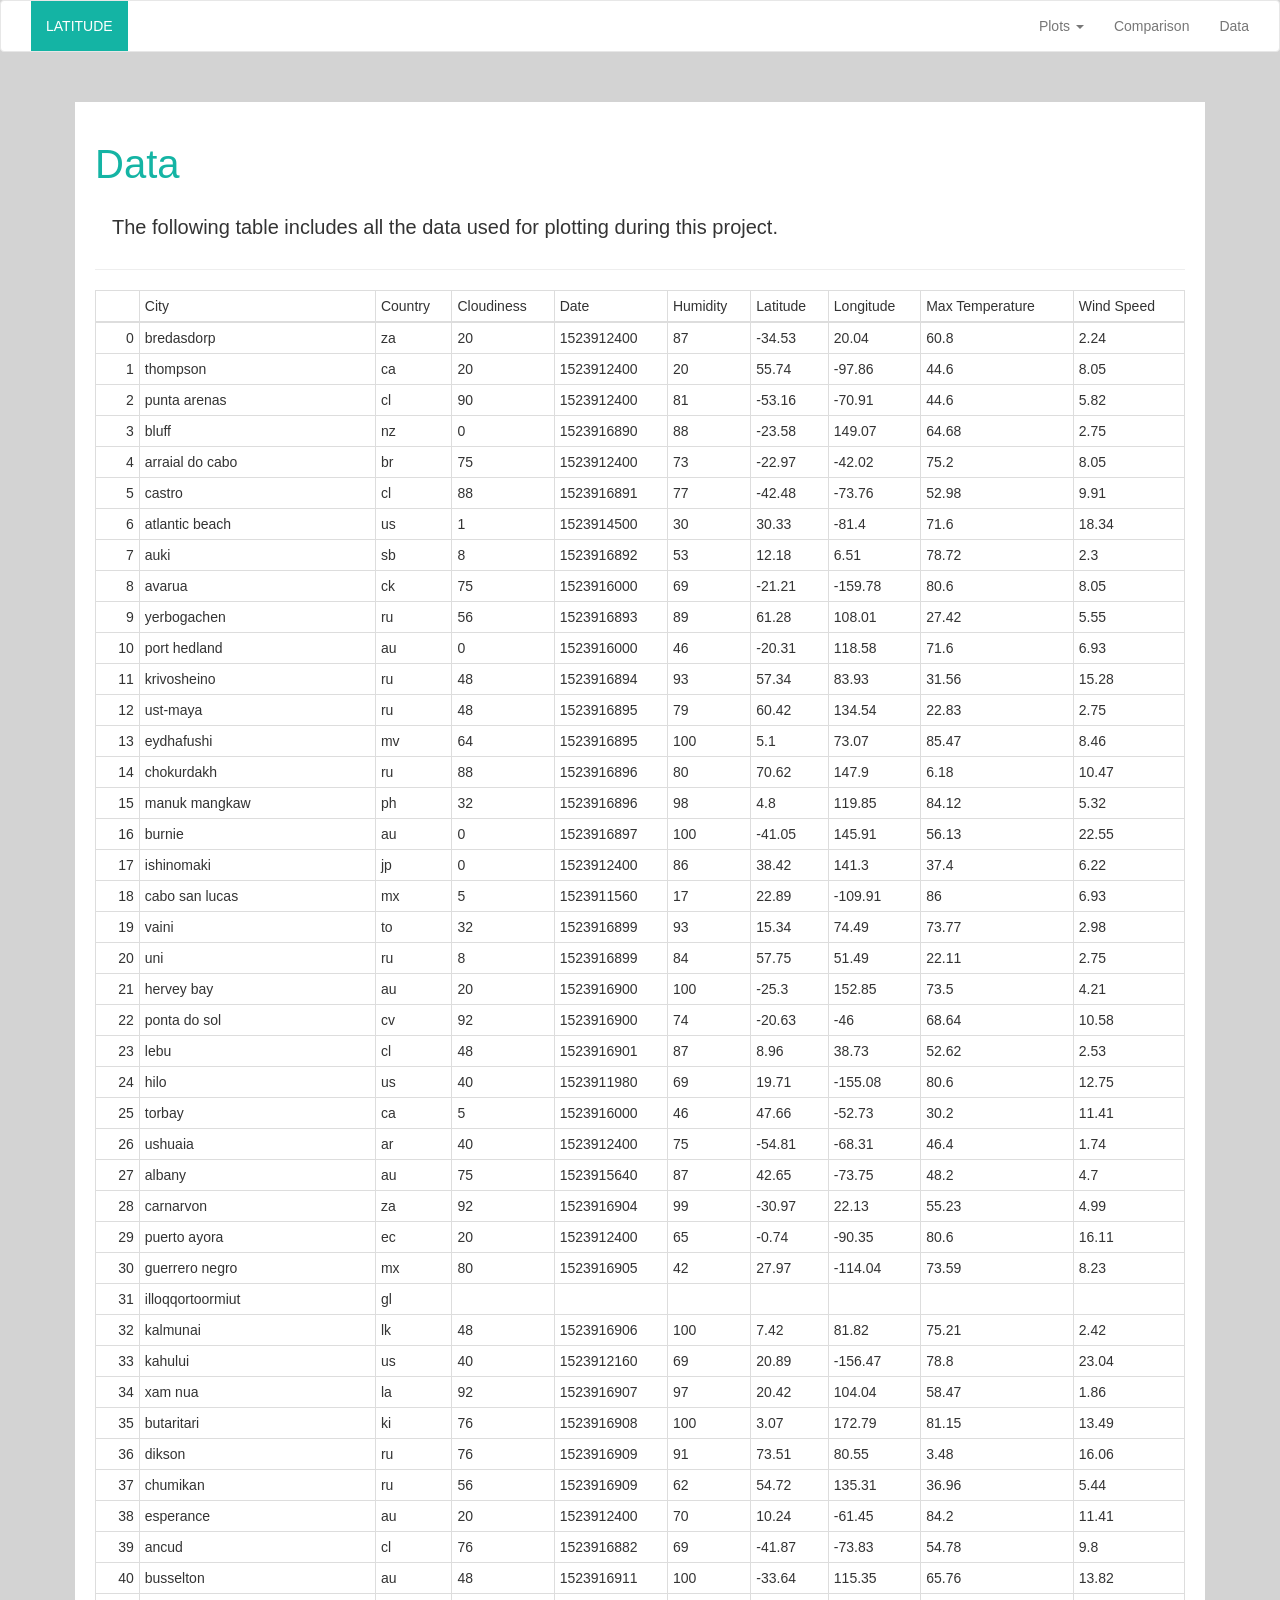
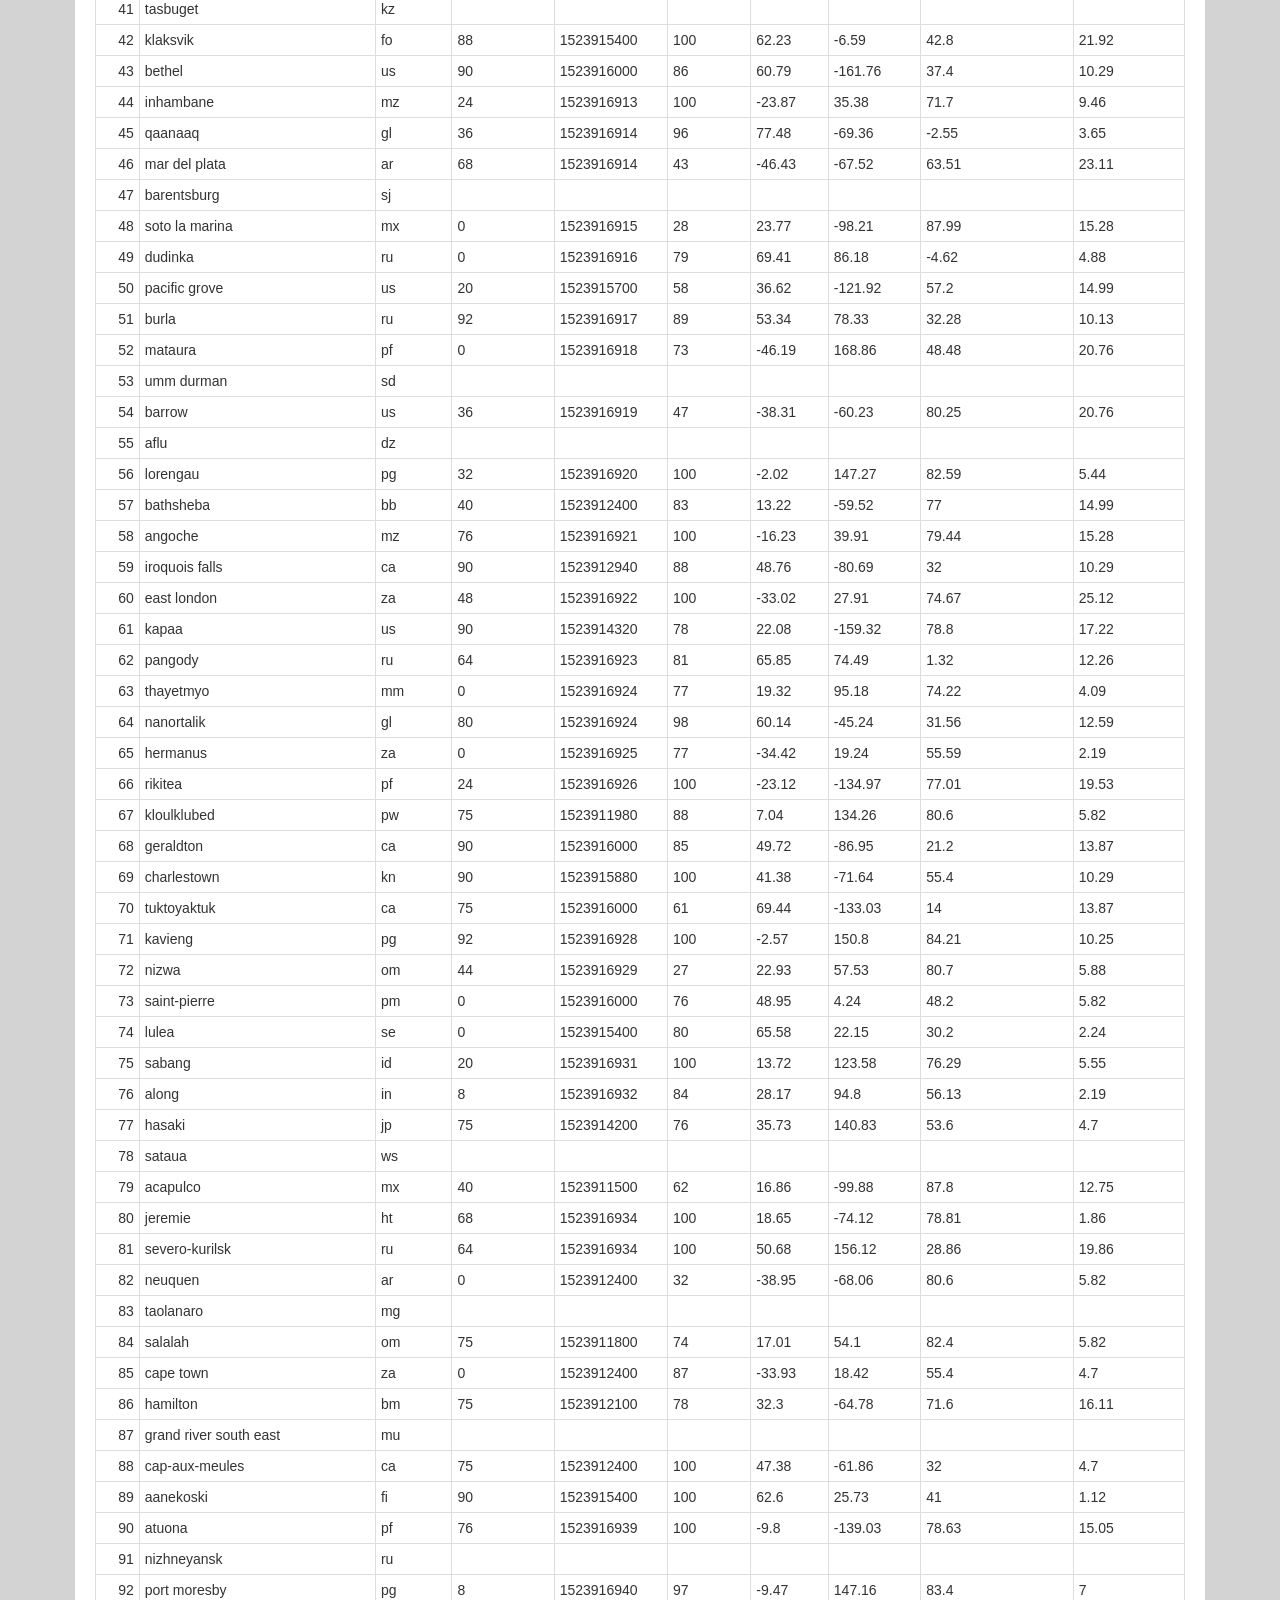
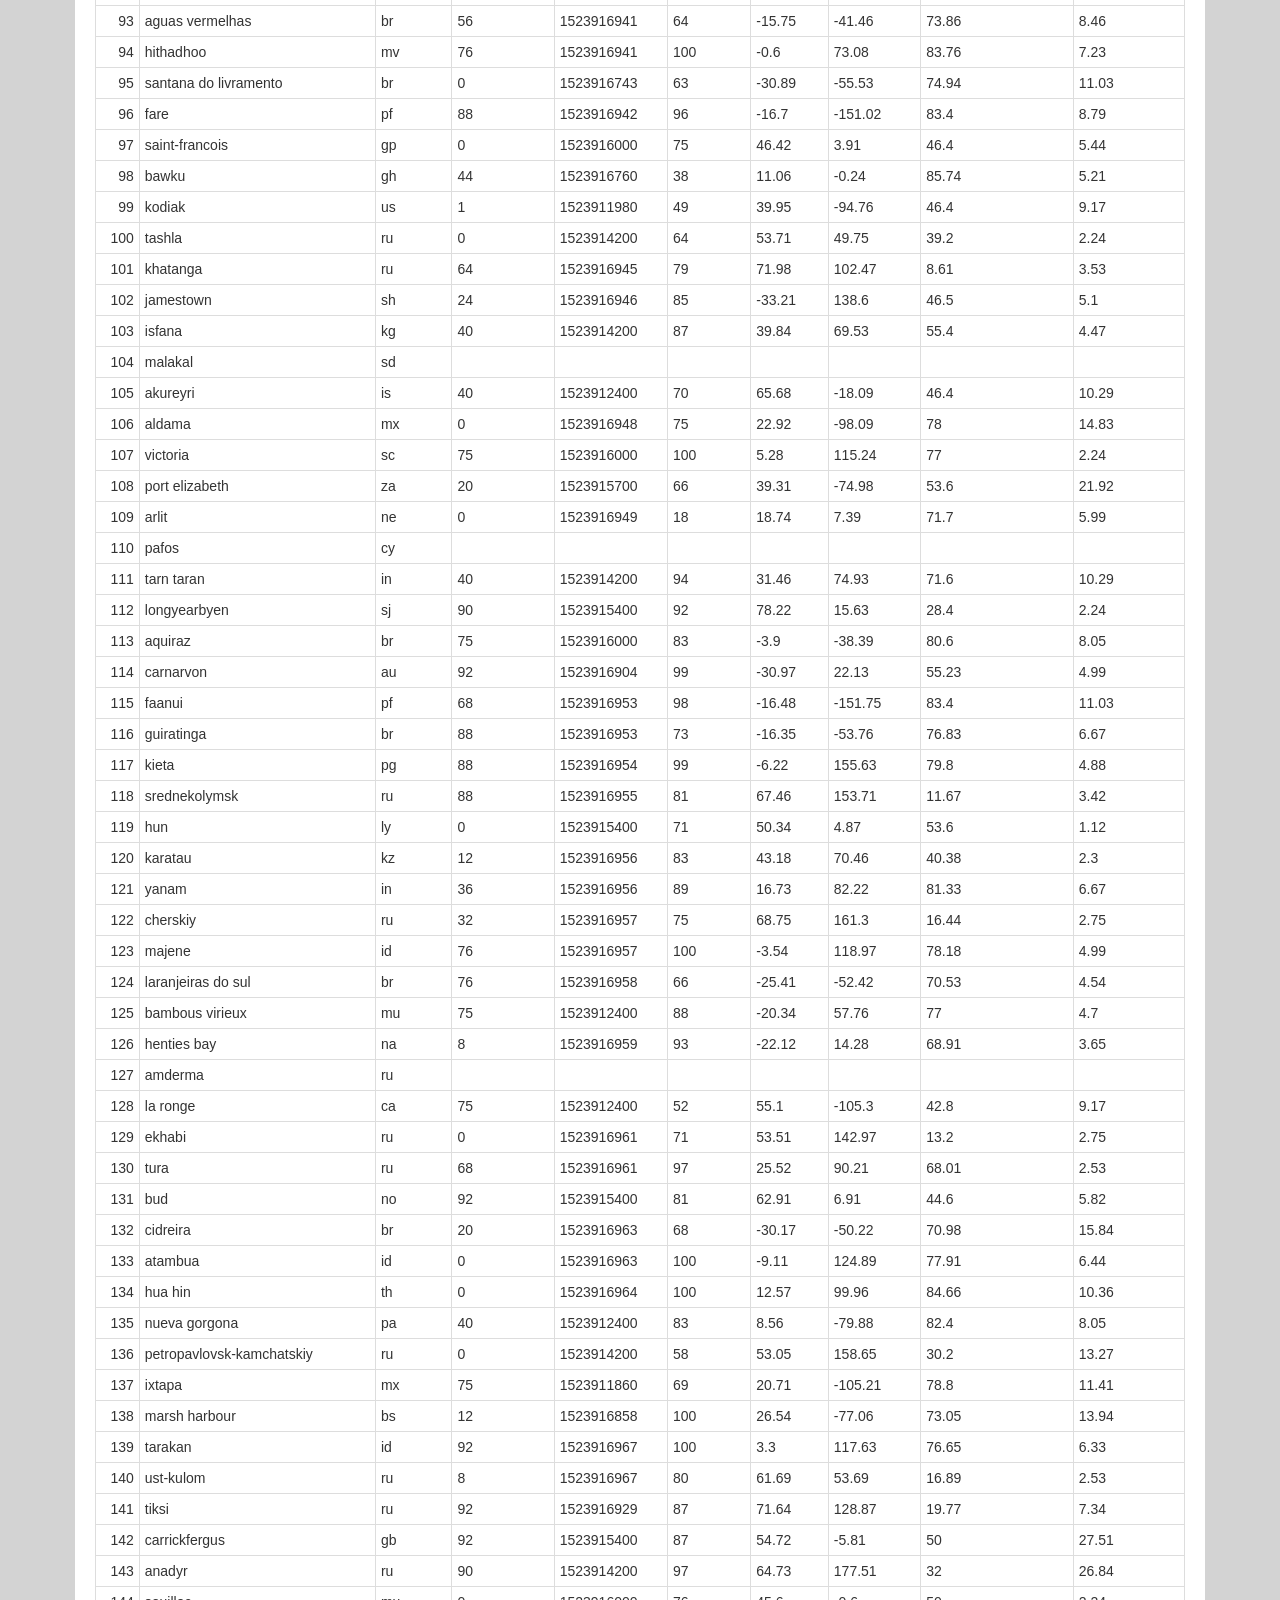
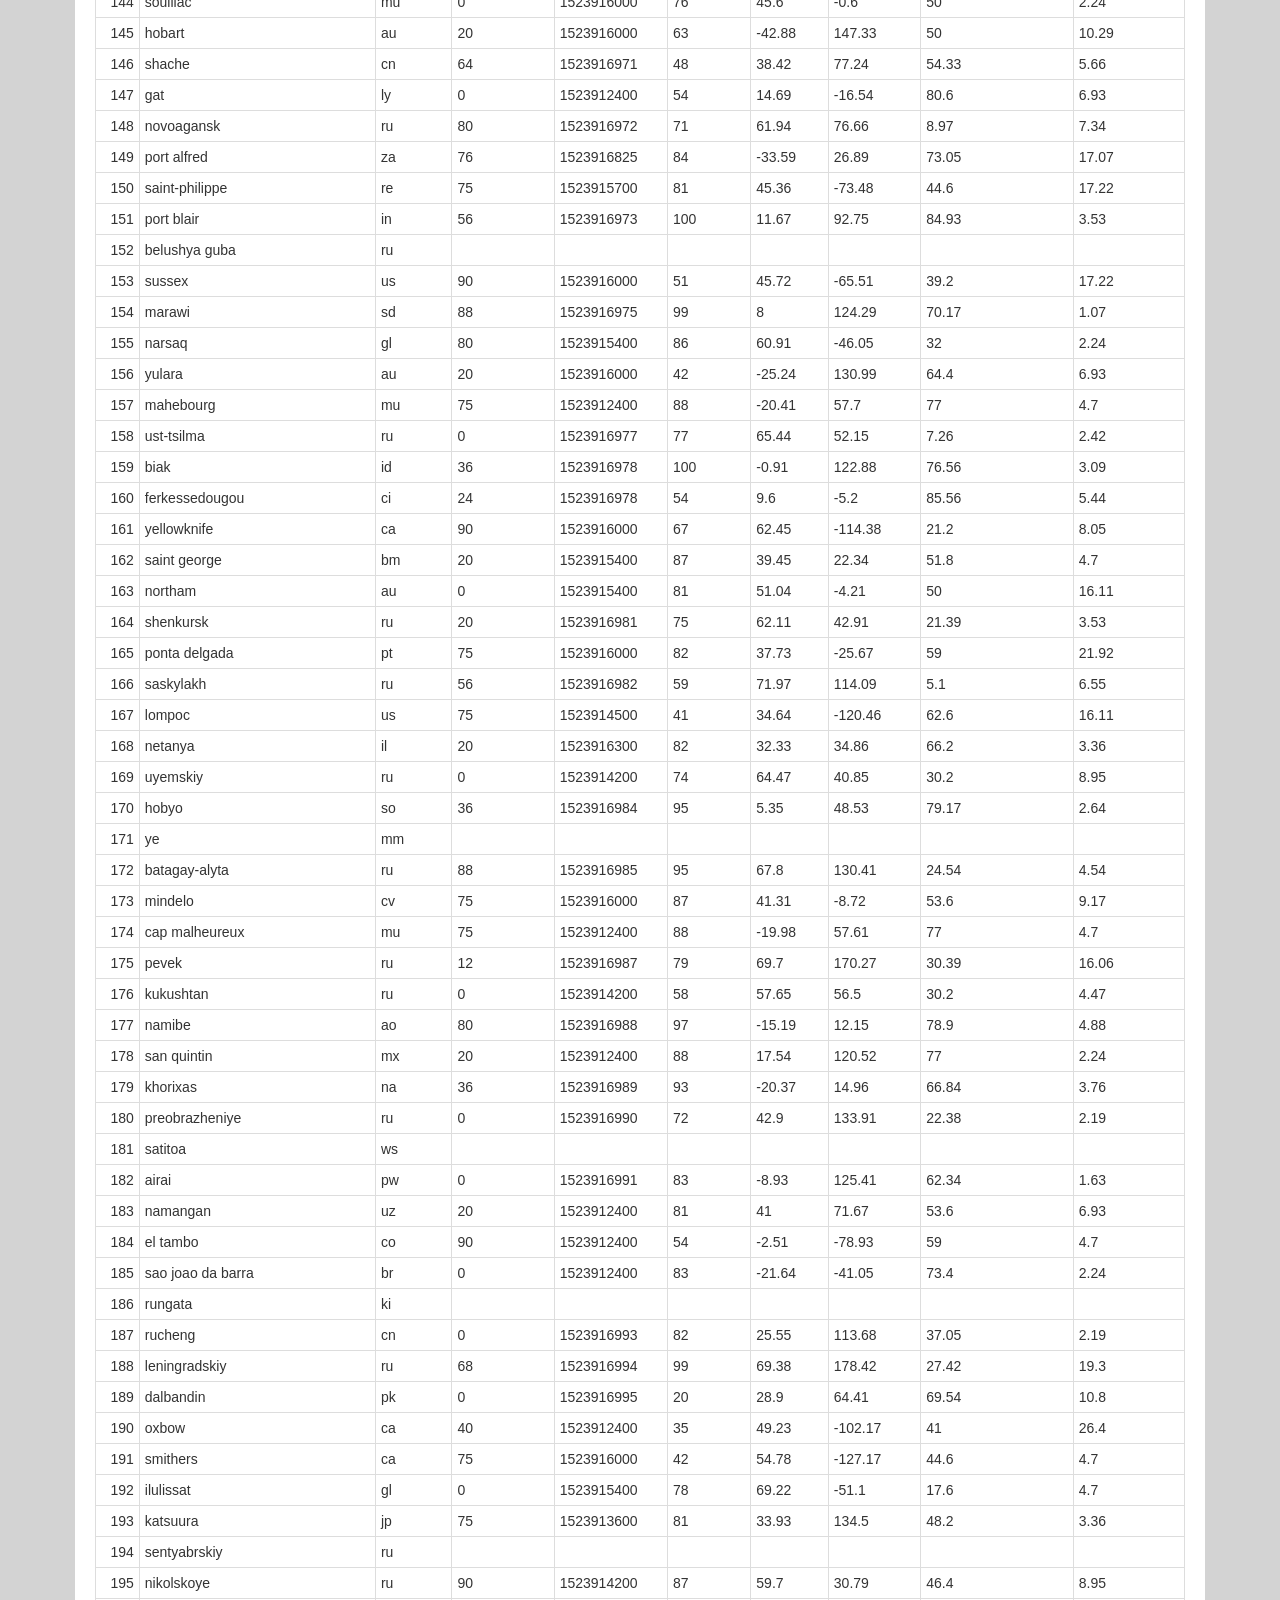
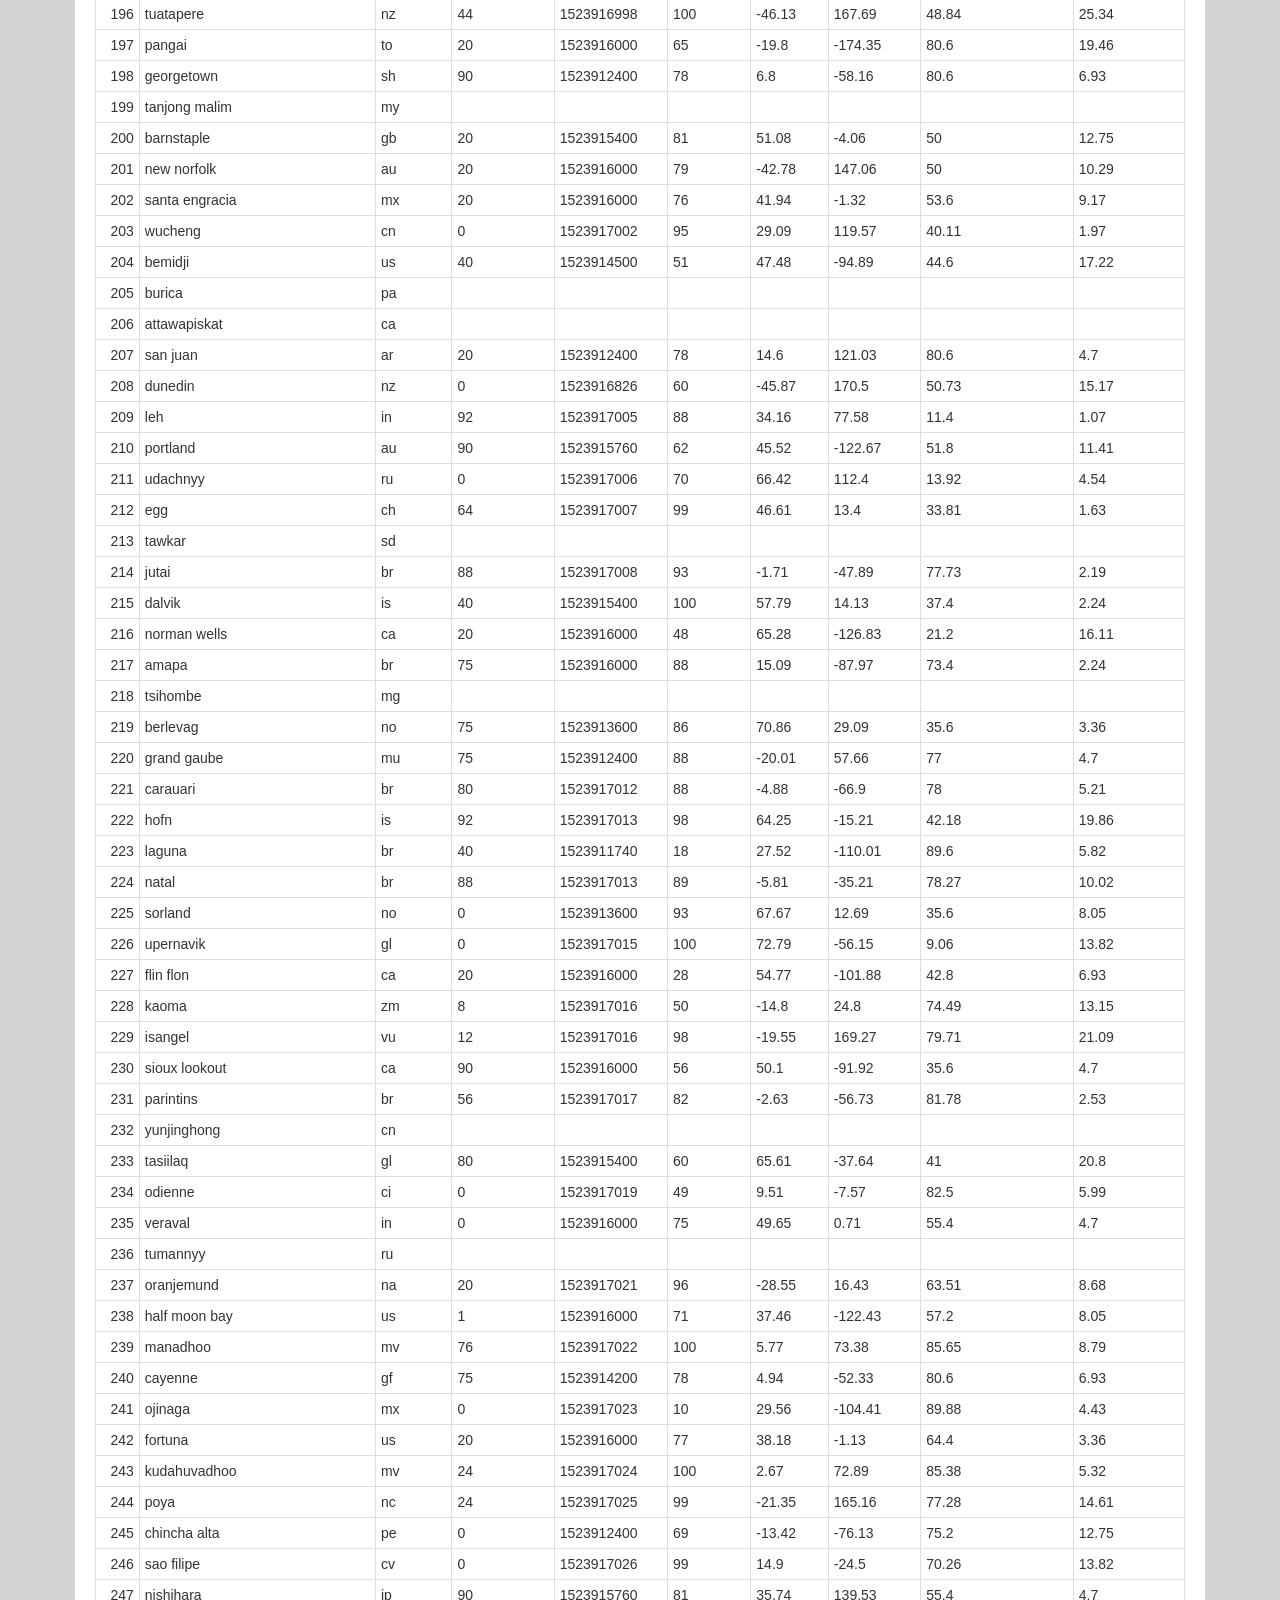
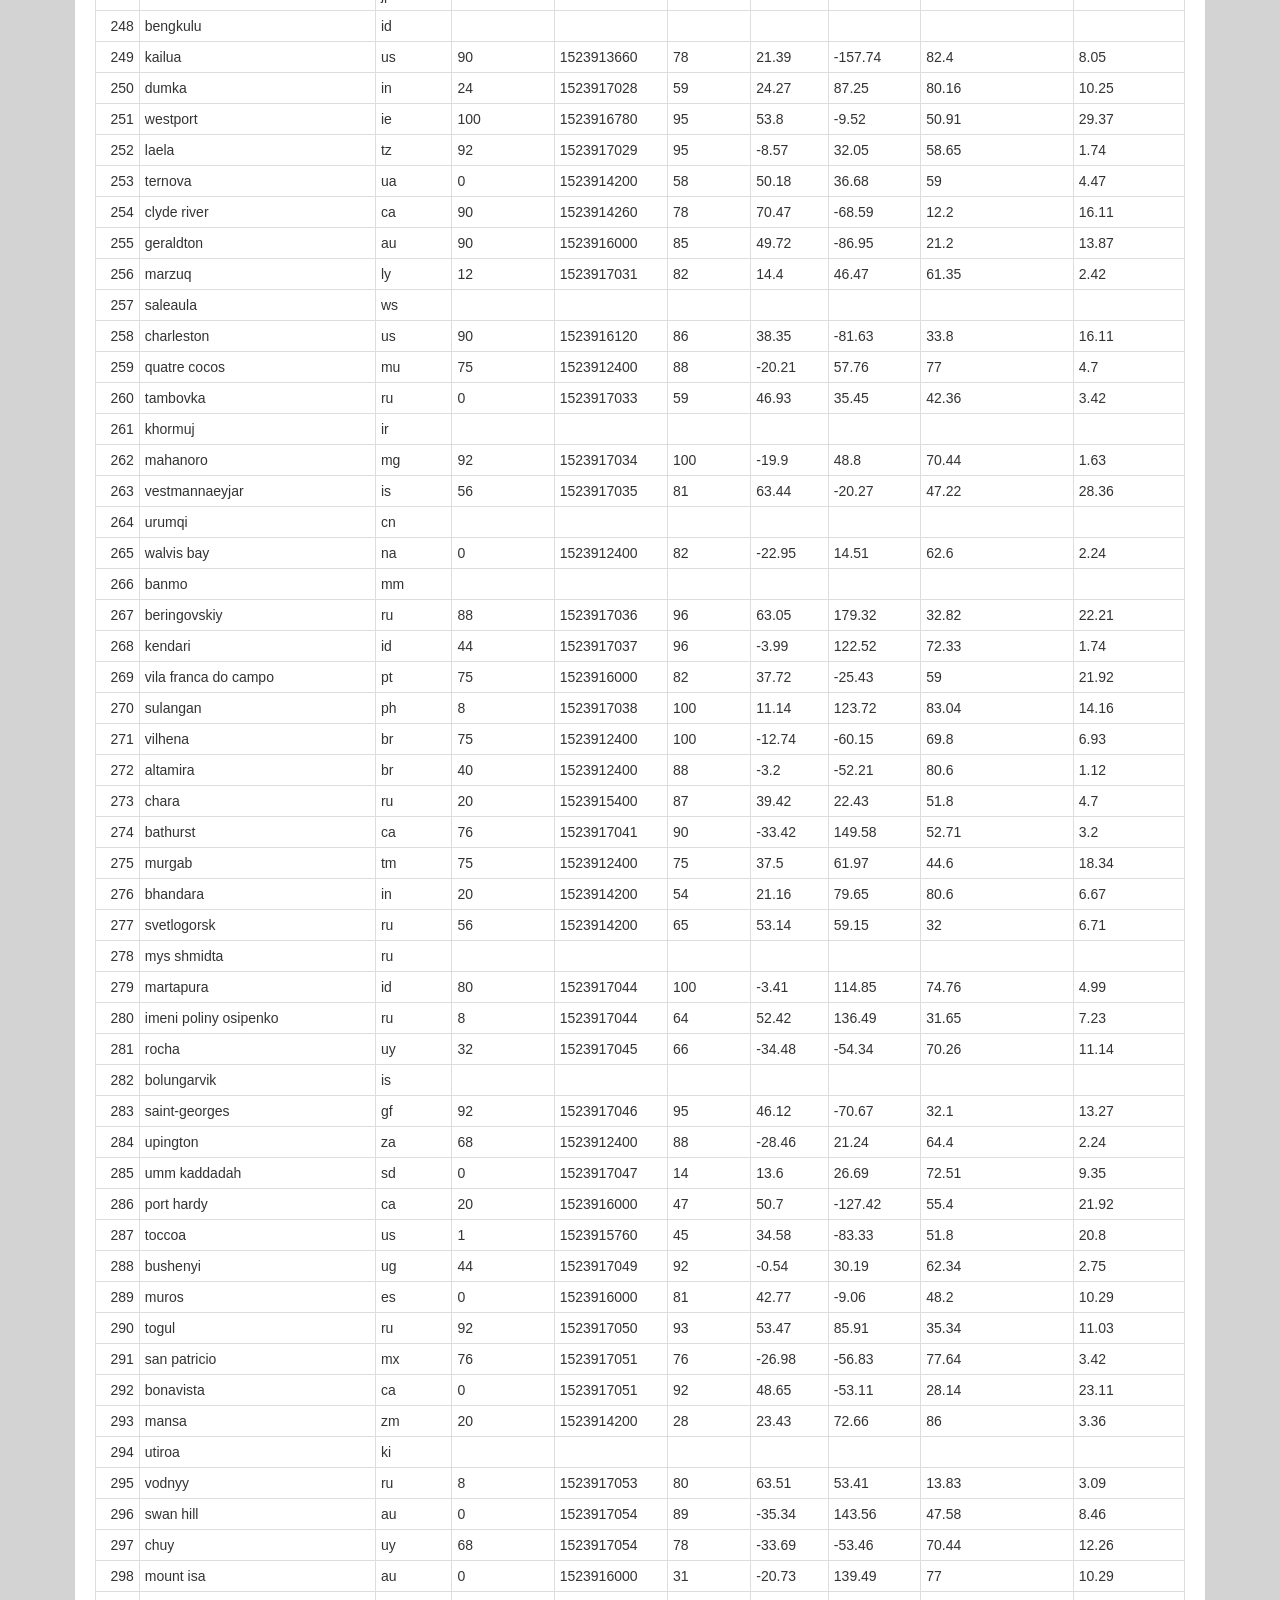
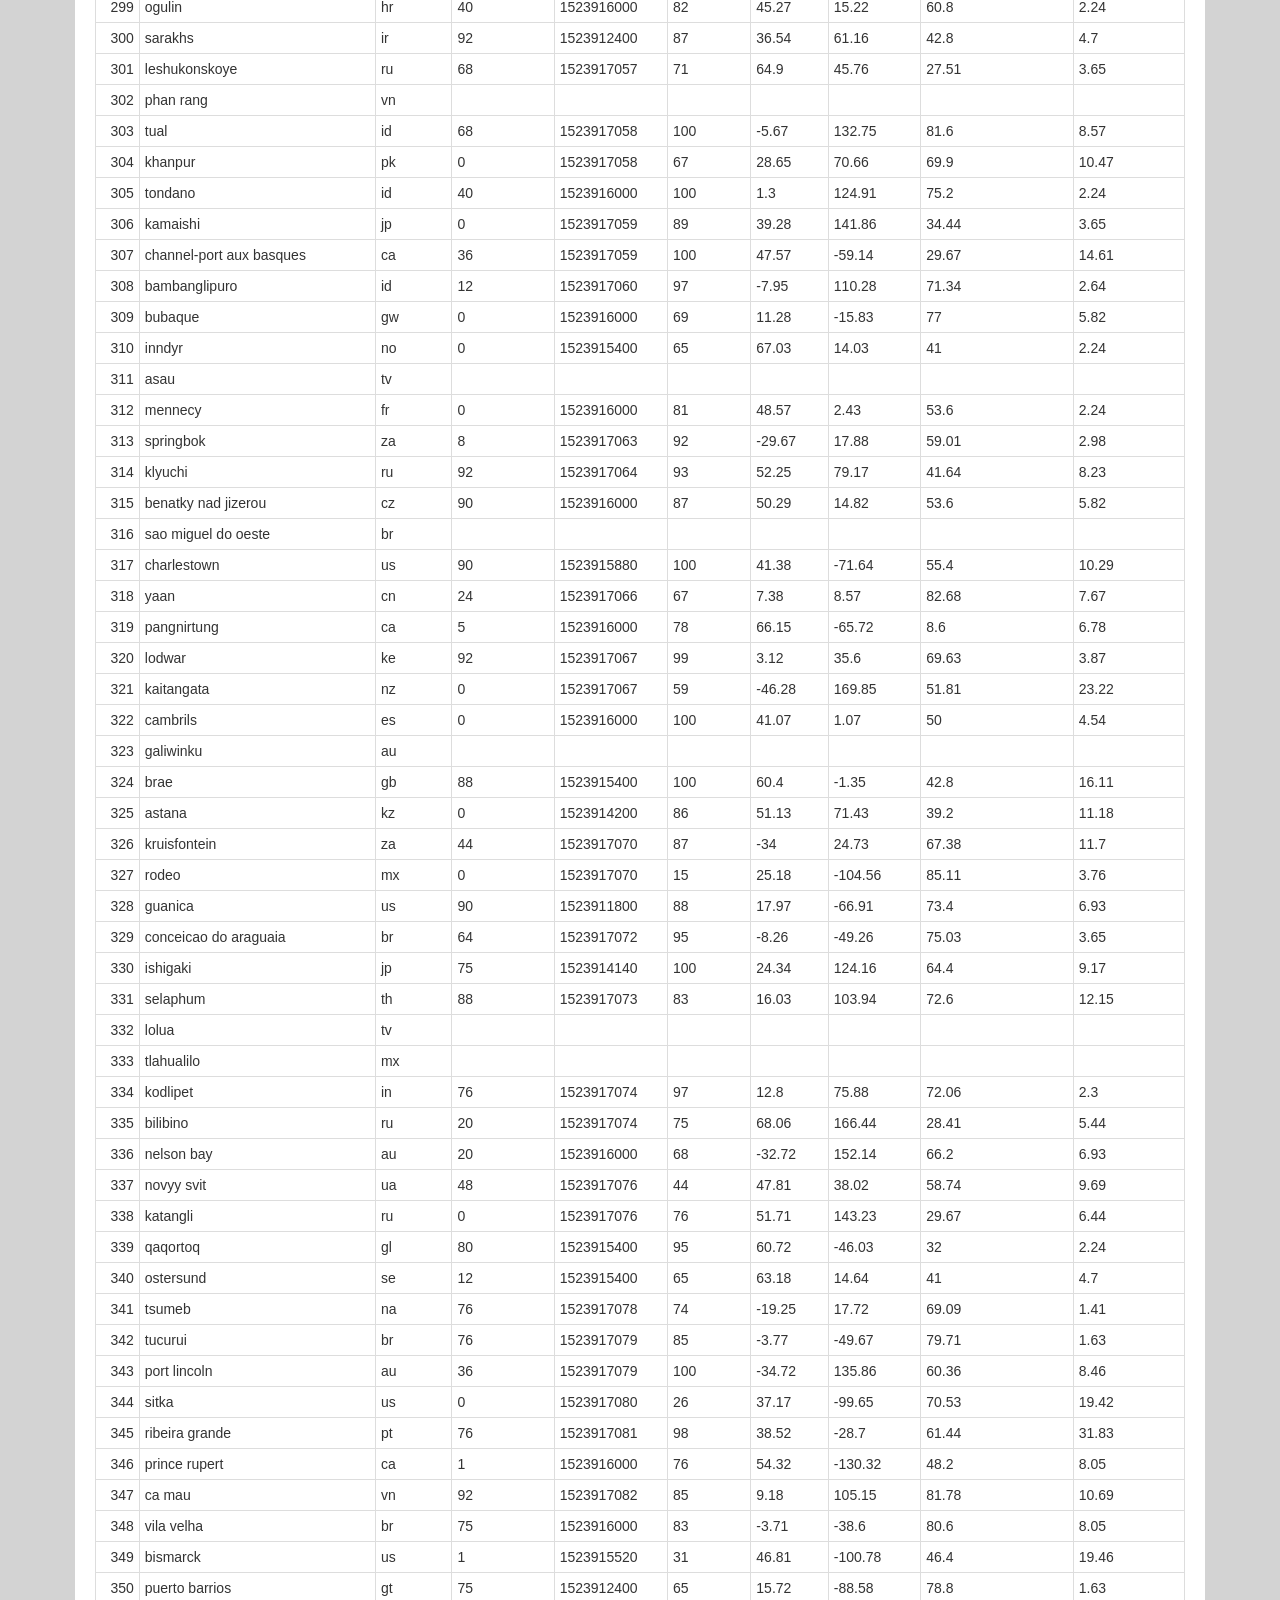
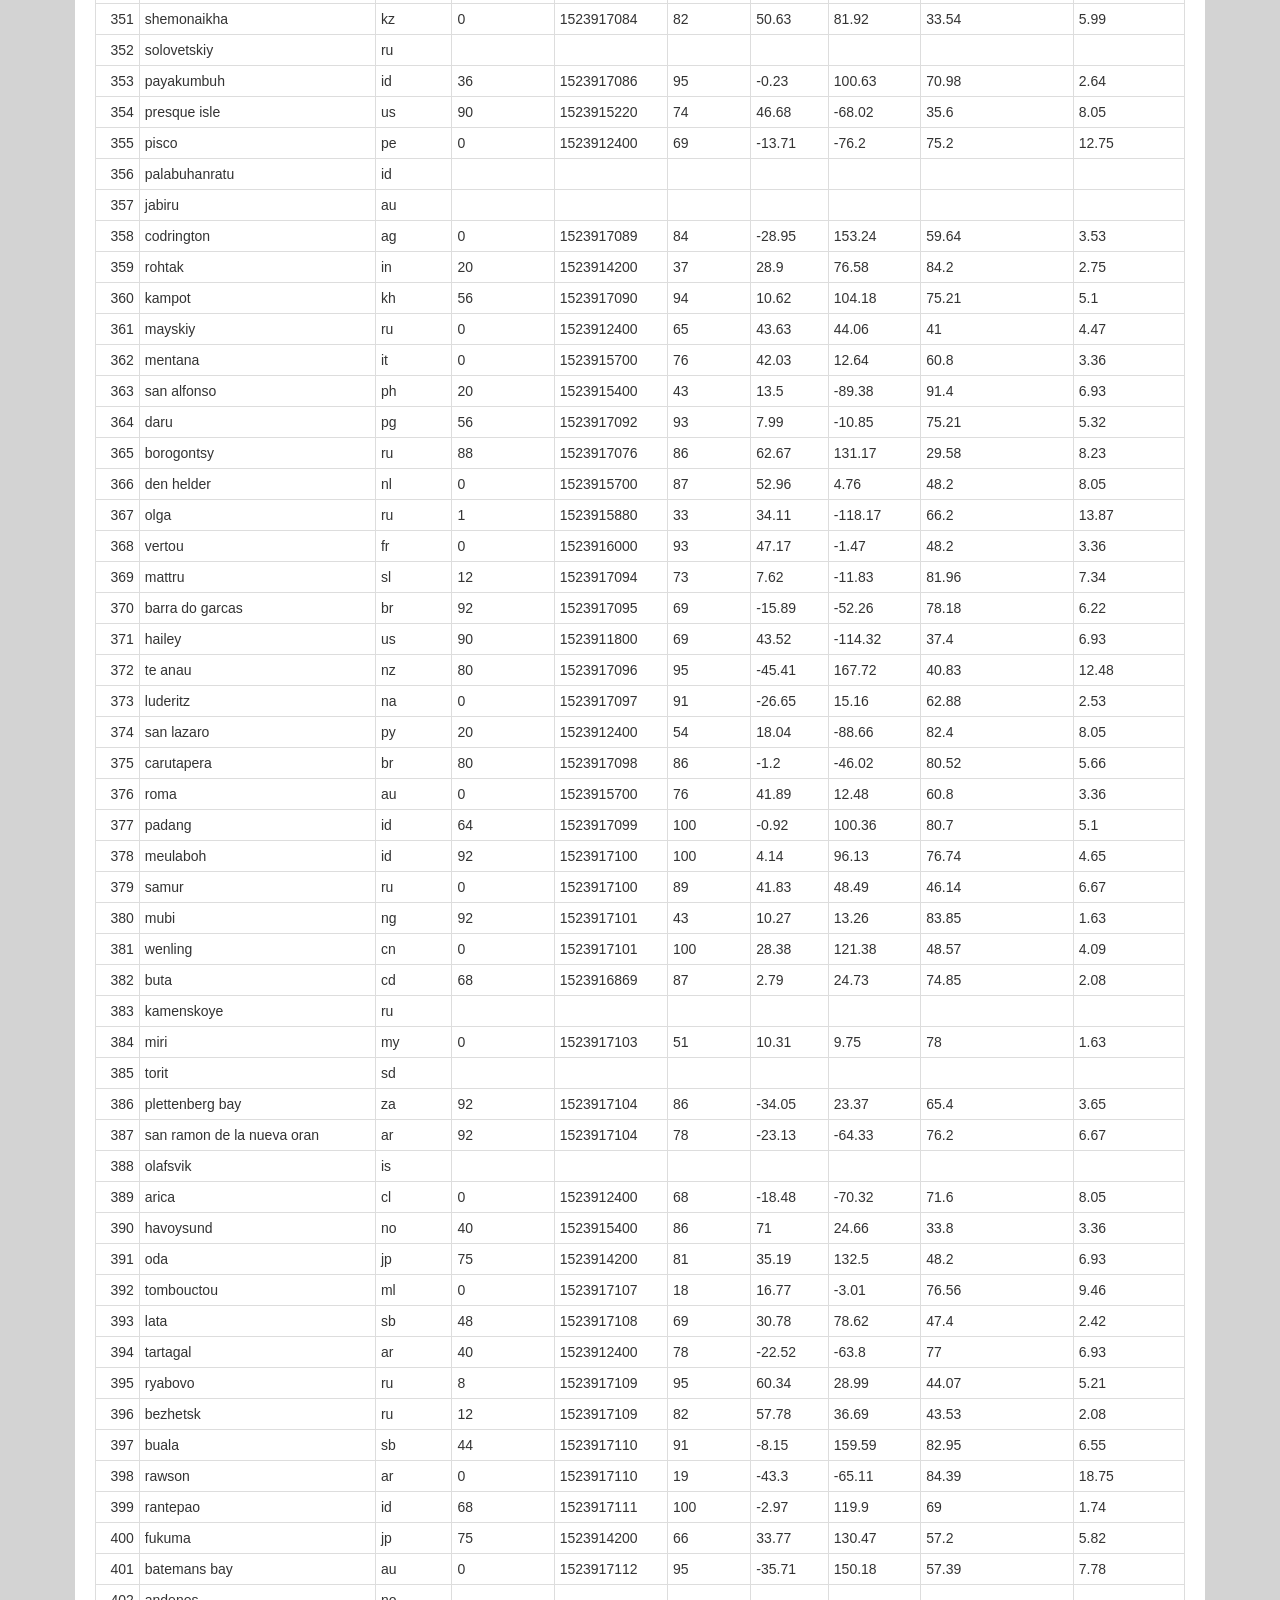
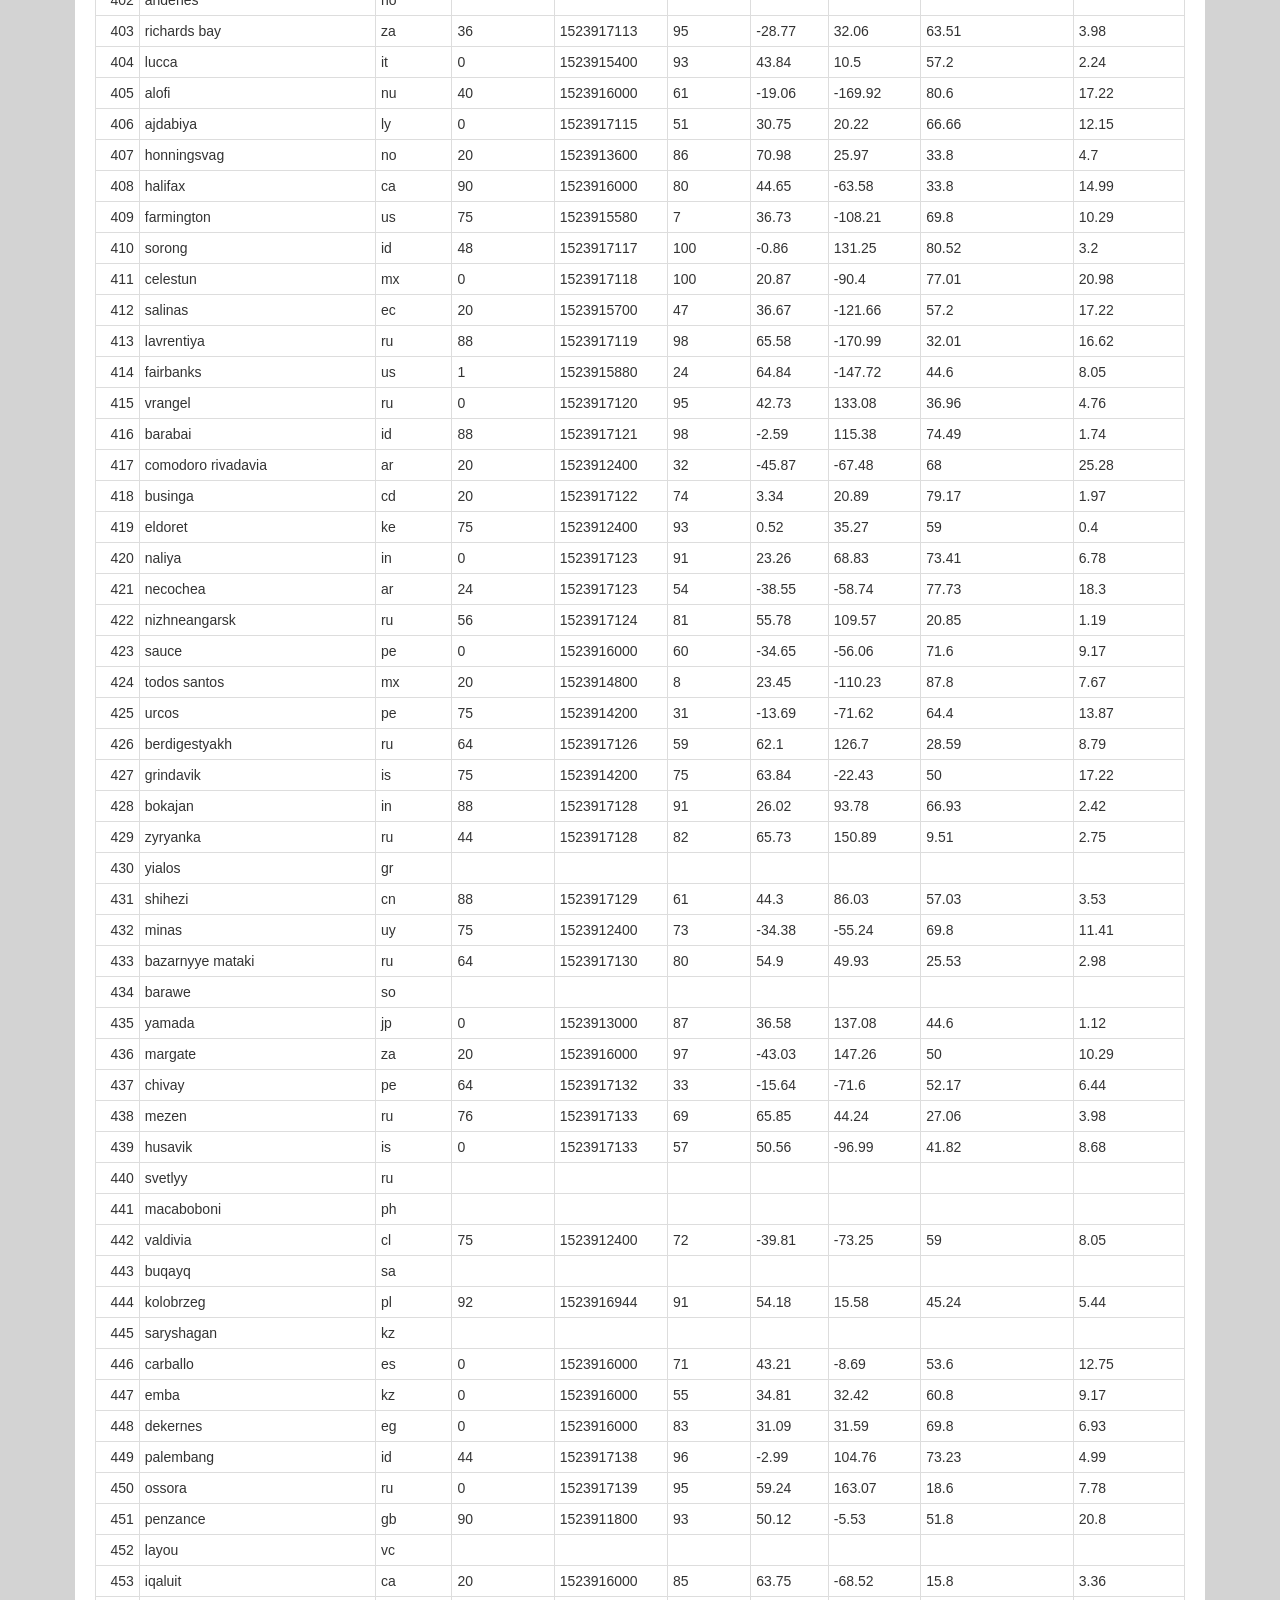
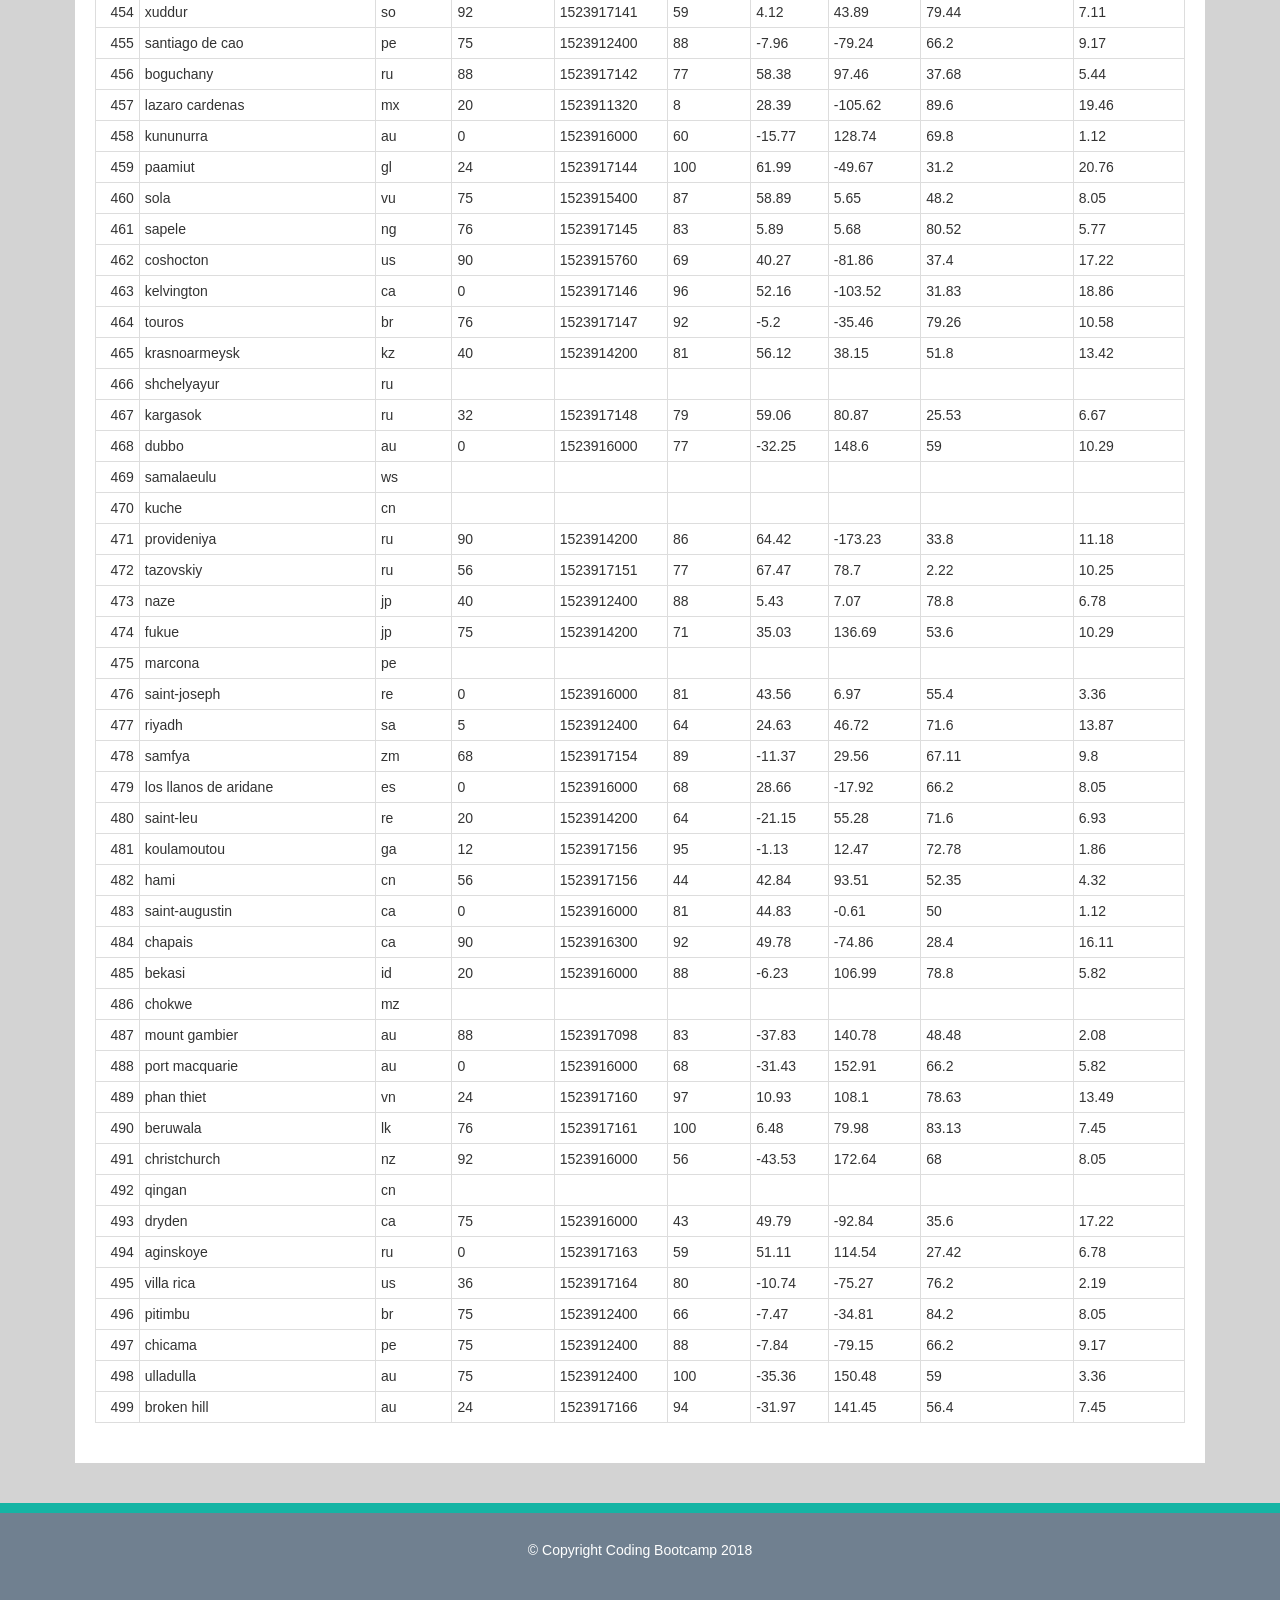
<file: data.html>
<!DOCTYPE html>
<html>

<head>
    <meta charset="utf-8" />
    <meta http-equiv="X-UA-Compatible" content="IE=edge">
    <title>Bootstrap Visualization Dashboard</title>
    <link rel="stylesheet" href="https://maxcdn.bootstrapcdn.com/bootstrap/3.3.7/css/bootstrap.min.css" />
    <link rel="stylesheet" type="text/css" media="screen" href="styles.css" />
    <script src="https://code.jquery.com/jquery-3.2.1.slim.min.js" integrity="sha384-KJ3o2DKtIkvYIK3UENzmM7KCkRr/rE9/Qpg6aAZGJwFDMVNA/GpGFF93hXpG5KkN"
        crossorigin="anonymous"></script>
    <script src="https://maxcdn.bootstrapcdn.com/bootstrap/4.0.0/js/bootstrap.min.js" integrity="sha384-JZR6Spejh4U02d8jOt6vLEHfe/JQGiRRSQQxSfFWpi1MquVdAyjUar5+76PVCmYl"
        crossorigin="anonymous"></script>

</head>

<body>
    <!--Nav Bar-->
    <nav class="navbar navbar-default">
        <div class="container-fluid">
            <!-- Brand and toggle get grouped for better mobile display -->
            <div class="navbar-header">
                <button type="button" class="navbar-toggle collapsed" data-toggle="collapse" data-target="#bs-example-navbar-collapse-1"
                    aria-expanded="false">
                    <span class="sr-only">Toggle navigation</span>
                    <span class="icon-bar"></span>
                    <span class="icon-bar"></span>
                    <span class="icon-bar"></span>
                </button>
            </div>

            <!-- Collect the nav links, and other content for toggling -->
            <div class="collapse navbar-collapse" id="bs-example-navbar-collapse-1">
                <!--left nav link-->
                <ul class="nav navbar-nav">
                    <li class="active">
                        <a href="index.html">LATITUDE
                            <span class="sr-only">(current)</span>
                        </a>
                    </li>
                </ul>
                <!--Right nav link-->
                <ul class="nav navbar-nav navbar-right">
                    <li class="dropdown">
                        <a href="#" class="dropdown-toggle" data-toggle="dropdown" role="button" aria-haspopup="true" aria-expanded="false">Plots
                            <span class="caret"></span>
                        </a>
                        <ul class="dropdown-menu">
                            <li>
                                <a href="temperature.html">Max Temperature</a>
                            </li>
                            <li>
                                <a href="humidity.html">Humidity</a>
                            </li>
                            <li>
                                <a href="cloudiness.html">Cloudiness</a>
                            </li>
                            <li>
                                <a href="wind.html">Wind Speed</a>
                            </li>
                        </ul>
                    </li>
                    <li>
                        <a href="comparison.html">Comparison</a>
                    </li>
                    <li>
                        <a href="data.html">Data</a>
                    </li>

                </ul>
            </div>
            <!-- /.navbar-collapse -->
        </div>
        <!-- /.container-fluid -->
    </nav>

    <!--Main Grid-->
    <div class="container">
        <div class="row">
            <div class=" col-sm-5 col-md-12">
                <div class="main-box">
                    <h1 class="main-pg-header">Data</h1>
                    <p>The following table includes all the data used for plotting during this project.</p>
                    <hr>
                    <div class="summary txt">
                        <table class="table table-bordered table-hover table-condensed">
                            <thead>
                                <tr>
                                    <td align="right"></td>
                                    <td>City</td>
                                    <td>Country</td>
                                    <td>Cloudiness</td>
                                    <td>Date</td>
                                    <td>Humidity</td>
                                    <td>Latitude</td>
                                    <td>Longitude</td>
                                    <td>Max Temperature</td>
                                    <td>Wind Speed</td>
                                </tr>
                            </thead>
                            <tbody>
                                <tr>
                                    <td align="right">0</td>
                                    <td>bredasdorp</td>
                                    <td>za</td>
                                    <td>20</td>
                                    <td>1523912400</td>
                                    <td>87</td>
                                    <td>-34.53</td>
                                    <td>20.04</td>
                                    <td>60.8</td>
                                    <td>2.24</td>
                                </tr>
                                <tr>
                                    <td align="right">1</td>
                                    <td>thompson</td>
                                    <td>ca</td>
                                    <td>20</td>
                                    <td>1523912400</td>
                                    <td>20</td>
                                    <td>55.74</td>
                                    <td>-97.86</td>
                                    <td>44.6</td>
                                    <td>8.05</td>
                                </tr>
                                <tr>
                                    <td align="right">2</td>
                                    <td>punta arenas</td>
                                    <td>cl</td>
                                    <td>90</td>
                                    <td>1523912400</td>
                                    <td>81</td>
                                    <td>-53.16</td>
                                    <td>-70.91</td>
                                    <td>44.6</td>
                                    <td>5.82</td>
                                </tr>
                                <tr>
                                    <td align="right">3</td>
                                    <td>bluff</td>
                                    <td>nz</td>
                                    <td>0</td>
                                    <td>1523916890</td>
                                    <td>88</td>
                                    <td>-23.58</td>
                                    <td>149.07</td>
                                    <td>64.68</td>
                                    <td>2.75</td>
                                </tr>
                                <tr>
                                    <td align="right">4</td>
                                    <td>arraial do cabo</td>
                                    <td>br</td>
                                    <td>75</td>
                                    <td>1523912400</td>
                                    <td>73</td>
                                    <td>-22.97</td>
                                    <td>-42.02</td>
                                    <td>75.2</td>
                                    <td>8.05</td>
                                </tr>
                                <tr>
                                    <td align="right">5</td>
                                    <td>castro</td>
                                    <td>cl</td>
                                    <td>88</td>
                                    <td>1523916891</td>
                                    <td>77</td>
                                    <td>-42.48</td>
                                    <td>-73.76</td>
                                    <td>52.98</td>
                                    <td>9.91</td>
                                </tr>
                                <tr>
                                    <td align="right">6</td>
                                    <td>atlantic beach</td>
                                    <td>us</td>
                                    <td>1</td>
                                    <td>1523914500</td>
                                    <td>30</td>
                                    <td>30.33</td>
                                    <td>-81.4</td>
                                    <td>71.6</td>
                                    <td>18.34</td>
                                </tr>
                                <tr>
                                    <td align="right">7</td>
                                    <td>auki</td>
                                    <td>sb</td>
                                    <td>8</td>
                                    <td>1523916892</td>
                                    <td>53</td>
                                    <td>12.18</td>
                                    <td>6.51</td>
                                    <td>78.72</td>
                                    <td>2.3</td>
                                </tr>
                                <tr>
                                    <td align="right">8</td>
                                    <td>avarua</td>
                                    <td>ck</td>
                                    <td>75</td>
                                    <td>1523916000</td>
                                    <td>69</td>
                                    <td>-21.21</td>
                                    <td>-159.78</td>
                                    <td>80.6</td>
                                    <td>8.05</td>
                                </tr>
                                <tr>
                                    <td align="right">9</td>
                                    <td>yerbogachen</td>
                                    <td>ru</td>
                                    <td>56</td>
                                    <td>1523916893</td>
                                    <td>89</td>
                                    <td>61.28</td>
                                    <td>108.01</td>
                                    <td>27.42</td>
                                    <td>5.55</td>
                                </tr>
                                <tr>
                                    <td align="right">10</td>
                                    <td>port hedland</td>
                                    <td>au</td>
                                    <td>0</td>
                                    <td>1523916000</td>
                                    <td>46</td>
                                    <td>-20.31</td>
                                    <td>118.58</td>
                                    <td>71.6</td>
                                    <td>6.93</td>
                                </tr>
                                <tr>
                                    <td align="right">11</td>
                                    <td>krivosheino</td>
                                    <td>ru</td>
                                    <td>48</td>
                                    <td>1523916894</td>
                                    <td>93</td>
                                    <td>57.34</td>
                                    <td>83.93</td>
                                    <td>31.56</td>
                                    <td>15.28</td>
                                </tr>
                                <tr>
                                    <td align="right">12</td>
                                    <td>ust-maya</td>
                                    <td>ru</td>
                                    <td>48</td>
                                    <td>1523916895</td>
                                    <td>79</td>
                                    <td>60.42</td>
                                    <td>134.54</td>
                                    <td>22.83</td>
                                    <td>2.75</td>
                                </tr>
                                <tr>
                                    <td align="right">13</td>
                                    <td>eydhafushi</td>
                                    <td>mv</td>
                                    <td>64</td>
                                    <td>1523916895</td>
                                    <td>100</td>
                                    <td>5.1</td>
                                    <td>73.07</td>
                                    <td>85.47</td>
                                    <td>8.46</td>
                                </tr>
                                <tr>
                                    <td align="right">14</td>
                                    <td>chokurdakh</td>
                                    <td>ru</td>
                                    <td>88</td>
                                    <td>1523916896</td>
                                    <td>80</td>
                                    <td>70.62</td>
                                    <td>147.9</td>
                                    <td>6.18</td>
                                    <td>10.47</td>
                                </tr>
                                <tr>
                                    <td align="right">15</td>
                                    <td>manuk mangkaw</td>
                                    <td>ph</td>
                                    <td>32</td>
                                    <td>1523916896</td>
                                    <td>98</td>
                                    <td>4.8</td>
                                    <td>119.85</td>
                                    <td>84.12</td>
                                    <td>5.32</td>
                                </tr>
                                <tr>
                                    <td align="right">16</td>
                                    <td>burnie</td>
                                    <td>au</td>
                                    <td>0</td>
                                    <td>1523916897</td>
                                    <td>100</td>
                                    <td>-41.05</td>
                                    <td>145.91</td>
                                    <td>56.13</td>
                                    <td>22.55</td>
                                </tr>
                                <tr>
                                    <td align="right">17</td>
                                    <td>ishinomaki</td>
                                    <td>jp</td>
                                    <td>0</td>
                                    <td>1523912400</td>
                                    <td>86</td>
                                    <td>38.42</td>
                                    <td>141.3</td>
                                    <td>37.4</td>
                                    <td>6.22</td>
                                </tr>
                                <tr>
                                    <td align="right">18</td>
                                    <td>cabo san lucas</td>
                                    <td>mx</td>
                                    <td>5</td>
                                    <td>1523911560</td>
                                    <td>17</td>
                                    <td>22.89</td>
                                    <td>-109.91</td>
                                    <td>86</td>
                                    <td>6.93</td>
                                </tr>
                                <tr>
                                    <td align="right">19</td>
                                    <td>vaini</td>
                                    <td>to</td>
                                    <td>32</td>
                                    <td>1523916899</td>
                                    <td>93</td>
                                    <td>15.34</td>
                                    <td>74.49</td>
                                    <td>73.77</td>
                                    <td>2.98</td>
                                </tr>
                                <tr>
                                    <td align="right">20</td>
                                    <td>uni</td>
                                    <td>ru</td>
                                    <td>8</td>
                                    <td>1523916899</td>
                                    <td>84</td>
                                    <td>57.75</td>
                                    <td>51.49</td>
                                    <td>22.11</td>
                                    <td>2.75</td>
                                </tr>
                                <tr>
                                    <td align="right">21</td>
                                    <td>hervey bay</td>
                                    <td>au</td>
                                    <td>20</td>
                                    <td>1523916900</td>
                                    <td>100</td>
                                    <td>-25.3</td>
                                    <td>152.85</td>
                                    <td>73.5</td>
                                    <td>4.21</td>
                                </tr>
                                <tr>
                                    <td align="right">22</td>
                                    <td>ponta do sol</td>
                                    <td>cv</td>
                                    <td>92</td>
                                    <td>1523916900</td>
                                    <td>74</td>
                                    <td>-20.63</td>
                                    <td>-46</td>
                                    <td>68.64</td>
                                    <td>10.58</td>
                                </tr>
                                <tr>
                                    <td align="right">23</td>
                                    <td>lebu</td>
                                    <td>cl</td>
                                    <td>48</td>
                                    <td>1523916901</td>
                                    <td>87</td>
                                    <td>8.96</td>
                                    <td>38.73</td>
                                    <td>52.62</td>
                                    <td>2.53</td>
                                </tr>
                                <tr>
                                    <td align="right">24</td>
                                    <td>hilo</td>
                                    <td>us</td>
                                    <td>40</td>
                                    <td>1523911980</td>
                                    <td>69</td>
                                    <td>19.71</td>
                                    <td>-155.08</td>
                                    <td>80.6</td>
                                    <td>12.75</td>
                                </tr>
                                <tr>
                                    <td align="right">25</td>
                                    <td>torbay</td>
                                    <td>ca</td>
                                    <td>5</td>
                                    <td>1523916000</td>
                                    <td>46</td>
                                    <td>47.66</td>
                                    <td>-52.73</td>
                                    <td>30.2</td>
                                    <td>11.41</td>
                                </tr>
                                <tr>
                                    <td align="right">26</td>
                                    <td>ushuaia</td>
                                    <td>ar</td>
                                    <td>40</td>
                                    <td>1523912400</td>
                                    <td>75</td>
                                    <td>-54.81</td>
                                    <td>-68.31</td>
                                    <td>46.4</td>
                                    <td>1.74</td>
                                </tr>
                                <tr>
                                    <td align="right">27</td>
                                    <td>albany</td>
                                    <td>au</td>
                                    <td>75</td>
                                    <td>1523915640</td>
                                    <td>87</td>
                                    <td>42.65</td>
                                    <td>-73.75</td>
                                    <td>48.2</td>
                                    <td>4.7</td>
                                </tr>
                                <tr>
                                    <td align="right">28</td>
                                    <td>carnarvon</td>
                                    <td>za</td>
                                    <td>92</td>
                                    <td>1523916904</td>
                                    <td>99</td>
                                    <td>-30.97</td>
                                    <td>22.13</td>
                                    <td>55.23</td>
                                    <td>4.99</td>
                                </tr>
                                <tr>
                                    <td align="right">29</td>
                                    <td>puerto ayora</td>
                                    <td>ec</td>
                                    <td>20</td>
                                    <td>1523912400</td>
                                    <td>65</td>
                                    <td>-0.74</td>
                                    <td>-90.35</td>
                                    <td>80.6</td>
                                    <td>16.11</td>
                                </tr>
                                <tr>
                                    <td align="right">30</td>
                                    <td>guerrero negro</td>
                                    <td>mx</td>
                                    <td>80</td>
                                    <td>1523916905</td>
                                    <td>42</td>
                                    <td>27.97</td>
                                    <td>-114.04</td>
                                    <td>73.59</td>
                                    <td>8.23</td>
                                </tr>
                                <tr>
                                    <td align="right">31</td>
                                    <td>illoqqortoormiut</td>
                                    <td>gl</td>
                                    <td> </td>
                                    <td> </td>
                                    <td> </td>
                                    <td> </td>
                                    <td> </td>
                                    <td> </td>
                                    <td> </td>
                                </tr>
                                <tr>
                                    <td align="right">32</td>
                                    <td>kalmunai</td>
                                    <td>lk</td>
                                    <td>48</td>
                                    <td>1523916906</td>
                                    <td>100</td>
                                    <td>7.42</td>
                                    <td>81.82</td>
                                    <td>75.21</td>
                                    <td>2.42</td>
                                </tr>
                                <tr>
                                    <td align="right">33</td>
                                    <td>kahului</td>
                                    <td>us</td>
                                    <td>40</td>
                                    <td>1523912160</td>
                                    <td>69</td>
                                    <td>20.89</td>
                                    <td>-156.47</td>
                                    <td>78.8</td>
                                    <td>23.04</td>
                                </tr>
                                <tr>
                                    <td align="right">34</td>
                                    <td>xam nua</td>
                                    <td>la</td>
                                    <td>92</td>
                                    <td>1523916907</td>
                                    <td>97</td>
                                    <td>20.42</td>
                                    <td>104.04</td>
                                    <td>58.47</td>
                                    <td>1.86</td>
                                </tr>
                                <tr>
                                    <td align="right">35</td>
                                    <td>butaritari</td>
                                    <td>ki</td>
                                    <td>76</td>
                                    <td>1523916908</td>
                                    <td>100</td>
                                    <td>3.07</td>
                                    <td>172.79</td>
                                    <td>81.15</td>
                                    <td>13.49</td>
                                </tr>
                                <tr>
                                    <td align="right">36</td>
                                    <td>dikson</td>
                                    <td>ru</td>
                                    <td>76</td>
                                    <td>1523916909</td>
                                    <td>91</td>
                                    <td>73.51</td>
                                    <td>80.55</td>
                                    <td>3.48</td>
                                    <td>16.06</td>
                                </tr>
                                <tr>
                                    <td align="right">37</td>
                                    <td>chumikan</td>
                                    <td>ru</td>
                                    <td>56</td>
                                    <td>1523916909</td>
                                    <td>62</td>
                                    <td>54.72</td>
                                    <td>135.31</td>
                                    <td>36.96</td>
                                    <td>5.44</td>
                                </tr>
                                <tr>
                                    <td align="right">38</td>
                                    <td>esperance</td>
                                    <td>au</td>
                                    <td>20</td>
                                    <td>1523912400</td>
                                    <td>70</td>
                                    <td>10.24</td>
                                    <td>-61.45</td>
                                    <td>84.2</td>
                                    <td>11.41</td>
                                </tr>
                                <tr>
                                    <td align="right">39</td>
                                    <td>ancud</td>
                                    <td>cl</td>
                                    <td>76</td>
                                    <td>1523916882</td>
                                    <td>69</td>
                                    <td>-41.87</td>
                                    <td>-73.83</td>
                                    <td>54.78</td>
                                    <td>9.8</td>
                                </tr>
                                <tr>
                                    <td align="right">40</td>
                                    <td>busselton</td>
                                    <td>au</td>
                                    <td>48</td>
                                    <td>1523916911</td>
                                    <td>100</td>
                                    <td>-33.64</td>
                                    <td>115.35</td>
                                    <td>65.76</td>
                                    <td>13.82</td>
                                </tr>
                                <tr>
                                    <td align="right">41</td>
                                    <td>tasbuget</td>
                                    <td>kz</td>
                                    <td> </td>
                                    <td> </td>
                                    <td> </td>
                                    <td> </td>
                                    <td> </td>
                                    <td> </td>
                                    <td> </td>
                                </tr>
                                <tr>
                                    <td align="right">42</td>
                                    <td>klaksvik</td>
                                    <td>fo</td>
                                    <td>88</td>
                                    <td>1523915400</td>
                                    <td>100</td>
                                    <td>62.23</td>
                                    <td>-6.59</td>
                                    <td>42.8</td>
                                    <td>21.92</td>
                                </tr>
                                <tr>
                                    <td align="right">43</td>
                                    <td>bethel</td>
                                    <td>us</td>
                                    <td>90</td>
                                    <td>1523916000</td>
                                    <td>86</td>
                                    <td>60.79</td>
                                    <td>-161.76</td>
                                    <td>37.4</td>
                                    <td>10.29</td>
                                </tr>
                                <tr>
                                    <td align="right">44</td>
                                    <td>inhambane</td>
                                    <td>mz</td>
                                    <td>24</td>
                                    <td>1523916913</td>
                                    <td>100</td>
                                    <td>-23.87</td>
                                    <td>35.38</td>
                                    <td>71.7</td>
                                    <td>9.46</td>
                                </tr>
                                <tr>
                                    <td align="right">45</td>
                                    <td>qaanaaq</td>
                                    <td>gl</td>
                                    <td>36</td>
                                    <td>1523916914</td>
                                    <td>96</td>
                                    <td>77.48</td>
                                    <td>-69.36</td>
                                    <td>-2.55</td>
                                    <td>3.65</td>
                                </tr>
                                <tr>
                                    <td align="right">46</td>
                                    <td>mar del plata</td>
                                    <td>ar</td>
                                    <td>68</td>
                                    <td>1523916914</td>
                                    <td>43</td>
                                    <td>-46.43</td>
                                    <td>-67.52</td>
                                    <td>63.51</td>
                                    <td>23.11</td>
                                </tr>
                                <tr>
                                    <td align="right">47</td>
                                    <td>barentsburg</td>
                                    <td>sj</td>
                                    <td> </td>
                                    <td> </td>
                                    <td> </td>
                                    <td> </td>
                                    <td> </td>
                                    <td> </td>
                                    <td> </td>
                                </tr>
                                <tr>
                                    <td align="right">48</td>
                                    <td>soto la marina</td>
                                    <td>mx</td>
                                    <td>0</td>
                                    <td>1523916915</td>
                                    <td>28</td>
                                    <td>23.77</td>
                                    <td>-98.21</td>
                                    <td>87.99</td>
                                    <td>15.28</td>
                                </tr>
                                <tr>
                                    <td align="right">49</td>
                                    <td>dudinka</td>
                                    <td>ru</td>
                                    <td>0</td>
                                    <td>1523916916</td>
                                    <td>79</td>
                                    <td>69.41</td>
                                    <td>86.18</td>
                                    <td>-4.62</td>
                                    <td>4.88</td>
                                </tr>
                                <tr>
                                    <td align="right">50</td>
                                    <td>pacific grove</td>
                                    <td>us</td>
                                    <td>20</td>
                                    <td>1523915700</td>
                                    <td>58</td>
                                    <td>36.62</td>
                                    <td>-121.92</td>
                                    <td>57.2</td>
                                    <td>14.99</td>
                                </tr>
                                <tr>
                                    <td align="right">51</td>
                                    <td>burla</td>
                                    <td>ru</td>
                                    <td>92</td>
                                    <td>1523916917</td>
                                    <td>89</td>
                                    <td>53.34</td>
                                    <td>78.33</td>
                                    <td>32.28</td>
                                    <td>10.13</td>
                                </tr>
                                <tr>
                                    <td align="right">52</td>
                                    <td>mataura</td>
                                    <td>pf</td>
                                    <td>0</td>
                                    <td>1523916918</td>
                                    <td>73</td>
                                    <td>-46.19</td>
                                    <td>168.86</td>
                                    <td>48.48</td>
                                    <td>20.76</td>
                                </tr>
                                <tr>
                                    <td align="right">53</td>
                                    <td>umm durman</td>
                                    <td>sd</td>
                                    <td> </td>
                                    <td> </td>
                                    <td> </td>
                                    <td> </td>
                                    <td> </td>
                                    <td> </td>
                                    <td> </td>
                                </tr>
                                <tr>
                                    <td align="right">54</td>
                                    <td>barrow</td>
                                    <td>us</td>
                                    <td>36</td>
                                    <td>1523916919</td>
                                    <td>47</td>
                                    <td>-38.31</td>
                                    <td>-60.23</td>
                                    <td>80.25</td>
                                    <td>20.76</td>
                                </tr>
                                <tr>
                                    <td align="right">55</td>
                                    <td>aflu</td>
                                    <td>dz</td>
                                    <td> </td>
                                    <td> </td>
                                    <td> </td>
                                    <td> </td>
                                    <td> </td>
                                    <td> </td>
                                    <td> </td>
                                </tr>
                                <tr>
                                    <td align="right">56</td>
                                    <td>lorengau</td>
                                    <td>pg</td>
                                    <td>32</td>
                                    <td>1523916920</td>
                                    <td>100</td>
                                    <td>-2.02</td>
                                    <td>147.27</td>
                                    <td>82.59</td>
                                    <td>5.44</td>
                                </tr>
                                <tr>
                                    <td align="right">57</td>
                                    <td>bathsheba</td>
                                    <td>bb</td>
                                    <td>40</td>
                                    <td>1523912400</td>
                                    <td>83</td>
                                    <td>13.22</td>
                                    <td>-59.52</td>
                                    <td>77</td>
                                    <td>14.99</td>
                                </tr>
                                <tr>
                                    <td align="right">58</td>
                                    <td>angoche</td>
                                    <td>mz</td>
                                    <td>76</td>
                                    <td>1523916921</td>
                                    <td>100</td>
                                    <td>-16.23</td>
                                    <td>39.91</td>
                                    <td>79.44</td>
                                    <td>15.28</td>
                                </tr>
                                <tr>
                                    <td align="right">59</td>
                                    <td>iroquois falls</td>
                                    <td>ca</td>
                                    <td>90</td>
                                    <td>1523912940</td>
                                    <td>88</td>
                                    <td>48.76</td>
                                    <td>-80.69</td>
                                    <td>32</td>
                                    <td>10.29</td>
                                </tr>
                                <tr>
                                    <td align="right">60</td>
                                    <td>east london</td>
                                    <td>za</td>
                                    <td>48</td>
                                    <td>1523916922</td>
                                    <td>100</td>
                                    <td>-33.02</td>
                                    <td>27.91</td>
                                    <td>74.67</td>
                                    <td>25.12</td>
                                </tr>
                                <tr>
                                    <td align="right">61</td>
                                    <td>kapaa</td>
                                    <td>us</td>
                                    <td>90</td>
                                    <td>1523914320</td>
                                    <td>78</td>
                                    <td>22.08</td>
                                    <td>-159.32</td>
                                    <td>78.8</td>
                                    <td>17.22</td>
                                </tr>
                                <tr>
                                    <td align="right">62</td>
                                    <td>pangody</td>
                                    <td>ru</td>
                                    <td>64</td>
                                    <td>1523916923</td>
                                    <td>81</td>
                                    <td>65.85</td>
                                    <td>74.49</td>
                                    <td>1.32</td>
                                    <td>12.26</td>
                                </tr>
                                <tr>
                                    <td align="right">63</td>
                                    <td>thayetmyo</td>
                                    <td>mm</td>
                                    <td>0</td>
                                    <td>1523916924</td>
                                    <td>77</td>
                                    <td>19.32</td>
                                    <td>95.18</td>
                                    <td>74.22</td>
                                    <td>4.09</td>
                                </tr>
                                <tr>
                                    <td align="right">64</td>
                                    <td>nanortalik</td>
                                    <td>gl</td>
                                    <td>80</td>
                                    <td>1523916924</td>
                                    <td>98</td>
                                    <td>60.14</td>
                                    <td>-45.24</td>
                                    <td>31.56</td>
                                    <td>12.59</td>
                                </tr>
                                <tr>
                                    <td align="right">65</td>
                                    <td>hermanus</td>
                                    <td>za</td>
                                    <td>0</td>
                                    <td>1523916925</td>
                                    <td>77</td>
                                    <td>-34.42</td>
                                    <td>19.24</td>
                                    <td>55.59</td>
                                    <td>2.19</td>
                                </tr>
                                <tr>
                                    <td align="right">66</td>
                                    <td>rikitea</td>
                                    <td>pf</td>
                                    <td>24</td>
                                    <td>1523916926</td>
                                    <td>100</td>
                                    <td>-23.12</td>
                                    <td>-134.97</td>
                                    <td>77.01</td>
                                    <td>19.53</td>
                                </tr>
                                <tr>
                                    <td align="right">67</td>
                                    <td>kloulklubed</td>
                                    <td>pw</td>
                                    <td>75</td>
                                    <td>1523911980</td>
                                    <td>88</td>
                                    <td>7.04</td>
                                    <td>134.26</td>
                                    <td>80.6</td>
                                    <td>5.82</td>
                                </tr>
                                <tr>
                                    <td align="right">68</td>
                                    <td>geraldton</td>
                                    <td>ca</td>
                                    <td>90</td>
                                    <td>1523916000</td>
                                    <td>85</td>
                                    <td>49.72</td>
                                    <td>-86.95</td>
                                    <td>21.2</td>
                                    <td>13.87</td>
                                </tr>
                                <tr>
                                    <td align="right">69</td>
                                    <td>charlestown</td>
                                    <td>kn</td>
                                    <td>90</td>
                                    <td>1523915880</td>
                                    <td>100</td>
                                    <td>41.38</td>
                                    <td>-71.64</td>
                                    <td>55.4</td>
                                    <td>10.29</td>
                                </tr>
                                <tr>
                                    <td align="right">70</td>
                                    <td>tuktoyaktuk</td>
                                    <td>ca</td>
                                    <td>75</td>
                                    <td>1523916000</td>
                                    <td>61</td>
                                    <td>69.44</td>
                                    <td>-133.03</td>
                                    <td>14</td>
                                    <td>13.87</td>
                                </tr>
                                <tr>
                                    <td align="right">71</td>
                                    <td>kavieng</td>
                                    <td>pg</td>
                                    <td>92</td>
                                    <td>1523916928</td>
                                    <td>100</td>
                                    <td>-2.57</td>
                                    <td>150.8</td>
                                    <td>84.21</td>
                                    <td>10.25</td>
                                </tr>
                                <tr>
                                    <td align="right">72</td>
                                    <td>nizwa</td>
                                    <td>om</td>
                                    <td>44</td>
                                    <td>1523916929</td>
                                    <td>27</td>
                                    <td>22.93</td>
                                    <td>57.53</td>
                                    <td>80.7</td>
                                    <td>5.88</td>
                                </tr>
                                <tr>
                                    <td align="right">73</td>
                                    <td>saint-pierre</td>
                                    <td>pm</td>
                                    <td>0</td>
                                    <td>1523916000</td>
                                    <td>76</td>
                                    <td>48.95</td>
                                    <td>4.24</td>
                                    <td>48.2</td>
                                    <td>5.82</td>
                                </tr>
                                <tr>
                                    <td align="right">74</td>
                                    <td>lulea</td>
                                    <td>se</td>
                                    <td>0</td>
                                    <td>1523915400</td>
                                    <td>80</td>
                                    <td>65.58</td>
                                    <td>22.15</td>
                                    <td>30.2</td>
                                    <td>2.24</td>
                                </tr>
                                <tr>
                                    <td align="right">75</td>
                                    <td>sabang</td>
                                    <td>id</td>
                                    <td>20</td>
                                    <td>1523916931</td>
                                    <td>100</td>
                                    <td>13.72</td>
                                    <td>123.58</td>
                                    <td>76.29</td>
                                    <td>5.55</td>
                                </tr>
                                <tr>
                                    <td align="right">76</td>
                                    <td>along</td>
                                    <td>in</td>
                                    <td>8</td>
                                    <td>1523916932</td>
                                    <td>84</td>
                                    <td>28.17</td>
                                    <td>94.8</td>
                                    <td>56.13</td>
                                    <td>2.19</td>
                                </tr>
                                <tr>
                                    <td align="right">77</td>
                                    <td>hasaki</td>
                                    <td>jp</td>
                                    <td>75</td>
                                    <td>1523914200</td>
                                    <td>76</td>
                                    <td>35.73</td>
                                    <td>140.83</td>
                                    <td>53.6</td>
                                    <td>4.7</td>
                                </tr>
                                <tr>
                                    <td align="right">78</td>
                                    <td>sataua</td>
                                    <td>ws</td>
                                    <td> </td>
                                    <td> </td>
                                    <td> </td>
                                    <td> </td>
                                    <td> </td>
                                    <td> </td>
                                    <td> </td>
                                </tr>
                                <tr>
                                    <td align="right">79</td>
                                    <td>acapulco</td>
                                    <td>mx</td>
                                    <td>40</td>
                                    <td>1523911500</td>
                                    <td>62</td>
                                    <td>16.86</td>
                                    <td>-99.88</td>
                                    <td>87.8</td>
                                    <td>12.75</td>
                                </tr>
                                <tr>
                                    <td align="right">80</td>
                                    <td>jeremie</td>
                                    <td>ht</td>
                                    <td>68</td>
                                    <td>1523916934</td>
                                    <td>100</td>
                                    <td>18.65</td>
                                    <td>-74.12</td>
                                    <td>78.81</td>
                                    <td>1.86</td>
                                </tr>
                                <tr>
                                    <td align="right">81</td>
                                    <td>severo-kurilsk</td>
                                    <td>ru</td>
                                    <td>64</td>
                                    <td>1523916934</td>
                                    <td>100</td>
                                    <td>50.68</td>
                                    <td>156.12</td>
                                    <td>28.86</td>
                                    <td>19.86</td>
                                </tr>
                                <tr>
                                    <td align="right">82</td>
                                    <td>neuquen</td>
                                    <td>ar</td>
                                    <td>0</td>
                                    <td>1523912400</td>
                                    <td>32</td>
                                    <td>-38.95</td>
                                    <td>-68.06</td>
                                    <td>80.6</td>
                                    <td>5.82</td>
                                </tr>
                                <tr>
                                    <td align="right">83</td>
                                    <td>taolanaro</td>
                                    <td>mg</td>
                                    <td> </td>
                                    <td> </td>
                                    <td> </td>
                                    <td> </td>
                                    <td> </td>
                                    <td> </td>
                                    <td> </td>
                                </tr>
                                <tr>
                                    <td align="right">84</td>
                                    <td>salalah</td>
                                    <td>om</td>
                                    <td>75</td>
                                    <td>1523911800</td>
                                    <td>74</td>
                                    <td>17.01</td>
                                    <td>54.1</td>
                                    <td>82.4</td>
                                    <td>5.82</td>
                                </tr>
                                <tr>
                                    <td align="right">85</td>
                                    <td>cape town</td>
                                    <td>za</td>
                                    <td>0</td>
                                    <td>1523912400</td>
                                    <td>87</td>
                                    <td>-33.93</td>
                                    <td>18.42</td>
                                    <td>55.4</td>
                                    <td>4.7</td>
                                </tr>
                                <tr>
                                    <td align="right">86</td>
                                    <td>hamilton</td>
                                    <td>bm</td>
                                    <td>75</td>
                                    <td>1523912100</td>
                                    <td>78</td>
                                    <td>32.3</td>
                                    <td>-64.78</td>
                                    <td>71.6</td>
                                    <td>16.11</td>
                                </tr>
                                <tr>
                                    <td align="right">87</td>
                                    <td>grand river south east</td>
                                    <td>mu</td>
                                    <td> </td>
                                    <td> </td>
                                    <td> </td>
                                    <td> </td>
                                    <td> </td>
                                    <td> </td>
                                    <td> </td>
                                </tr>
                                <tr>
                                    <td align="right">88</td>
                                    <td>cap-aux-meules</td>
                                    <td>ca</td>
                                    <td>75</td>
                                    <td>1523912400</td>
                                    <td>100</td>
                                    <td>47.38</td>
                                    <td>-61.86</td>
                                    <td>32</td>
                                    <td>4.7</td>
                                </tr>
                                <tr>
                                    <td align="right">89</td>
                                    <td>aanekoski</td>
                                    <td>fi</td>
                                    <td>90</td>
                                    <td>1523915400</td>
                                    <td>100</td>
                                    <td>62.6</td>
                                    <td>25.73</td>
                                    <td>41</td>
                                    <td>1.12</td>
                                </tr>
                                <tr>
                                    <td align="right">90</td>
                                    <td>atuona</td>
                                    <td>pf</td>
                                    <td>76</td>
                                    <td>1523916939</td>
                                    <td>100</td>
                                    <td>-9.8</td>
                                    <td>-139.03</td>
                                    <td>78.63</td>
                                    <td>15.05</td>
                                </tr>
                                <tr>
                                    <td align="right">91</td>
                                    <td>nizhneyansk</td>
                                    <td>ru</td>
                                    <td> </td>
                                    <td> </td>
                                    <td> </td>
                                    <td> </td>
                                    <td> </td>
                                    <td> </td>
                                    <td> </td>
                                </tr>
                                <tr>
                                    <td align="right">92</td>
                                    <td>port moresby</td>
                                    <td>pg</td>
                                    <td>8</td>
                                    <td>1523916940</td>
                                    <td>97</td>
                                    <td>-9.47</td>
                                    <td>147.16</td>
                                    <td>83.4</td>
                                    <td>7</td>
                                </tr>
                                <tr>
                                    <td align="right">93</td>
                                    <td>aguas vermelhas</td>
                                    <td>br</td>
                                    <td>56</td>
                                    <td>1523916941</td>
                                    <td>64</td>
                                    <td>-15.75</td>
                                    <td>-41.46</td>
                                    <td>73.86</td>
                                    <td>8.46</td>
                                </tr>
                                <tr>
                                    <td align="right">94</td>
                                    <td>hithadhoo</td>
                                    <td>mv</td>
                                    <td>76</td>
                                    <td>1523916941</td>
                                    <td>100</td>
                                    <td>-0.6</td>
                                    <td>73.08</td>
                                    <td>83.76</td>
                                    <td>7.23</td>
                                </tr>
                                <tr>
                                    <td align="right">95</td>
                                    <td>santana do livramento</td>
                                    <td>br</td>
                                    <td>0</td>
                                    <td>1523916743</td>
                                    <td>63</td>
                                    <td>-30.89</td>
                                    <td>-55.53</td>
                                    <td>74.94</td>
                                    <td>11.03</td>
                                </tr>
                                <tr>
                                    <td align="right">96</td>
                                    <td>fare</td>
                                    <td>pf</td>
                                    <td>88</td>
                                    <td>1523916942</td>
                                    <td>96</td>
                                    <td>-16.7</td>
                                    <td>-151.02</td>
                                    <td>83.4</td>
                                    <td>8.79</td>
                                </tr>
                                <tr>
                                    <td align="right">97</td>
                                    <td>saint-francois</td>
                                    <td>gp</td>
                                    <td>0</td>
                                    <td>1523916000</td>
                                    <td>75</td>
                                    <td>46.42</td>
                                    <td>3.91</td>
                                    <td>46.4</td>
                                    <td>5.44</td>
                                </tr>
                                <tr>
                                    <td align="right">98</td>
                                    <td>bawku</td>
                                    <td>gh</td>
                                    <td>44</td>
                                    <td>1523916760</td>
                                    <td>38</td>
                                    <td>11.06</td>
                                    <td>-0.24</td>
                                    <td>85.74</td>
                                    <td>5.21</td>
                                </tr>
                                <tr>
                                    <td align="right">99</td>
                                    <td>kodiak</td>
                                    <td>us</td>
                                    <td>1</td>
                                    <td>1523911980</td>
                                    <td>49</td>
                                    <td>39.95</td>
                                    <td>-94.76</td>
                                    <td>46.4</td>
                                    <td>9.17</td>
                                </tr>
                                <tr>
                                    <td align="right">100</td>
                                    <td>tashla</td>
                                    <td>ru</td>
                                    <td>0</td>
                                    <td>1523914200</td>
                                    <td>64</td>
                                    <td>53.71</td>
                                    <td>49.75</td>
                                    <td>39.2</td>
                                    <td>2.24</td>
                                </tr>
                                <tr>
                                    <td align="right">101</td>
                                    <td>khatanga</td>
                                    <td>ru</td>
                                    <td>64</td>
                                    <td>1523916945</td>
                                    <td>79</td>
                                    <td>71.98</td>
                                    <td>102.47</td>
                                    <td>8.61</td>
                                    <td>3.53</td>
                                </tr>
                                <tr>
                                    <td align="right">102</td>
                                    <td>jamestown</td>
                                    <td>sh</td>
                                    <td>24</td>
                                    <td>1523916946</td>
                                    <td>85</td>
                                    <td>-33.21</td>
                                    <td>138.6</td>
                                    <td>46.5</td>
                                    <td>5.1</td>
                                </tr>
                                <tr>
                                    <td align="right">103</td>
                                    <td>isfana</td>
                                    <td>kg</td>
                                    <td>40</td>
                                    <td>1523914200</td>
                                    <td>87</td>
                                    <td>39.84</td>
                                    <td>69.53</td>
                                    <td>55.4</td>
                                    <td>4.47</td>
                                </tr>
                                <tr>
                                    <td align="right">104</td>
                                    <td>malakal</td>
                                    <td>sd</td>
                                    <td> </td>
                                    <td> </td>
                                    <td> </td>
                                    <td> </td>
                                    <td> </td>
                                    <td> </td>
                                    <td> </td>
                                </tr>
                                <tr>
                                    <td align="right">105</td>
                                    <td>akureyri</td>
                                    <td>is</td>
                                    <td>40</td>
                                    <td>1523912400</td>
                                    <td>70</td>
                                    <td>65.68</td>
                                    <td>-18.09</td>
                                    <td>46.4</td>
                                    <td>10.29</td>
                                </tr>
                                <tr>
                                    <td align="right">106</td>
                                    <td>aldama</td>
                                    <td>mx</td>
                                    <td>0</td>
                                    <td>1523916948</td>
                                    <td>75</td>
                                    <td>22.92</td>
                                    <td>-98.09</td>
                                    <td>78</td>
                                    <td>14.83</td>
                                </tr>
                                <tr>
                                    <td align="right">107</td>
                                    <td>victoria</td>
                                    <td>sc</td>
                                    <td>75</td>
                                    <td>1523916000</td>
                                    <td>100</td>
                                    <td>5.28</td>
                                    <td>115.24</td>
                                    <td>77</td>
                                    <td>2.24</td>
                                </tr>
                                <tr>
                                    <td align="right">108</td>
                                    <td>port elizabeth</td>
                                    <td>za</td>
                                    <td>20</td>
                                    <td>1523915700</td>
                                    <td>66</td>
                                    <td>39.31</td>
                                    <td>-74.98</td>
                                    <td>53.6</td>
                                    <td>21.92</td>
                                </tr>
                                <tr>
                                    <td align="right">109</td>
                                    <td>arlit</td>
                                    <td>ne</td>
                                    <td>0</td>
                                    <td>1523916949</td>
                                    <td>18</td>
                                    <td>18.74</td>
                                    <td>7.39</td>
                                    <td>71.7</td>
                                    <td>5.99</td>
                                </tr>
                                <tr>
                                    <td align="right">110</td>
                                    <td>pafos</td>
                                    <td>cy</td>
                                    <td> </td>
                                    <td> </td>
                                    <td> </td>
                                    <td> </td>
                                    <td> </td>
                                    <td> </td>
                                    <td> </td>
                                </tr>
                                <tr>
                                    <td align="right">111</td>
                                    <td>tarn taran</td>
                                    <td>in</td>
                                    <td>40</td>
                                    <td>1523914200</td>
                                    <td>94</td>
                                    <td>31.46</td>
                                    <td>74.93</td>
                                    <td>71.6</td>
                                    <td>10.29</td>
                                </tr>
                                <tr>
                                    <td align="right">112</td>
                                    <td>longyearbyen</td>
                                    <td>sj</td>
                                    <td>90</td>
                                    <td>1523915400</td>
                                    <td>92</td>
                                    <td>78.22</td>
                                    <td>15.63</td>
                                    <td>28.4</td>
                                    <td>2.24</td>
                                </tr>
                                <tr>
                                    <td align="right">113</td>
                                    <td>aquiraz</td>
                                    <td>br</td>
                                    <td>75</td>
                                    <td>1523916000</td>
                                    <td>83</td>
                                    <td>-3.9</td>
                                    <td>-38.39</td>
                                    <td>80.6</td>
                                    <td>8.05</td>
                                </tr>
                                <tr>
                                    <td align="right">114</td>
                                    <td>carnarvon</td>
                                    <td>au</td>
                                    <td>92</td>
                                    <td>1523916904</td>
                                    <td>99</td>
                                    <td>-30.97</td>
                                    <td>22.13</td>
                                    <td>55.23</td>
                                    <td>4.99</td>
                                </tr>
                                <tr>
                                    <td align="right">115</td>
                                    <td>faanui</td>
                                    <td>pf</td>
                                    <td>68</td>
                                    <td>1523916953</td>
                                    <td>98</td>
                                    <td>-16.48</td>
                                    <td>-151.75</td>
                                    <td>83.4</td>
                                    <td>11.03</td>
                                </tr>
                                <tr>
                                    <td align="right">116</td>
                                    <td>guiratinga</td>
                                    <td>br</td>
                                    <td>88</td>
                                    <td>1523916953</td>
                                    <td>73</td>
                                    <td>-16.35</td>
                                    <td>-53.76</td>
                                    <td>76.83</td>
                                    <td>6.67</td>
                                </tr>
                                <tr>
                                    <td align="right">117</td>
                                    <td>kieta</td>
                                    <td>pg</td>
                                    <td>88</td>
                                    <td>1523916954</td>
                                    <td>99</td>
                                    <td>-6.22</td>
                                    <td>155.63</td>
                                    <td>79.8</td>
                                    <td>4.88</td>
                                </tr>
                                <tr>
                                    <td align="right">118</td>
                                    <td>srednekolymsk</td>
                                    <td>ru</td>
                                    <td>88</td>
                                    <td>1523916955</td>
                                    <td>81</td>
                                    <td>67.46</td>
                                    <td>153.71</td>
                                    <td>11.67</td>
                                    <td>3.42</td>
                                </tr>
                                <tr>
                                    <td align="right">119</td>
                                    <td>hun</td>
                                    <td>ly</td>
                                    <td>0</td>
                                    <td>1523915400</td>
                                    <td>71</td>
                                    <td>50.34</td>
                                    <td>4.87</td>
                                    <td>53.6</td>
                                    <td>1.12</td>
                                </tr>
                                <tr>
                                    <td align="right">120</td>
                                    <td>karatau</td>
                                    <td>kz</td>
                                    <td>12</td>
                                    <td>1523916956</td>
                                    <td>83</td>
                                    <td>43.18</td>
                                    <td>70.46</td>
                                    <td>40.38</td>
                                    <td>2.3</td>
                                </tr>
                                <tr>
                                    <td align="right">121</td>
                                    <td>yanam</td>
                                    <td>in</td>
                                    <td>36</td>
                                    <td>1523916956</td>
                                    <td>89</td>
                                    <td>16.73</td>
                                    <td>82.22</td>
                                    <td>81.33</td>
                                    <td>6.67</td>
                                </tr>
                                <tr>
                                    <td align="right">122</td>
                                    <td>cherskiy</td>
                                    <td>ru</td>
                                    <td>32</td>
                                    <td>1523916957</td>
                                    <td>75</td>
                                    <td>68.75</td>
                                    <td>161.3</td>
                                    <td>16.44</td>
                                    <td>2.75</td>
                                </tr>
                                <tr>
                                    <td align="right">123</td>
                                    <td>majene</td>
                                    <td>id</td>
                                    <td>76</td>
                                    <td>1523916957</td>
                                    <td>100</td>
                                    <td>-3.54</td>
                                    <td>118.97</td>
                                    <td>78.18</td>
                                    <td>4.99</td>
                                </tr>
                                <tr>
                                    <td align="right">124</td>
                                    <td>laranjeiras do sul</td>
                                    <td>br</td>
                                    <td>76</td>
                                    <td>1523916958</td>
                                    <td>66</td>
                                    <td>-25.41</td>
                                    <td>-52.42</td>
                                    <td>70.53</td>
                                    <td>4.54</td>
                                </tr>
                                <tr>
                                    <td align="right">125</td>
                                    <td>bambous virieux</td>
                                    <td>mu</td>
                                    <td>75</td>
                                    <td>1523912400</td>
                                    <td>88</td>
                                    <td>-20.34</td>
                                    <td>57.76</td>
                                    <td>77</td>
                                    <td>4.7</td>
                                </tr>
                                <tr>
                                    <td align="right">126</td>
                                    <td>henties bay</td>
                                    <td>na</td>
                                    <td>8</td>
                                    <td>1523916959</td>
                                    <td>93</td>
                                    <td>-22.12</td>
                                    <td>14.28</td>
                                    <td>68.91</td>
                                    <td>3.65</td>
                                </tr>
                                <tr>
                                    <td align="right">127</td>
                                    <td>amderma</td>
                                    <td>ru</td>
                                    <td> </td>
                                    <td> </td>
                                    <td> </td>
                                    <td> </td>
                                    <td> </td>
                                    <td> </td>
                                    <td> </td>
                                </tr>
                                <tr>
                                    <td align="right">128</td>
                                    <td>la ronge</td>
                                    <td>ca</td>
                                    <td>75</td>
                                    <td>1523912400</td>
                                    <td>52</td>
                                    <td>55.1</td>
                                    <td>-105.3</td>
                                    <td>42.8</td>
                                    <td>9.17</td>
                                </tr>
                                <tr>
                                    <td align="right">129</td>
                                    <td>ekhabi</td>
                                    <td>ru</td>
                                    <td>0</td>
                                    <td>1523916961</td>
                                    <td>71</td>
                                    <td>53.51</td>
                                    <td>142.97</td>
                                    <td>13.2</td>
                                    <td>2.75</td>
                                </tr>
                                <tr>
                                    <td align="right">130</td>
                                    <td>tura</td>
                                    <td>ru</td>
                                    <td>68</td>
                                    <td>1523916961</td>
                                    <td>97</td>
                                    <td>25.52</td>
                                    <td>90.21</td>
                                    <td>68.01</td>
                                    <td>2.53</td>
                                </tr>
                                <tr>
                                    <td align="right">131</td>
                                    <td>bud</td>
                                    <td>no</td>
                                    <td>92</td>
                                    <td>1523915400</td>
                                    <td>81</td>
                                    <td>62.91</td>
                                    <td>6.91</td>
                                    <td>44.6</td>
                                    <td>5.82</td>
                                </tr>
                                <tr>
                                    <td align="right">132</td>
                                    <td>cidreira</td>
                                    <td>br</td>
                                    <td>20</td>
                                    <td>1523916963</td>
                                    <td>68</td>
                                    <td>-30.17</td>
                                    <td>-50.22</td>
                                    <td>70.98</td>
                                    <td>15.84</td>
                                </tr>
                                <tr>
                                    <td align="right">133</td>
                                    <td>atambua</td>
                                    <td>id</td>
                                    <td>0</td>
                                    <td>1523916963</td>
                                    <td>100</td>
                                    <td>-9.11</td>
                                    <td>124.89</td>
                                    <td>77.91</td>
                                    <td>6.44</td>
                                </tr>
                                <tr>
                                    <td align="right">134</td>
                                    <td>hua hin</td>
                                    <td>th</td>
                                    <td>0</td>
                                    <td>1523916964</td>
                                    <td>100</td>
                                    <td>12.57</td>
                                    <td>99.96</td>
                                    <td>84.66</td>
                                    <td>10.36</td>
                                </tr>
                                <tr>
                                    <td align="right">135</td>
                                    <td>nueva gorgona</td>
                                    <td>pa</td>
                                    <td>40</td>
                                    <td>1523912400</td>
                                    <td>83</td>
                                    <td>8.56</td>
                                    <td>-79.88</td>
                                    <td>82.4</td>
                                    <td>8.05</td>
                                </tr>
                                <tr>
                                    <td align="right">136</td>
                                    <td>petropavlovsk-kamchatskiy</td>
                                    <td>ru</td>
                                    <td>0</td>
                                    <td>1523914200</td>
                                    <td>58</td>
                                    <td>53.05</td>
                                    <td>158.65</td>
                                    <td>30.2</td>
                                    <td>13.27</td>
                                </tr>
                                <tr>
                                    <td align="right">137</td>
                                    <td>ixtapa</td>
                                    <td>mx</td>
                                    <td>75</td>
                                    <td>1523911860</td>
                                    <td>69</td>
                                    <td>20.71</td>
                                    <td>-105.21</td>
                                    <td>78.8</td>
                                    <td>11.41</td>
                                </tr>
                                <tr>
                                    <td align="right">138</td>
                                    <td>marsh harbour</td>
                                    <td>bs</td>
                                    <td>12</td>
                                    <td>1523916858</td>
                                    <td>100</td>
                                    <td>26.54</td>
                                    <td>-77.06</td>
                                    <td>73.05</td>
                                    <td>13.94</td>
                                </tr>
                                <tr>
                                    <td align="right">139</td>
                                    <td>tarakan</td>
                                    <td>id</td>
                                    <td>92</td>
                                    <td>1523916967</td>
                                    <td>100</td>
                                    <td>3.3</td>
                                    <td>117.63</td>
                                    <td>76.65</td>
                                    <td>6.33</td>
                                </tr>
                                <tr>
                                    <td align="right">140</td>
                                    <td>ust-kulom</td>
                                    <td>ru</td>
                                    <td>8</td>
                                    <td>1523916967</td>
                                    <td>80</td>
                                    <td>61.69</td>
                                    <td>53.69</td>
                                    <td>16.89</td>
                                    <td>2.53</td>
                                </tr>
                                <tr>
                                    <td align="right">141</td>
                                    <td>tiksi</td>
                                    <td>ru</td>
                                    <td>92</td>
                                    <td>1523916929</td>
                                    <td>87</td>
                                    <td>71.64</td>
                                    <td>128.87</td>
                                    <td>19.77</td>
                                    <td>7.34</td>
                                </tr>
                                <tr>
                                    <td align="right">142</td>
                                    <td>carrickfergus</td>
                                    <td>gb</td>
                                    <td>92</td>
                                    <td>1523915400</td>
                                    <td>87</td>
                                    <td>54.72</td>
                                    <td>-5.81</td>
                                    <td>50</td>
                                    <td>27.51</td>
                                </tr>
                                <tr>
                                    <td align="right">143</td>
                                    <td>anadyr</td>
                                    <td>ru</td>
                                    <td>90</td>
                                    <td>1523914200</td>
                                    <td>97</td>
                                    <td>64.73</td>
                                    <td>177.51</td>
                                    <td>32</td>
                                    <td>26.84</td>
                                </tr>
                                <tr>
                                    <td align="right">144</td>
                                    <td>souillac</td>
                                    <td>mu</td>
                                    <td>0</td>
                                    <td>1523916000</td>
                                    <td>76</td>
                                    <td>45.6</td>
                                    <td>-0.6</td>
                                    <td>50</td>
                                    <td>2.24</td>
                                </tr>
                                <tr>
                                    <td align="right">145</td>
                                    <td>hobart</td>
                                    <td>au</td>
                                    <td>20</td>
                                    <td>1523916000</td>
                                    <td>63</td>
                                    <td>-42.88</td>
                                    <td>147.33</td>
                                    <td>50</td>
                                    <td>10.29</td>
                                </tr>
                                <tr>
                                    <td align="right">146</td>
                                    <td>shache</td>
                                    <td>cn</td>
                                    <td>64</td>
                                    <td>1523916971</td>
                                    <td>48</td>
                                    <td>38.42</td>
                                    <td>77.24</td>
                                    <td>54.33</td>
                                    <td>5.66</td>
                                </tr>
                                <tr>
                                    <td align="right">147</td>
                                    <td>gat</td>
                                    <td>ly</td>
                                    <td>0</td>
                                    <td>1523912400</td>
                                    <td>54</td>
                                    <td>14.69</td>
                                    <td>-16.54</td>
                                    <td>80.6</td>
                                    <td>6.93</td>
                                </tr>
                                <tr>
                                    <td align="right">148</td>
                                    <td>novoagansk</td>
                                    <td>ru</td>
                                    <td>80</td>
                                    <td>1523916972</td>
                                    <td>71</td>
                                    <td>61.94</td>
                                    <td>76.66</td>
                                    <td>8.97</td>
                                    <td>7.34</td>
                                </tr>
                                <tr>
                                    <td align="right">149</td>
                                    <td>port alfred</td>
                                    <td>za</td>
                                    <td>76</td>
                                    <td>1523916825</td>
                                    <td>84</td>
                                    <td>-33.59</td>
                                    <td>26.89</td>
                                    <td>73.05</td>
                                    <td>17.07</td>
                                </tr>
                                <tr>
                                    <td align="right">150</td>
                                    <td>saint-philippe</td>
                                    <td>re</td>
                                    <td>75</td>
                                    <td>1523915700</td>
                                    <td>81</td>
                                    <td>45.36</td>
                                    <td>-73.48</td>
                                    <td>44.6</td>
                                    <td>17.22</td>
                                </tr>
                                <tr>
                                    <td align="right">151</td>
                                    <td>port blair</td>
                                    <td>in</td>
                                    <td>56</td>
                                    <td>1523916973</td>
                                    <td>100</td>
                                    <td>11.67</td>
                                    <td>92.75</td>
                                    <td>84.93</td>
                                    <td>3.53</td>
                                </tr>
                                <tr>
                                    <td align="right">152</td>
                                    <td>belushya guba</td>
                                    <td>ru</td>
                                    <td> </td>
                                    <td> </td>
                                    <td> </td>
                                    <td> </td>
                                    <td> </td>
                                    <td> </td>
                                    <td> </td>
                                </tr>
                                <tr>
                                    <td align="right">153</td>
                                    <td>sussex</td>
                                    <td>us</td>
                                    <td>90</td>
                                    <td>1523916000</td>
                                    <td>51</td>
                                    <td>45.72</td>
                                    <td>-65.51</td>
                                    <td>39.2</td>
                                    <td>17.22</td>
                                </tr>
                                <tr>
                                    <td align="right">154</td>
                                    <td>marawi</td>
                                    <td>sd</td>
                                    <td>88</td>
                                    <td>1523916975</td>
                                    <td>99</td>
                                    <td>8</td>
                                    <td>124.29</td>
                                    <td>70.17</td>
                                    <td>1.07</td>
                                </tr>
                                <tr>
                                    <td align="right">155</td>
                                    <td>narsaq</td>
                                    <td>gl</td>
                                    <td>80</td>
                                    <td>1523915400</td>
                                    <td>86</td>
                                    <td>60.91</td>
                                    <td>-46.05</td>
                                    <td>32</td>
                                    <td>2.24</td>
                                </tr>
                                <tr>
                                    <td align="right">156</td>
                                    <td>yulara</td>
                                    <td>au</td>
                                    <td>20</td>
                                    <td>1523916000</td>
                                    <td>42</td>
                                    <td>-25.24</td>
                                    <td>130.99</td>
                                    <td>64.4</td>
                                    <td>6.93</td>
                                </tr>
                                <tr>
                                    <td align="right">157</td>
                                    <td>mahebourg</td>
                                    <td>mu</td>
                                    <td>75</td>
                                    <td>1523912400</td>
                                    <td>88</td>
                                    <td>-20.41</td>
                                    <td>57.7</td>
                                    <td>77</td>
                                    <td>4.7</td>
                                </tr>
                                <tr>
                                    <td align="right">158</td>
                                    <td>ust-tsilma</td>
                                    <td>ru</td>
                                    <td>0</td>
                                    <td>1523916977</td>
                                    <td>77</td>
                                    <td>65.44</td>
                                    <td>52.15</td>
                                    <td>7.26</td>
                                    <td>2.42</td>
                                </tr>
                                <tr>
                                    <td align="right">159</td>
                                    <td>biak</td>
                                    <td>id</td>
                                    <td>36</td>
                                    <td>1523916978</td>
                                    <td>100</td>
                                    <td>-0.91</td>
                                    <td>122.88</td>
                                    <td>76.56</td>
                                    <td>3.09</td>
                                </tr>
                                <tr>
                                    <td align="right">160</td>
                                    <td>ferkessedougou</td>
                                    <td>ci</td>
                                    <td>24</td>
                                    <td>1523916978</td>
                                    <td>54</td>
                                    <td>9.6</td>
                                    <td>-5.2</td>
                                    <td>85.56</td>
                                    <td>5.44</td>
                                </tr>
                                <tr>
                                    <td align="right">161</td>
                                    <td>yellowknife</td>
                                    <td>ca</td>
                                    <td>90</td>
                                    <td>1523916000</td>
                                    <td>67</td>
                                    <td>62.45</td>
                                    <td>-114.38</td>
                                    <td>21.2</td>
                                    <td>8.05</td>
                                </tr>
                                <tr>
                                    <td align="right">162</td>
                                    <td>saint george</td>
                                    <td>bm</td>
                                    <td>20</td>
                                    <td>1523915400</td>
                                    <td>87</td>
                                    <td>39.45</td>
                                    <td>22.34</td>
                                    <td>51.8</td>
                                    <td>4.7</td>
                                </tr>
                                <tr>
                                    <td align="right">163</td>
                                    <td>northam</td>
                                    <td>au</td>
                                    <td>0</td>
                                    <td>1523915400</td>
                                    <td>81</td>
                                    <td>51.04</td>
                                    <td>-4.21</td>
                                    <td>50</td>
                                    <td>16.11</td>
                                </tr>
                                <tr>
                                    <td align="right">164</td>
                                    <td>shenkursk</td>
                                    <td>ru</td>
                                    <td>20</td>
                                    <td>1523916981</td>
                                    <td>75</td>
                                    <td>62.11</td>
                                    <td>42.91</td>
                                    <td>21.39</td>
                                    <td>3.53</td>
                                </tr>
                                <tr>
                                    <td align="right">165</td>
                                    <td>ponta delgada</td>
                                    <td>pt</td>
                                    <td>75</td>
                                    <td>1523916000</td>
                                    <td>82</td>
                                    <td>37.73</td>
                                    <td>-25.67</td>
                                    <td>59</td>
                                    <td>21.92</td>
                                </tr>
                                <tr>
                                    <td align="right">166</td>
                                    <td>saskylakh</td>
                                    <td>ru</td>
                                    <td>56</td>
                                    <td>1523916982</td>
                                    <td>59</td>
                                    <td>71.97</td>
                                    <td>114.09</td>
                                    <td>5.1</td>
                                    <td>6.55</td>
                                </tr>
                                <tr>
                                    <td align="right">167</td>
                                    <td>lompoc</td>
                                    <td>us</td>
                                    <td>75</td>
                                    <td>1523914500</td>
                                    <td>41</td>
                                    <td>34.64</td>
                                    <td>-120.46</td>
                                    <td>62.6</td>
                                    <td>16.11</td>
                                </tr>
                                <tr>
                                    <td align="right">168</td>
                                    <td>netanya</td>
                                    <td>il</td>
                                    <td>20</td>
                                    <td>1523916300</td>
                                    <td>82</td>
                                    <td>32.33</td>
                                    <td>34.86</td>
                                    <td>66.2</td>
                                    <td>3.36</td>
                                </tr>
                                <tr>
                                    <td align="right">169</td>
                                    <td>uyemskiy</td>
                                    <td>ru</td>
                                    <td>0</td>
                                    <td>1523914200</td>
                                    <td>74</td>
                                    <td>64.47</td>
                                    <td>40.85</td>
                                    <td>30.2</td>
                                    <td>8.95</td>
                                </tr>
                                <tr>
                                    <td align="right">170</td>
                                    <td>hobyo</td>
                                    <td>so</td>
                                    <td>36</td>
                                    <td>1523916984</td>
                                    <td>95</td>
                                    <td>5.35</td>
                                    <td>48.53</td>
                                    <td>79.17</td>
                                    <td>2.64</td>
                                </tr>
                                <tr>
                                    <td align="right">171</td>
                                    <td>ye</td>
                                    <td>mm</td>
                                    <td> </td>
                                    <td> </td>
                                    <td> </td>
                                    <td> </td>
                                    <td> </td>
                                    <td> </td>
                                    <td> </td>
                                </tr>
                                <tr>
                                    <td align="right">172</td>
                                    <td>batagay-alyta</td>
                                    <td>ru</td>
                                    <td>88</td>
                                    <td>1523916985</td>
                                    <td>95</td>
                                    <td>67.8</td>
                                    <td>130.41</td>
                                    <td>24.54</td>
                                    <td>4.54</td>
                                </tr>
                                <tr>
                                    <td align="right">173</td>
                                    <td>mindelo</td>
                                    <td>cv</td>
                                    <td>75</td>
                                    <td>1523916000</td>
                                    <td>87</td>
                                    <td>41.31</td>
                                    <td>-8.72</td>
                                    <td>53.6</td>
                                    <td>9.17</td>
                                </tr>
                                <tr>
                                    <td align="right">174</td>
                                    <td>cap malheureux</td>
                                    <td>mu</td>
                                    <td>75</td>
                                    <td>1523912400</td>
                                    <td>88</td>
                                    <td>-19.98</td>
                                    <td>57.61</td>
                                    <td>77</td>
                                    <td>4.7</td>
                                </tr>
                                <tr>
                                    <td align="right">175</td>
                                    <td>pevek</td>
                                    <td>ru</td>
                                    <td>12</td>
                                    <td>1523916987</td>
                                    <td>79</td>
                                    <td>69.7</td>
                                    <td>170.27</td>
                                    <td>30.39</td>
                                    <td>16.06</td>
                                </tr>
                                <tr>
                                    <td align="right">176</td>
                                    <td>kukushtan</td>
                                    <td>ru</td>
                                    <td>0</td>
                                    <td>1523914200</td>
                                    <td>58</td>
                                    <td>57.65</td>
                                    <td>56.5</td>
                                    <td>30.2</td>
                                    <td>4.47</td>
                                </tr>
                                <tr>
                                    <td align="right">177</td>
                                    <td>namibe</td>
                                    <td>ao</td>
                                    <td>80</td>
                                    <td>1523916988</td>
                                    <td>97</td>
                                    <td>-15.19</td>
                                    <td>12.15</td>
                                    <td>78.9</td>
                                    <td>4.88</td>
                                </tr>
                                <tr>
                                    <td align="right">178</td>
                                    <td>san quintin</td>
                                    <td>mx</td>
                                    <td>20</td>
                                    <td>1523912400</td>
                                    <td>88</td>
                                    <td>17.54</td>
                                    <td>120.52</td>
                                    <td>77</td>
                                    <td>2.24</td>
                                </tr>
                                <tr>
                                    <td align="right">179</td>
                                    <td>khorixas</td>
                                    <td>na</td>
                                    <td>36</td>
                                    <td>1523916989</td>
                                    <td>93</td>
                                    <td>-20.37</td>
                                    <td>14.96</td>
                                    <td>66.84</td>
                                    <td>3.76</td>
                                </tr>
                                <tr>
                                    <td align="right">180</td>
                                    <td>preobrazheniye</td>
                                    <td>ru</td>
                                    <td>0</td>
                                    <td>1523916990</td>
                                    <td>72</td>
                                    <td>42.9</td>
                                    <td>133.91</td>
                                    <td>22.38</td>
                                    <td>2.19</td>
                                </tr>
                                <tr>
                                    <td align="right">181</td>
                                    <td>satitoa</td>
                                    <td>ws</td>
                                    <td> </td>
                                    <td> </td>
                                    <td> </td>
                                    <td> </td>
                                    <td> </td>
                                    <td> </td>
                                    <td> </td>
                                </tr>
                                <tr>
                                    <td align="right">182</td>
                                    <td>airai</td>
                                    <td>pw</td>
                                    <td>0</td>
                                    <td>1523916991</td>
                                    <td>83</td>
                                    <td>-8.93</td>
                                    <td>125.41</td>
                                    <td>62.34</td>
                                    <td>1.63</td>
                                </tr>
                                <tr>
                                    <td align="right">183</td>
                                    <td>namangan</td>
                                    <td>uz</td>
                                    <td>20</td>
                                    <td>1523912400</td>
                                    <td>81</td>
                                    <td>41</td>
                                    <td>71.67</td>
                                    <td>53.6</td>
                                    <td>6.93</td>
                                </tr>
                                <tr>
                                    <td align="right">184</td>
                                    <td>el tambo</td>
                                    <td>co</td>
                                    <td>90</td>
                                    <td>1523912400</td>
                                    <td>54</td>
                                    <td>-2.51</td>
                                    <td>-78.93</td>
                                    <td>59</td>
                                    <td>4.7</td>
                                </tr>
                                <tr>
                                    <td align="right">185</td>
                                    <td>sao joao da barra</td>
                                    <td>br</td>
                                    <td>0</td>
                                    <td>1523912400</td>
                                    <td>83</td>
                                    <td>-21.64</td>
                                    <td>-41.05</td>
                                    <td>73.4</td>
                                    <td>2.24</td>
                                </tr>
                                <tr>
                                    <td align="right">186</td>
                                    <td>rungata</td>
                                    <td>ki</td>
                                    <td> </td>
                                    <td> </td>
                                    <td> </td>
                                    <td> </td>
                                    <td> </td>
                                    <td> </td>
                                    <td> </td>
                                </tr>
                                <tr>
                                    <td align="right">187</td>
                                    <td>rucheng</td>
                                    <td>cn</td>
                                    <td>0</td>
                                    <td>1523916993</td>
                                    <td>82</td>
                                    <td>25.55</td>
                                    <td>113.68</td>
                                    <td>37.05</td>
                                    <td>2.19</td>
                                </tr>
                                <tr>
                                    <td align="right">188</td>
                                    <td>leningradskiy</td>
                                    <td>ru</td>
                                    <td>68</td>
                                    <td>1523916994</td>
                                    <td>99</td>
                                    <td>69.38</td>
                                    <td>178.42</td>
                                    <td>27.42</td>
                                    <td>19.3</td>
                                </tr>
                                <tr>
                                    <td align="right">189</td>
                                    <td>dalbandin</td>
                                    <td>pk</td>
                                    <td>0</td>
                                    <td>1523916995</td>
                                    <td>20</td>
                                    <td>28.9</td>
                                    <td>64.41</td>
                                    <td>69.54</td>
                                    <td>10.8</td>
                                </tr>
                                <tr>
                                    <td align="right">190</td>
                                    <td>oxbow</td>
                                    <td>ca</td>
                                    <td>40</td>
                                    <td>1523912400</td>
                                    <td>35</td>
                                    <td>49.23</td>
                                    <td>-102.17</td>
                                    <td>41</td>
                                    <td>26.4</td>
                                </tr>
                                <tr>
                                    <td align="right">191</td>
                                    <td>smithers</td>
                                    <td>ca</td>
                                    <td>75</td>
                                    <td>1523916000</td>
                                    <td>42</td>
                                    <td>54.78</td>
                                    <td>-127.17</td>
                                    <td>44.6</td>
                                    <td>4.7</td>
                                </tr>
                                <tr>
                                    <td align="right">192</td>
                                    <td>ilulissat</td>
                                    <td>gl</td>
                                    <td>0</td>
                                    <td>1523915400</td>
                                    <td>78</td>
                                    <td>69.22</td>
                                    <td>-51.1</td>
                                    <td>17.6</td>
                                    <td>4.7</td>
                                </tr>
                                <tr>
                                    <td align="right">193</td>
                                    <td>katsuura</td>
                                    <td>jp</td>
                                    <td>75</td>
                                    <td>1523913600</td>
                                    <td>81</td>
                                    <td>33.93</td>
                                    <td>134.5</td>
                                    <td>48.2</td>
                                    <td>3.36</td>
                                </tr>
                                <tr>
                                    <td align="right">194</td>
                                    <td>sentyabrskiy</td>
                                    <td>ru</td>
                                    <td> </td>
                                    <td> </td>
                                    <td> </td>
                                    <td> </td>
                                    <td> </td>
                                    <td> </td>
                                    <td> </td>
                                </tr>
                                <tr>
                                    <td align="right">195</td>
                                    <td>nikolskoye</td>
                                    <td>ru</td>
                                    <td>90</td>
                                    <td>1523914200</td>
                                    <td>87</td>
                                    <td>59.7</td>
                                    <td>30.79</td>
                                    <td>46.4</td>
                                    <td>8.95</td>
                                </tr>
                                <tr>
                                    <td align="right">196</td>
                                    <td>tuatapere</td>
                                    <td>nz</td>
                                    <td>44</td>
                                    <td>1523916998</td>
                                    <td>100</td>
                                    <td>-46.13</td>
                                    <td>167.69</td>
                                    <td>48.84</td>
                                    <td>25.34</td>
                                </tr>
                                <tr>
                                    <td align="right">197</td>
                                    <td>pangai</td>
                                    <td>to</td>
                                    <td>20</td>
                                    <td>1523916000</td>
                                    <td>65</td>
                                    <td>-19.8</td>
                                    <td>-174.35</td>
                                    <td>80.6</td>
                                    <td>19.46</td>
                                </tr>
                                <tr>
                                    <td align="right">198</td>
                                    <td>georgetown</td>
                                    <td>sh</td>
                                    <td>90</td>
                                    <td>1523912400</td>
                                    <td>78</td>
                                    <td>6.8</td>
                                    <td>-58.16</td>
                                    <td>80.6</td>
                                    <td>6.93</td>
                                </tr>
                                <tr>
                                    <td align="right">199</td>
                                    <td>tanjong malim</td>
                                    <td>my</td>
                                    <td> </td>
                                    <td> </td>
                                    <td> </td>
                                    <td> </td>
                                    <td> </td>
                                    <td> </td>
                                    <td> </td>
                                </tr>
                                <tr>
                                    <td align="right">200</td>
                                    <td>barnstaple</td>
                                    <td>gb</td>
                                    <td>20</td>
                                    <td>1523915400</td>
                                    <td>81</td>
                                    <td>51.08</td>
                                    <td>-4.06</td>
                                    <td>50</td>
                                    <td>12.75</td>
                                </tr>
                                <tr>
                                    <td align="right">201</td>
                                    <td>new norfolk</td>
                                    <td>au</td>
                                    <td>20</td>
                                    <td>1523916000</td>
                                    <td>79</td>
                                    <td>-42.78</td>
                                    <td>147.06</td>
                                    <td>50</td>
                                    <td>10.29</td>
                                </tr>
                                <tr>
                                    <td align="right">202</td>
                                    <td>santa engracia</td>
                                    <td>mx</td>
                                    <td>20</td>
                                    <td>1523916000</td>
                                    <td>76</td>
                                    <td>41.94</td>
                                    <td>-1.32</td>
                                    <td>53.6</td>
                                    <td>9.17</td>
                                </tr>
                                <tr>
                                    <td align="right">203</td>
                                    <td>wucheng</td>
                                    <td>cn</td>
                                    <td>0</td>
                                    <td>1523917002</td>
                                    <td>95</td>
                                    <td>29.09</td>
                                    <td>119.57</td>
                                    <td>40.11</td>
                                    <td>1.97</td>
                                </tr>
                                <tr>
                                    <td align="right">204</td>
                                    <td>bemidji</td>
                                    <td>us</td>
                                    <td>40</td>
                                    <td>1523914500</td>
                                    <td>51</td>
                                    <td>47.48</td>
                                    <td>-94.89</td>
                                    <td>44.6</td>
                                    <td>17.22</td>
                                </tr>
                                <tr>
                                    <td align="right">205</td>
                                    <td>burica</td>
                                    <td>pa</td>
                                    <td> </td>
                                    <td> </td>
                                    <td> </td>
                                    <td> </td>
                                    <td> </td>
                                    <td> </td>
                                    <td> </td>
                                </tr>
                                <tr>
                                    <td align="right">206</td>
                                    <td>attawapiskat</td>
                                    <td>ca</td>
                                    <td> </td>
                                    <td> </td>
                                    <td> </td>
                                    <td> </td>
                                    <td> </td>
                                    <td> </td>
                                    <td> </td>
                                </tr>
                                <tr>
                                    <td align="right">207</td>
                                    <td>san juan</td>
                                    <td>ar</td>
                                    <td>20</td>
                                    <td>1523912400</td>
                                    <td>78</td>
                                    <td>14.6</td>
                                    <td>121.03</td>
                                    <td>80.6</td>
                                    <td>4.7</td>
                                </tr>
                                <tr>
                                    <td align="right">208</td>
                                    <td>dunedin</td>
                                    <td>nz</td>
                                    <td>0</td>
                                    <td>1523916826</td>
                                    <td>60</td>
                                    <td>-45.87</td>
                                    <td>170.5</td>
                                    <td>50.73</td>
                                    <td>15.17</td>
                                </tr>
                                <tr>
                                    <td align="right">209</td>
                                    <td>leh</td>
                                    <td>in</td>
                                    <td>92</td>
                                    <td>1523917005</td>
                                    <td>88</td>
                                    <td>34.16</td>
                                    <td>77.58</td>
                                    <td>11.4</td>
                                    <td>1.07</td>
                                </tr>
                                <tr>
                                    <td align="right">210</td>
                                    <td>portland</td>
                                    <td>au</td>
                                    <td>90</td>
                                    <td>1523915760</td>
                                    <td>62</td>
                                    <td>45.52</td>
                                    <td>-122.67</td>
                                    <td>51.8</td>
                                    <td>11.41</td>
                                </tr>
                                <tr>
                                    <td align="right">211</td>
                                    <td>udachnyy</td>
                                    <td>ru</td>
                                    <td>0</td>
                                    <td>1523917006</td>
                                    <td>70</td>
                                    <td>66.42</td>
                                    <td>112.4</td>
                                    <td>13.92</td>
                                    <td>4.54</td>
                                </tr>
                                <tr>
                                    <td align="right">212</td>
                                    <td>egg</td>
                                    <td>ch</td>
                                    <td>64</td>
                                    <td>1523917007</td>
                                    <td>99</td>
                                    <td>46.61</td>
                                    <td>13.4</td>
                                    <td>33.81</td>
                                    <td>1.63</td>
                                </tr>
                                <tr>
                                    <td align="right">213</td>
                                    <td>tawkar</td>
                                    <td>sd</td>
                                    <td> </td>
                                    <td> </td>
                                    <td> </td>
                                    <td> </td>
                                    <td> </td>
                                    <td> </td>
                                    <td> </td>
                                </tr>
                                <tr>
                                    <td align="right">214</td>
                                    <td>jutai</td>
                                    <td>br</td>
                                    <td>88</td>
                                    <td>1523917008</td>
                                    <td>93</td>
                                    <td>-1.71</td>
                                    <td>-47.89</td>
                                    <td>77.73</td>
                                    <td>2.19</td>
                                </tr>
                                <tr>
                                    <td align="right">215</td>
                                    <td>dalvik</td>
                                    <td>is</td>
                                    <td>40</td>
                                    <td>1523915400</td>
                                    <td>100</td>
                                    <td>57.79</td>
                                    <td>14.13</td>
                                    <td>37.4</td>
                                    <td>2.24</td>
                                </tr>
                                <tr>
                                    <td align="right">216</td>
                                    <td>norman wells</td>
                                    <td>ca</td>
                                    <td>20</td>
                                    <td>1523916000</td>
                                    <td>48</td>
                                    <td>65.28</td>
                                    <td>-126.83</td>
                                    <td>21.2</td>
                                    <td>16.11</td>
                                </tr>
                                <tr>
                                    <td align="right">217</td>
                                    <td>amapa</td>
                                    <td>br</td>
                                    <td>75</td>
                                    <td>1523916000</td>
                                    <td>88</td>
                                    <td>15.09</td>
                                    <td>-87.97</td>
                                    <td>73.4</td>
                                    <td>2.24</td>
                                </tr>
                                <tr>
                                    <td align="right">218</td>
                                    <td>tsihombe</td>
                                    <td>mg</td>
                                    <td> </td>
                                    <td> </td>
                                    <td> </td>
                                    <td> </td>
                                    <td> </td>
                                    <td> </td>
                                    <td> </td>
                                </tr>
                                <tr>
                                    <td align="right">219</td>
                                    <td>berlevag</td>
                                    <td>no</td>
                                    <td>75</td>
                                    <td>1523913600</td>
                                    <td>86</td>
                                    <td>70.86</td>
                                    <td>29.09</td>
                                    <td>35.6</td>
                                    <td>3.36</td>
                                </tr>
                                <tr>
                                    <td align="right">220</td>
                                    <td>grand gaube</td>
                                    <td>mu</td>
                                    <td>75</td>
                                    <td>1523912400</td>
                                    <td>88</td>
                                    <td>-20.01</td>
                                    <td>57.66</td>
                                    <td>77</td>
                                    <td>4.7</td>
                                </tr>
                                <tr>
                                    <td align="right">221</td>
                                    <td>carauari</td>
                                    <td>br</td>
                                    <td>80</td>
                                    <td>1523917012</td>
                                    <td>88</td>
                                    <td>-4.88</td>
                                    <td>-66.9</td>
                                    <td>78</td>
                                    <td>5.21</td>
                                </tr>
                                <tr>
                                    <td align="right">222</td>
                                    <td>hofn</td>
                                    <td>is</td>
                                    <td>92</td>
                                    <td>1523917013</td>
                                    <td>98</td>
                                    <td>64.25</td>
                                    <td>-15.21</td>
                                    <td>42.18</td>
                                    <td>19.86</td>
                                </tr>
                                <tr>
                                    <td align="right">223</td>
                                    <td>laguna</td>
                                    <td>br</td>
                                    <td>40</td>
                                    <td>1523911740</td>
                                    <td>18</td>
                                    <td>27.52</td>
                                    <td>-110.01</td>
                                    <td>89.6</td>
                                    <td>5.82</td>
                                </tr>
                                <tr>
                                    <td align="right">224</td>
                                    <td>natal</td>
                                    <td>br</td>
                                    <td>88</td>
                                    <td>1523917013</td>
                                    <td>89</td>
                                    <td>-5.81</td>
                                    <td>-35.21</td>
                                    <td>78.27</td>
                                    <td>10.02</td>
                                </tr>
                                <tr>
                                    <td align="right">225</td>
                                    <td>sorland</td>
                                    <td>no</td>
                                    <td>0</td>
                                    <td>1523913600</td>
                                    <td>93</td>
                                    <td>67.67</td>
                                    <td>12.69</td>
                                    <td>35.6</td>
                                    <td>8.05</td>
                                </tr>
                                <tr>
                                    <td align="right">226</td>
                                    <td>upernavik</td>
                                    <td>gl</td>
                                    <td>0</td>
                                    <td>1523917015</td>
                                    <td>100</td>
                                    <td>72.79</td>
                                    <td>-56.15</td>
                                    <td>9.06</td>
                                    <td>13.82</td>
                                </tr>
                                <tr>
                                    <td align="right">227</td>
                                    <td>flin flon</td>
                                    <td>ca</td>
                                    <td>20</td>
                                    <td>1523916000</td>
                                    <td>28</td>
                                    <td>54.77</td>
                                    <td>-101.88</td>
                                    <td>42.8</td>
                                    <td>6.93</td>
                                </tr>
                                <tr>
                                    <td align="right">228</td>
                                    <td>kaoma</td>
                                    <td>zm</td>
                                    <td>8</td>
                                    <td>1523917016</td>
                                    <td>50</td>
                                    <td>-14.8</td>
                                    <td>24.8</td>
                                    <td>74.49</td>
                                    <td>13.15</td>
                                </tr>
                                <tr>
                                    <td align="right">229</td>
                                    <td>isangel</td>
                                    <td>vu</td>
                                    <td>12</td>
                                    <td>1523917016</td>
                                    <td>98</td>
                                    <td>-19.55</td>
                                    <td>169.27</td>
                                    <td>79.71</td>
                                    <td>21.09</td>
                                </tr>
                                <tr>
                                    <td align="right">230</td>
                                    <td>sioux lookout</td>
                                    <td>ca</td>
                                    <td>90</td>
                                    <td>1523916000</td>
                                    <td>56</td>
                                    <td>50.1</td>
                                    <td>-91.92</td>
                                    <td>35.6</td>
                                    <td>4.7</td>
                                </tr>
                                <tr>
                                    <td align="right">231</td>
                                    <td>parintins</td>
                                    <td>br</td>
                                    <td>56</td>
                                    <td>1523917017</td>
                                    <td>82</td>
                                    <td>-2.63</td>
                                    <td>-56.73</td>
                                    <td>81.78</td>
                                    <td>2.53</td>
                                </tr>
                                <tr>
                                    <td align="right">232</td>
                                    <td>yunjinghong</td>
                                    <td>cn</td>
                                    <td> </td>
                                    <td> </td>
                                    <td> </td>
                                    <td> </td>
                                    <td> </td>
                                    <td> </td>
                                    <td> </td>
                                </tr>
                                <tr>
                                    <td align="right">233</td>
                                    <td>tasiilaq</td>
                                    <td>gl</td>
                                    <td>80</td>
                                    <td>1523915400</td>
                                    <td>60</td>
                                    <td>65.61</td>
                                    <td>-37.64</td>
                                    <td>41</td>
                                    <td>20.8</td>
                                </tr>
                                <tr>
                                    <td align="right">234</td>
                                    <td>odienne</td>
                                    <td>ci</td>
                                    <td>0</td>
                                    <td>1523917019</td>
                                    <td>49</td>
                                    <td>9.51</td>
                                    <td>-7.57</td>
                                    <td>82.5</td>
                                    <td>5.99</td>
                                </tr>
                                <tr>
                                    <td align="right">235</td>
                                    <td>veraval</td>
                                    <td>in</td>
                                    <td>0</td>
                                    <td>1523916000</td>
                                    <td>75</td>
                                    <td>49.65</td>
                                    <td>0.71</td>
                                    <td>55.4</td>
                                    <td>4.7</td>
                                </tr>
                                <tr>
                                    <td align="right">236</td>
                                    <td>tumannyy</td>
                                    <td>ru</td>
                                    <td> </td>
                                    <td> </td>
                                    <td> </td>
                                    <td> </td>
                                    <td> </td>
                                    <td> </td>
                                    <td> </td>
                                </tr>
                                <tr>
                                    <td align="right">237</td>
                                    <td>oranjemund</td>
                                    <td>na</td>
                                    <td>20</td>
                                    <td>1523917021</td>
                                    <td>96</td>
                                    <td>-28.55</td>
                                    <td>16.43</td>
                                    <td>63.51</td>
                                    <td>8.68</td>
                                </tr>
                                <tr>
                                    <td align="right">238</td>
                                    <td>half moon bay</td>
                                    <td>us</td>
                                    <td>1</td>
                                    <td>1523916000</td>
                                    <td>71</td>
                                    <td>37.46</td>
                                    <td>-122.43</td>
                                    <td>57.2</td>
                                    <td>8.05</td>
                                </tr>
                                <tr>
                                    <td align="right">239</td>
                                    <td>manadhoo</td>
                                    <td>mv</td>
                                    <td>76</td>
                                    <td>1523917022</td>
                                    <td>100</td>
                                    <td>5.77</td>
                                    <td>73.38</td>
                                    <td>85.65</td>
                                    <td>8.79</td>
                                </tr>
                                <tr>
                                    <td align="right">240</td>
                                    <td>cayenne</td>
                                    <td>gf</td>
                                    <td>75</td>
                                    <td>1523914200</td>
                                    <td>78</td>
                                    <td>4.94</td>
                                    <td>-52.33</td>
                                    <td>80.6</td>
                                    <td>6.93</td>
                                </tr>
                                <tr>
                                    <td align="right">241</td>
                                    <td>ojinaga</td>
                                    <td>mx</td>
                                    <td>0</td>
                                    <td>1523917023</td>
                                    <td>10</td>
                                    <td>29.56</td>
                                    <td>-104.41</td>
                                    <td>89.88</td>
                                    <td>4.43</td>
                                </tr>
                                <tr>
                                    <td align="right">242</td>
                                    <td>fortuna</td>
                                    <td>us</td>
                                    <td>20</td>
                                    <td>1523916000</td>
                                    <td>77</td>
                                    <td>38.18</td>
                                    <td>-1.13</td>
                                    <td>64.4</td>
                                    <td>3.36</td>
                                </tr>
                                <tr>
                                    <td align="right">243</td>
                                    <td>kudahuvadhoo</td>
                                    <td>mv</td>
                                    <td>24</td>
                                    <td>1523917024</td>
                                    <td>100</td>
                                    <td>2.67</td>
                                    <td>72.89</td>
                                    <td>85.38</td>
                                    <td>5.32</td>
                                </tr>
                                <tr>
                                    <td align="right">244</td>
                                    <td>poya</td>
                                    <td>nc</td>
                                    <td>24</td>
                                    <td>1523917025</td>
                                    <td>99</td>
                                    <td>-21.35</td>
                                    <td>165.16</td>
                                    <td>77.28</td>
                                    <td>14.61</td>
                                </tr>
                                <tr>
                                    <td align="right">245</td>
                                    <td>chincha alta</td>
                                    <td>pe</td>
                                    <td>0</td>
                                    <td>1523912400</td>
                                    <td>69</td>
                                    <td>-13.42</td>
                                    <td>-76.13</td>
                                    <td>75.2</td>
                                    <td>12.75</td>
                                </tr>
                                <tr>
                                    <td align="right">246</td>
                                    <td>sao filipe</td>
                                    <td>cv</td>
                                    <td>0</td>
                                    <td>1523917026</td>
                                    <td>99</td>
                                    <td>14.9</td>
                                    <td>-24.5</td>
                                    <td>70.26</td>
                                    <td>13.82</td>
                                </tr>
                                <tr>
                                    <td align="right">247</td>
                                    <td>nishihara</td>
                                    <td>jp</td>
                                    <td>90</td>
                                    <td>1523915760</td>
                                    <td>81</td>
                                    <td>35.74</td>
                                    <td>139.53</td>
                                    <td>55.4</td>
                                    <td>4.7</td>
                                </tr>
                                <tr>
                                    <td align="right">248</td>
                                    <td>bengkulu</td>
                                    <td>id</td>
                                    <td> </td>
                                    <td> </td>
                                    <td> </td>
                                    <td> </td>
                                    <td> </td>
                                    <td> </td>
                                    <td> </td>
                                </tr>
                                <tr>
                                    <td align="right">249</td>
                                    <td>kailua</td>
                                    <td>us</td>
                                    <td>90</td>
                                    <td>1523913660</td>
                                    <td>78</td>
                                    <td>21.39</td>
                                    <td>-157.74</td>
                                    <td>82.4</td>
                                    <td>8.05</td>
                                </tr>
                                <tr>
                                    <td align="right">250</td>
                                    <td>dumka</td>
                                    <td>in</td>
                                    <td>24</td>
                                    <td>1523917028</td>
                                    <td>59</td>
                                    <td>24.27</td>
                                    <td>87.25</td>
                                    <td>80.16</td>
                                    <td>10.25</td>
                                </tr>
                                <tr>
                                    <td align="right">251</td>
                                    <td>westport</td>
                                    <td>ie</td>
                                    <td>100</td>
                                    <td>1523916780</td>
                                    <td>95</td>
                                    <td>53.8</td>
                                    <td>-9.52</td>
                                    <td>50.91</td>
                                    <td>29.37</td>
                                </tr>
                                <tr>
                                    <td align="right">252</td>
                                    <td>laela</td>
                                    <td>tz</td>
                                    <td>92</td>
                                    <td>1523917029</td>
                                    <td>95</td>
                                    <td>-8.57</td>
                                    <td>32.05</td>
                                    <td>58.65</td>
                                    <td>1.74</td>
                                </tr>
                                <tr>
                                    <td align="right">253</td>
                                    <td>ternova</td>
                                    <td>ua</td>
                                    <td>0</td>
                                    <td>1523914200</td>
                                    <td>58</td>
                                    <td>50.18</td>
                                    <td>36.68</td>
                                    <td>59</td>
                                    <td>4.47</td>
                                </tr>
                                <tr>
                                    <td align="right">254</td>
                                    <td>clyde river</td>
                                    <td>ca</td>
                                    <td>90</td>
                                    <td>1523914260</td>
                                    <td>78</td>
                                    <td>70.47</td>
                                    <td>-68.59</td>
                                    <td>12.2</td>
                                    <td>16.11</td>
                                </tr>
                                <tr>
                                    <td align="right">255</td>
                                    <td>geraldton</td>
                                    <td>au</td>
                                    <td>90</td>
                                    <td>1523916000</td>
                                    <td>85</td>
                                    <td>49.72</td>
                                    <td>-86.95</td>
                                    <td>21.2</td>
                                    <td>13.87</td>
                                </tr>
                                <tr>
                                    <td align="right">256</td>
                                    <td>marzuq</td>
                                    <td>ly</td>
                                    <td>12</td>
                                    <td>1523917031</td>
                                    <td>82</td>
                                    <td>14.4</td>
                                    <td>46.47</td>
                                    <td>61.35</td>
                                    <td>2.42</td>
                                </tr>
                                <tr>
                                    <td align="right">257</td>
                                    <td>saleaula</td>
                                    <td>ws</td>
                                    <td> </td>
                                    <td> </td>
                                    <td> </td>
                                    <td> </td>
                                    <td> </td>
                                    <td> </td>
                                    <td> </td>
                                </tr>
                                <tr>
                                    <td align="right">258</td>
                                    <td>charleston</td>
                                    <td>us</td>
                                    <td>90</td>
                                    <td>1523916120</td>
                                    <td>86</td>
                                    <td>38.35</td>
                                    <td>-81.63</td>
                                    <td>33.8</td>
                                    <td>16.11</td>
                                </tr>
                                <tr>
                                    <td align="right">259</td>
                                    <td>quatre cocos</td>
                                    <td>mu</td>
                                    <td>75</td>
                                    <td>1523912400</td>
                                    <td>88</td>
                                    <td>-20.21</td>
                                    <td>57.76</td>
                                    <td>77</td>
                                    <td>4.7</td>
                                </tr>
                                <tr>
                                    <td align="right">260</td>
                                    <td>tambovka</td>
                                    <td>ru</td>
                                    <td>0</td>
                                    <td>1523917033</td>
                                    <td>59</td>
                                    <td>46.93</td>
                                    <td>35.45</td>
                                    <td>42.36</td>
                                    <td>3.42</td>
                                </tr>
                                <tr>
                                    <td align="right">261</td>
                                    <td>khormuj</td>
                                    <td>ir</td>
                                    <td> </td>
                                    <td> </td>
                                    <td> </td>
                                    <td> </td>
                                    <td> </td>
                                    <td> </td>
                                    <td> </td>
                                </tr>
                                <tr>
                                    <td align="right">262</td>
                                    <td>mahanoro</td>
                                    <td>mg</td>
                                    <td>92</td>
                                    <td>1523917034</td>
                                    <td>100</td>
                                    <td>-19.9</td>
                                    <td>48.8</td>
                                    <td>70.44</td>
                                    <td>1.63</td>
                                </tr>
                                <tr>
                                    <td align="right">263</td>
                                    <td>vestmannaeyjar</td>
                                    <td>is</td>
                                    <td>56</td>
                                    <td>1523917035</td>
                                    <td>81</td>
                                    <td>63.44</td>
                                    <td>-20.27</td>
                                    <td>47.22</td>
                                    <td>28.36</td>
                                </tr>
                                <tr>
                                    <td align="right">264</td>
                                    <td>urumqi</td>
                                    <td>cn</td>
                                    <td> </td>
                                    <td> </td>
                                    <td> </td>
                                    <td> </td>
                                    <td> </td>
                                    <td> </td>
                                    <td> </td>
                                </tr>
                                <tr>
                                    <td align="right">265</td>
                                    <td>walvis bay</td>
                                    <td>na</td>
                                    <td>0</td>
                                    <td>1523912400</td>
                                    <td>82</td>
                                    <td>-22.95</td>
                                    <td>14.51</td>
                                    <td>62.6</td>
                                    <td>2.24</td>
                                </tr>
                                <tr>
                                    <td align="right">266</td>
                                    <td>banmo</td>
                                    <td>mm</td>
                                    <td> </td>
                                    <td> </td>
                                    <td> </td>
                                    <td> </td>
                                    <td> </td>
                                    <td> </td>
                                    <td> </td>
                                </tr>
                                <tr>
                                    <td align="right">267</td>
                                    <td>beringovskiy</td>
                                    <td>ru</td>
                                    <td>88</td>
                                    <td>1523917036</td>
                                    <td>96</td>
                                    <td>63.05</td>
                                    <td>179.32</td>
                                    <td>32.82</td>
                                    <td>22.21</td>
                                </tr>
                                <tr>
                                    <td align="right">268</td>
                                    <td>kendari</td>
                                    <td>id</td>
                                    <td>44</td>
                                    <td>1523917037</td>
                                    <td>96</td>
                                    <td>-3.99</td>
                                    <td>122.52</td>
                                    <td>72.33</td>
                                    <td>1.74</td>
                                </tr>
                                <tr>
                                    <td align="right">269</td>
                                    <td>vila franca do campo</td>
                                    <td>pt</td>
                                    <td>75</td>
                                    <td>1523916000</td>
                                    <td>82</td>
                                    <td>37.72</td>
                                    <td>-25.43</td>
                                    <td>59</td>
                                    <td>21.92</td>
                                </tr>
                                <tr>
                                    <td align="right">270</td>
                                    <td>sulangan</td>
                                    <td>ph</td>
                                    <td>8</td>
                                    <td>1523917038</td>
                                    <td>100</td>
                                    <td>11.14</td>
                                    <td>123.72</td>
                                    <td>83.04</td>
                                    <td>14.16</td>
                                </tr>
                                <tr>
                                    <td align="right">271</td>
                                    <td>vilhena</td>
                                    <td>br</td>
                                    <td>75</td>
                                    <td>1523912400</td>
                                    <td>100</td>
                                    <td>-12.74</td>
                                    <td>-60.15</td>
                                    <td>69.8</td>
                                    <td>6.93</td>
                                </tr>
                                <tr>
                                    <td align="right">272</td>
                                    <td>altamira</td>
                                    <td>br</td>
                                    <td>40</td>
                                    <td>1523912400</td>
                                    <td>88</td>
                                    <td>-3.2</td>
                                    <td>-52.21</td>
                                    <td>80.6</td>
                                    <td>1.12</td>
                                </tr>
                                <tr>
                                    <td align="right">273</td>
                                    <td>chara</td>
                                    <td>ru</td>
                                    <td>20</td>
                                    <td>1523915400</td>
                                    <td>87</td>
                                    <td>39.42</td>
                                    <td>22.43</td>
                                    <td>51.8</td>
                                    <td>4.7</td>
                                </tr>
                                <tr>
                                    <td align="right">274</td>
                                    <td>bathurst</td>
                                    <td>ca</td>
                                    <td>76</td>
                                    <td>1523917041</td>
                                    <td>90</td>
                                    <td>-33.42</td>
                                    <td>149.58</td>
                                    <td>52.71</td>
                                    <td>3.2</td>
                                </tr>
                                <tr>
                                    <td align="right">275</td>
                                    <td>murgab</td>
                                    <td>tm</td>
                                    <td>75</td>
                                    <td>1523912400</td>
                                    <td>75</td>
                                    <td>37.5</td>
                                    <td>61.97</td>
                                    <td>44.6</td>
                                    <td>18.34</td>
                                </tr>
                                <tr>
                                    <td align="right">276</td>
                                    <td>bhandara</td>
                                    <td>in</td>
                                    <td>20</td>
                                    <td>1523914200</td>
                                    <td>54</td>
                                    <td>21.16</td>
                                    <td>79.65</td>
                                    <td>80.6</td>
                                    <td>6.67</td>
                                </tr>
                                <tr>
                                    <td align="right">277</td>
                                    <td>svetlogorsk</td>
                                    <td>ru</td>
                                    <td>56</td>
                                    <td>1523914200</td>
                                    <td>65</td>
                                    <td>53.14</td>
                                    <td>59.15</td>
                                    <td>32</td>
                                    <td>6.71</td>
                                </tr>
                                <tr>
                                    <td align="right">278</td>
                                    <td>mys shmidta</td>
                                    <td>ru</td>
                                    <td> </td>
                                    <td> </td>
                                    <td> </td>
                                    <td> </td>
                                    <td> </td>
                                    <td> </td>
                                    <td> </td>
                                </tr>
                                <tr>
                                    <td align="right">279</td>
                                    <td>martapura</td>
                                    <td>id</td>
                                    <td>80</td>
                                    <td>1523917044</td>
                                    <td>100</td>
                                    <td>-3.41</td>
                                    <td>114.85</td>
                                    <td>74.76</td>
                                    <td>4.99</td>
                                </tr>
                                <tr>
                                    <td align="right">280</td>
                                    <td>imeni poliny osipenko</td>
                                    <td>ru</td>
                                    <td>8</td>
                                    <td>1523917044</td>
                                    <td>64</td>
                                    <td>52.42</td>
                                    <td>136.49</td>
                                    <td>31.65</td>
                                    <td>7.23</td>
                                </tr>
                                <tr>
                                    <td align="right">281</td>
                                    <td>rocha</td>
                                    <td>uy</td>
                                    <td>32</td>
                                    <td>1523917045</td>
                                    <td>66</td>
                                    <td>-34.48</td>
                                    <td>-54.34</td>
                                    <td>70.26</td>
                                    <td>11.14</td>
                                </tr>
                                <tr>
                                    <td align="right">282</td>
                                    <td>bolungarvik</td>
                                    <td>is</td>
                                    <td> </td>
                                    <td> </td>
                                    <td> </td>
                                    <td> </td>
                                    <td> </td>
                                    <td> </td>
                                    <td> </td>
                                </tr>
                                <tr>
                                    <td align="right">283</td>
                                    <td>saint-georges</td>
                                    <td>gf</td>
                                    <td>92</td>
                                    <td>1523917046</td>
                                    <td>95</td>
                                    <td>46.12</td>
                                    <td>-70.67</td>
                                    <td>32.1</td>
                                    <td>13.27</td>
                                </tr>
                                <tr>
                                    <td align="right">284</td>
                                    <td>upington</td>
                                    <td>za</td>
                                    <td>68</td>
                                    <td>1523912400</td>
                                    <td>88</td>
                                    <td>-28.46</td>
                                    <td>21.24</td>
                                    <td>64.4</td>
                                    <td>2.24</td>
                                </tr>
                                <tr>
                                    <td align="right">285</td>
                                    <td>umm kaddadah</td>
                                    <td>sd</td>
                                    <td>0</td>
                                    <td>1523917047</td>
                                    <td>14</td>
                                    <td>13.6</td>
                                    <td>26.69</td>
                                    <td>72.51</td>
                                    <td>9.35</td>
                                </tr>
                                <tr>
                                    <td align="right">286</td>
                                    <td>port hardy</td>
                                    <td>ca</td>
                                    <td>20</td>
                                    <td>1523916000</td>
                                    <td>47</td>
                                    <td>50.7</td>
                                    <td>-127.42</td>
                                    <td>55.4</td>
                                    <td>21.92</td>
                                </tr>
                                <tr>
                                    <td align="right">287</td>
                                    <td>toccoa</td>
                                    <td>us</td>
                                    <td>1</td>
                                    <td>1523915760</td>
                                    <td>45</td>
                                    <td>34.58</td>
                                    <td>-83.33</td>
                                    <td>51.8</td>
                                    <td>20.8</td>
                                </tr>
                                <tr>
                                    <td align="right">288</td>
                                    <td>bushenyi</td>
                                    <td>ug</td>
                                    <td>44</td>
                                    <td>1523917049</td>
                                    <td>92</td>
                                    <td>-0.54</td>
                                    <td>30.19</td>
                                    <td>62.34</td>
                                    <td>2.75</td>
                                </tr>
                                <tr>
                                    <td align="right">289</td>
                                    <td>muros</td>
                                    <td>es</td>
                                    <td>0</td>
                                    <td>1523916000</td>
                                    <td>81</td>
                                    <td>42.77</td>
                                    <td>-9.06</td>
                                    <td>48.2</td>
                                    <td>10.29</td>
                                </tr>
                                <tr>
                                    <td align="right">290</td>
                                    <td>togul</td>
                                    <td>ru</td>
                                    <td>92</td>
                                    <td>1523917050</td>
                                    <td>93</td>
                                    <td>53.47</td>
                                    <td>85.91</td>
                                    <td>35.34</td>
                                    <td>11.03</td>
                                </tr>
                                <tr>
                                    <td align="right">291</td>
                                    <td>san patricio</td>
                                    <td>mx</td>
                                    <td>76</td>
                                    <td>1523917051</td>
                                    <td>76</td>
                                    <td>-26.98</td>
                                    <td>-56.83</td>
                                    <td>77.64</td>
                                    <td>3.42</td>
                                </tr>
                                <tr>
                                    <td align="right">292</td>
                                    <td>bonavista</td>
                                    <td>ca</td>
                                    <td>0</td>
                                    <td>1523917051</td>
                                    <td>92</td>
                                    <td>48.65</td>
                                    <td>-53.11</td>
                                    <td>28.14</td>
                                    <td>23.11</td>
                                </tr>
                                <tr>
                                    <td align="right">293</td>
                                    <td>mansa</td>
                                    <td>zm</td>
                                    <td>20</td>
                                    <td>1523914200</td>
                                    <td>28</td>
                                    <td>23.43</td>
                                    <td>72.66</td>
                                    <td>86</td>
                                    <td>3.36</td>
                                </tr>
                                <tr>
                                    <td align="right">294</td>
                                    <td>utiroa</td>
                                    <td>ki</td>
                                    <td> </td>
                                    <td> </td>
                                    <td> </td>
                                    <td> </td>
                                    <td> </td>
                                    <td> </td>
                                    <td> </td>
                                </tr>
                                <tr>
                                    <td align="right">295</td>
                                    <td>vodnyy</td>
                                    <td>ru</td>
                                    <td>8</td>
                                    <td>1523917053</td>
                                    <td>80</td>
                                    <td>63.51</td>
                                    <td>53.41</td>
                                    <td>13.83</td>
                                    <td>3.09</td>
                                </tr>
                                <tr>
                                    <td align="right">296</td>
                                    <td>swan hill</td>
                                    <td>au</td>
                                    <td>0</td>
                                    <td>1523917054</td>
                                    <td>89</td>
                                    <td>-35.34</td>
                                    <td>143.56</td>
                                    <td>47.58</td>
                                    <td>8.46</td>
                                </tr>
                                <tr>
                                    <td align="right">297</td>
                                    <td>chuy</td>
                                    <td>uy</td>
                                    <td>68</td>
                                    <td>1523917054</td>
                                    <td>78</td>
                                    <td>-33.69</td>
                                    <td>-53.46</td>
                                    <td>70.44</td>
                                    <td>12.26</td>
                                </tr>
                                <tr>
                                    <td align="right">298</td>
                                    <td>mount isa</td>
                                    <td>au</td>
                                    <td>0</td>
                                    <td>1523916000</td>
                                    <td>31</td>
                                    <td>-20.73</td>
                                    <td>139.49</td>
                                    <td>77</td>
                                    <td>10.29</td>
                                </tr>
                                <tr>
                                    <td align="right">299</td>
                                    <td>ogulin</td>
                                    <td>hr</td>
                                    <td>40</td>
                                    <td>1523916000</td>
                                    <td>82</td>
                                    <td>45.27</td>
                                    <td>15.22</td>
                                    <td>60.8</td>
                                    <td>2.24</td>
                                </tr>
                                <tr>
                                    <td align="right">300</td>
                                    <td>sarakhs</td>
                                    <td>ir</td>
                                    <td>92</td>
                                    <td>1523912400</td>
                                    <td>87</td>
                                    <td>36.54</td>
                                    <td>61.16</td>
                                    <td>42.8</td>
                                    <td>4.7</td>
                                </tr>
                                <tr>
                                    <td align="right">301</td>
                                    <td>leshukonskoye</td>
                                    <td>ru</td>
                                    <td>68</td>
                                    <td>1523917057</td>
                                    <td>71</td>
                                    <td>64.9</td>
                                    <td>45.76</td>
                                    <td>27.51</td>
                                    <td>3.65</td>
                                </tr>
                                <tr>
                                    <td align="right">302</td>
                                    <td>phan rang</td>
                                    <td>vn</td>
                                    <td> </td>
                                    <td> </td>
                                    <td> </td>
                                    <td> </td>
                                    <td> </td>
                                    <td> </td>
                                    <td> </td>
                                </tr>
                                <tr>
                                    <td align="right">303</td>
                                    <td>tual</td>
                                    <td>id</td>
                                    <td>68</td>
                                    <td>1523917058</td>
                                    <td>100</td>
                                    <td>-5.67</td>
                                    <td>132.75</td>
                                    <td>81.6</td>
                                    <td>8.57</td>
                                </tr>
                                <tr>
                                    <td align="right">304</td>
                                    <td>khanpur</td>
                                    <td>pk</td>
                                    <td>0</td>
                                    <td>1523917058</td>
                                    <td>67</td>
                                    <td>28.65</td>
                                    <td>70.66</td>
                                    <td>69.9</td>
                                    <td>10.47</td>
                                </tr>
                                <tr>
                                    <td align="right">305</td>
                                    <td>tondano</td>
                                    <td>id</td>
                                    <td>40</td>
                                    <td>1523916000</td>
                                    <td>100</td>
                                    <td>1.3</td>
                                    <td>124.91</td>
                                    <td>75.2</td>
                                    <td>2.24</td>
                                </tr>
                                <tr>
                                    <td align="right">306</td>
                                    <td>kamaishi</td>
                                    <td>jp</td>
                                    <td>0</td>
                                    <td>1523917059</td>
                                    <td>89</td>
                                    <td>39.28</td>
                                    <td>141.86</td>
                                    <td>34.44</td>
                                    <td>3.65</td>
                                </tr>
                                <tr>
                                    <td align="right">307</td>
                                    <td>channel-port aux basques</td>
                                    <td>ca</td>
                                    <td>36</td>
                                    <td>1523917059</td>
                                    <td>100</td>
                                    <td>47.57</td>
                                    <td>-59.14</td>
                                    <td>29.67</td>
                                    <td>14.61</td>
                                </tr>
                                <tr>
                                    <td align="right">308</td>
                                    <td>bambanglipuro</td>
                                    <td>id</td>
                                    <td>12</td>
                                    <td>1523917060</td>
                                    <td>97</td>
                                    <td>-7.95</td>
                                    <td>110.28</td>
                                    <td>71.34</td>
                                    <td>2.64</td>
                                </tr>
                                <tr>
                                    <td align="right">309</td>
                                    <td>bubaque</td>
                                    <td>gw</td>
                                    <td>0</td>
                                    <td>1523916000</td>
                                    <td>69</td>
                                    <td>11.28</td>
                                    <td>-15.83</td>
                                    <td>77</td>
                                    <td>5.82</td>
                                </tr>
                                <tr>
                                    <td align="right">310</td>
                                    <td>inndyr</td>
                                    <td>no</td>
                                    <td>0</td>
                                    <td>1523915400</td>
                                    <td>65</td>
                                    <td>67.03</td>
                                    <td>14.03</td>
                                    <td>41</td>
                                    <td>2.24</td>
                                </tr>
                                <tr>
                                    <td align="right">311</td>
                                    <td>asau</td>
                                    <td>tv</td>
                                    <td> </td>
                                    <td> </td>
                                    <td> </td>
                                    <td> </td>
                                    <td> </td>
                                    <td> </td>
                                    <td> </td>
                                </tr>
                                <tr>
                                    <td align="right">312</td>
                                    <td>mennecy</td>
                                    <td>fr</td>
                                    <td>0</td>
                                    <td>1523916000</td>
                                    <td>81</td>
                                    <td>48.57</td>
                                    <td>2.43</td>
                                    <td>53.6</td>
                                    <td>2.24</td>
                                </tr>
                                <tr>
                                    <td align="right">313</td>
                                    <td>springbok</td>
                                    <td>za</td>
                                    <td>8</td>
                                    <td>1523917063</td>
                                    <td>92</td>
                                    <td>-29.67</td>
                                    <td>17.88</td>
                                    <td>59.01</td>
                                    <td>2.98</td>
                                </tr>
                                <tr>
                                    <td align="right">314</td>
                                    <td>klyuchi</td>
                                    <td>ru</td>
                                    <td>92</td>
                                    <td>1523917064</td>
                                    <td>93</td>
                                    <td>52.25</td>
                                    <td>79.17</td>
                                    <td>41.64</td>
                                    <td>8.23</td>
                                </tr>
                                <tr>
                                    <td align="right">315</td>
                                    <td>benatky nad jizerou</td>
                                    <td>cz</td>
                                    <td>90</td>
                                    <td>1523916000</td>
                                    <td>87</td>
                                    <td>50.29</td>
                                    <td>14.82</td>
                                    <td>53.6</td>
                                    <td>5.82</td>
                                </tr>
                                <tr>
                                    <td align="right">316</td>
                                    <td>sao miguel do oeste</td>
                                    <td>br</td>
                                    <td> </td>
                                    <td> </td>
                                    <td> </td>
                                    <td> </td>
                                    <td> </td>
                                    <td> </td>
                                    <td> </td>
                                </tr>
                                <tr>
                                    <td align="right">317</td>
                                    <td>charlestown</td>
                                    <td>us</td>
                                    <td>90</td>
                                    <td>1523915880</td>
                                    <td>100</td>
                                    <td>41.38</td>
                                    <td>-71.64</td>
                                    <td>55.4</td>
                                    <td>10.29</td>
                                </tr>
                                <tr>
                                    <td align="right">318</td>
                                    <td>yaan</td>
                                    <td>cn</td>
                                    <td>24</td>
                                    <td>1523917066</td>
                                    <td>67</td>
                                    <td>7.38</td>
                                    <td>8.57</td>
                                    <td>82.68</td>
                                    <td>7.67</td>
                                </tr>
                                <tr>
                                    <td align="right">319</td>
                                    <td>pangnirtung</td>
                                    <td>ca</td>
                                    <td>5</td>
                                    <td>1523916000</td>
                                    <td>78</td>
                                    <td>66.15</td>
                                    <td>-65.72</td>
                                    <td>8.6</td>
                                    <td>6.78</td>
                                </tr>
                                <tr>
                                    <td align="right">320</td>
                                    <td>lodwar</td>
                                    <td>ke</td>
                                    <td>92</td>
                                    <td>1523917067</td>
                                    <td>99</td>
                                    <td>3.12</td>
                                    <td>35.6</td>
                                    <td>69.63</td>
                                    <td>3.87</td>
                                </tr>
                                <tr>
                                    <td align="right">321</td>
                                    <td>kaitangata</td>
                                    <td>nz</td>
                                    <td>0</td>
                                    <td>1523917067</td>
                                    <td>59</td>
                                    <td>-46.28</td>
                                    <td>169.85</td>
                                    <td>51.81</td>
                                    <td>23.22</td>
                                </tr>
                                <tr>
                                    <td align="right">322</td>
                                    <td>cambrils</td>
                                    <td>es</td>
                                    <td>0</td>
                                    <td>1523916000</td>
                                    <td>100</td>
                                    <td>41.07</td>
                                    <td>1.07</td>
                                    <td>50</td>
                                    <td>4.54</td>
                                </tr>
                                <tr>
                                    <td align="right">323</td>
                                    <td>galiwinku</td>
                                    <td>au</td>
                                    <td> </td>
                                    <td> </td>
                                    <td> </td>
                                    <td> </td>
                                    <td> </td>
                                    <td> </td>
                                    <td> </td>
                                </tr>
                                <tr>
                                    <td align="right">324</td>
                                    <td>brae</td>
                                    <td>gb</td>
                                    <td>88</td>
                                    <td>1523915400</td>
                                    <td>100</td>
                                    <td>60.4</td>
                                    <td>-1.35</td>
                                    <td>42.8</td>
                                    <td>16.11</td>
                                </tr>
                                <tr>
                                    <td align="right">325</td>
                                    <td>astana</td>
                                    <td>kz</td>
                                    <td>0</td>
                                    <td>1523914200</td>
                                    <td>86</td>
                                    <td>51.13</td>
                                    <td>71.43</td>
                                    <td>39.2</td>
                                    <td>11.18</td>
                                </tr>
                                <tr>
                                    <td align="right">326</td>
                                    <td>kruisfontein</td>
                                    <td>za</td>
                                    <td>44</td>
                                    <td>1523917070</td>
                                    <td>87</td>
                                    <td>-34</td>
                                    <td>24.73</td>
                                    <td>67.38</td>
                                    <td>11.7</td>
                                </tr>
                                <tr>
                                    <td align="right">327</td>
                                    <td>rodeo</td>
                                    <td>mx</td>
                                    <td>0</td>
                                    <td>1523917070</td>
                                    <td>15</td>
                                    <td>25.18</td>
                                    <td>-104.56</td>
                                    <td>85.11</td>
                                    <td>3.76</td>
                                </tr>
                                <tr>
                                    <td align="right">328</td>
                                    <td>guanica</td>
                                    <td>us</td>
                                    <td>90</td>
                                    <td>1523911800</td>
                                    <td>88</td>
                                    <td>17.97</td>
                                    <td>-66.91</td>
                                    <td>73.4</td>
                                    <td>6.93</td>
                                </tr>
                                <tr>
                                    <td align="right">329</td>
                                    <td>conceicao do araguaia</td>
                                    <td>br</td>
                                    <td>64</td>
                                    <td>1523917072</td>
                                    <td>95</td>
                                    <td>-8.26</td>
                                    <td>-49.26</td>
                                    <td>75.03</td>
                                    <td>3.65</td>
                                </tr>
                                <tr>
                                    <td align="right">330</td>
                                    <td>ishigaki</td>
                                    <td>jp</td>
                                    <td>75</td>
                                    <td>1523914140</td>
                                    <td>100</td>
                                    <td>24.34</td>
                                    <td>124.16</td>
                                    <td>64.4</td>
                                    <td>9.17</td>
                                </tr>
                                <tr>
                                    <td align="right">331</td>
                                    <td>selaphum</td>
                                    <td>th</td>
                                    <td>88</td>
                                    <td>1523917073</td>
                                    <td>83</td>
                                    <td>16.03</td>
                                    <td>103.94</td>
                                    <td>72.6</td>
                                    <td>12.15</td>
                                </tr>
                                <tr>
                                    <td align="right">332</td>
                                    <td>lolua</td>
                                    <td>tv</td>
                                    <td> </td>
                                    <td> </td>
                                    <td> </td>
                                    <td> </td>
                                    <td> </td>
                                    <td> </td>
                                    <td> </td>
                                </tr>
                                <tr>
                                    <td align="right">333</td>
                                    <td>tlahualilo</td>
                                    <td>mx</td>
                                    <td> </td>
                                    <td> </td>
                                    <td> </td>
                                    <td> </td>
                                    <td> </td>
                                    <td> </td>
                                    <td> </td>
                                </tr>
                                <tr>
                                    <td align="right">334</td>
                                    <td>kodlipet</td>
                                    <td>in</td>
                                    <td>76</td>
                                    <td>1523917074</td>
                                    <td>97</td>
                                    <td>12.8</td>
                                    <td>75.88</td>
                                    <td>72.06</td>
                                    <td>2.3</td>
                                </tr>
                                <tr>
                                    <td align="right">335</td>
                                    <td>bilibino</td>
                                    <td>ru</td>
                                    <td>20</td>
                                    <td>1523917074</td>
                                    <td>75</td>
                                    <td>68.06</td>
                                    <td>166.44</td>
                                    <td>28.41</td>
                                    <td>5.44</td>
                                </tr>
                                <tr>
                                    <td align="right">336</td>
                                    <td>nelson bay</td>
                                    <td>au</td>
                                    <td>20</td>
                                    <td>1523916000</td>
                                    <td>68</td>
                                    <td>-32.72</td>
                                    <td>152.14</td>
                                    <td>66.2</td>
                                    <td>6.93</td>
                                </tr>
                                <tr>
                                    <td align="right">337</td>
                                    <td>novyy svit</td>
                                    <td>ua</td>
                                    <td>48</td>
                                    <td>1523917076</td>
                                    <td>44</td>
                                    <td>47.81</td>
                                    <td>38.02</td>
                                    <td>58.74</td>
                                    <td>9.69</td>
                                </tr>
                                <tr>
                                    <td align="right">338</td>
                                    <td>katangli</td>
                                    <td>ru</td>
                                    <td>0</td>
                                    <td>1523917076</td>
                                    <td>76</td>
                                    <td>51.71</td>
                                    <td>143.23</td>
                                    <td>29.67</td>
                                    <td>6.44</td>
                                </tr>
                                <tr>
                                    <td align="right">339</td>
                                    <td>qaqortoq</td>
                                    <td>gl</td>
                                    <td>80</td>
                                    <td>1523915400</td>
                                    <td>95</td>
                                    <td>60.72</td>
                                    <td>-46.03</td>
                                    <td>32</td>
                                    <td>2.24</td>
                                </tr>
                                <tr>
                                    <td align="right">340</td>
                                    <td>ostersund</td>
                                    <td>se</td>
                                    <td>12</td>
                                    <td>1523915400</td>
                                    <td>65</td>
                                    <td>63.18</td>
                                    <td>14.64</td>
                                    <td>41</td>
                                    <td>4.7</td>
                                </tr>
                                <tr>
                                    <td align="right">341</td>
                                    <td>tsumeb</td>
                                    <td>na</td>
                                    <td>76</td>
                                    <td>1523917078</td>
                                    <td>74</td>
                                    <td>-19.25</td>
                                    <td>17.72</td>
                                    <td>69.09</td>
                                    <td>1.41</td>
                                </tr>
                                <tr>
                                    <td align="right">342</td>
                                    <td>tucurui</td>
                                    <td>br</td>
                                    <td>76</td>
                                    <td>1523917079</td>
                                    <td>85</td>
                                    <td>-3.77</td>
                                    <td>-49.67</td>
                                    <td>79.71</td>
                                    <td>1.63</td>
                                </tr>
                                <tr>
                                    <td align="right">343</td>
                                    <td>port lincoln</td>
                                    <td>au</td>
                                    <td>36</td>
                                    <td>1523917079</td>
                                    <td>100</td>
                                    <td>-34.72</td>
                                    <td>135.86</td>
                                    <td>60.36</td>
                                    <td>8.46</td>
                                </tr>
                                <tr>
                                    <td align="right">344</td>
                                    <td>sitka</td>
                                    <td>us</td>
                                    <td>0</td>
                                    <td>1523917080</td>
                                    <td>26</td>
                                    <td>37.17</td>
                                    <td>-99.65</td>
                                    <td>70.53</td>
                                    <td>19.42</td>
                                </tr>
                                <tr>
                                    <td align="right">345</td>
                                    <td>ribeira grande</td>
                                    <td>pt</td>
                                    <td>76</td>
                                    <td>1523917081</td>
                                    <td>98</td>
                                    <td>38.52</td>
                                    <td>-28.7</td>
                                    <td>61.44</td>
                                    <td>31.83</td>
                                </tr>
                                <tr>
                                    <td align="right">346</td>
                                    <td>prince rupert</td>
                                    <td>ca</td>
                                    <td>1</td>
                                    <td>1523916000</td>
                                    <td>76</td>
                                    <td>54.32</td>
                                    <td>-130.32</td>
                                    <td>48.2</td>
                                    <td>8.05</td>
                                </tr>
                                <tr>
                                    <td align="right">347</td>
                                    <td>ca mau</td>
                                    <td>vn</td>
                                    <td>92</td>
                                    <td>1523917082</td>
                                    <td>85</td>
                                    <td>9.18</td>
                                    <td>105.15</td>
                                    <td>81.78</td>
                                    <td>10.69</td>
                                </tr>
                                <tr>
                                    <td align="right">348</td>
                                    <td>vila velha</td>
                                    <td>br</td>
                                    <td>75</td>
                                    <td>1523916000</td>
                                    <td>83</td>
                                    <td>-3.71</td>
                                    <td>-38.6</td>
                                    <td>80.6</td>
                                    <td>8.05</td>
                                </tr>
                                <tr>
                                    <td align="right">349</td>
                                    <td>bismarck</td>
                                    <td>us</td>
                                    <td>1</td>
                                    <td>1523915520</td>
                                    <td>31</td>
                                    <td>46.81</td>
                                    <td>-100.78</td>
                                    <td>46.4</td>
                                    <td>19.46</td>
                                </tr>
                                <tr>
                                    <td align="right">350</td>
                                    <td>puerto barrios</td>
                                    <td>gt</td>
                                    <td>75</td>
                                    <td>1523912400</td>
                                    <td>65</td>
                                    <td>15.72</td>
                                    <td>-88.58</td>
                                    <td>78.8</td>
                                    <td>1.63</td>
                                </tr>
                                <tr>
                                    <td align="right">351</td>
                                    <td>shemonaikha</td>
                                    <td>kz</td>
                                    <td>0</td>
                                    <td>1523917084</td>
                                    <td>82</td>
                                    <td>50.63</td>
                                    <td>81.92</td>
                                    <td>33.54</td>
                                    <td>5.99</td>
                                </tr>
                                <tr>
                                    <td align="right">352</td>
                                    <td>solovetskiy</td>
                                    <td>ru</td>
                                    <td> </td>
                                    <td> </td>
                                    <td> </td>
                                    <td> </td>
                                    <td> </td>
                                    <td> </td>
                                    <td> </td>
                                </tr>
                                <tr>
                                    <td align="right">353</td>
                                    <td>payakumbuh</td>
                                    <td>id</td>
                                    <td>36</td>
                                    <td>1523917086</td>
                                    <td>95</td>
                                    <td>-0.23</td>
                                    <td>100.63</td>
                                    <td>70.98</td>
                                    <td>2.64</td>
                                </tr>
                                <tr>
                                    <td align="right">354</td>
                                    <td>presque isle</td>
                                    <td>us</td>
                                    <td>90</td>
                                    <td>1523915220</td>
                                    <td>74</td>
                                    <td>46.68</td>
                                    <td>-68.02</td>
                                    <td>35.6</td>
                                    <td>8.05</td>
                                </tr>
                                <tr>
                                    <td align="right">355</td>
                                    <td>pisco</td>
                                    <td>pe</td>
                                    <td>0</td>
                                    <td>1523912400</td>
                                    <td>69</td>
                                    <td>-13.71</td>
                                    <td>-76.2</td>
                                    <td>75.2</td>
                                    <td>12.75</td>
                                </tr>
                                <tr>
                                    <td align="right">356</td>
                                    <td>palabuhanratu</td>
                                    <td>id</td>
                                    <td> </td>
                                    <td> </td>
                                    <td> </td>
                                    <td> </td>
                                    <td> </td>
                                    <td> </td>
                                    <td> </td>
                                </tr>
                                <tr>
                                    <td align="right">357</td>
                                    <td>jabiru</td>
                                    <td>au</td>
                                    <td> </td>
                                    <td> </td>
                                    <td> </td>
                                    <td> </td>
                                    <td> </td>
                                    <td> </td>
                                    <td> </td>
                                </tr>
                                <tr>
                                    <td align="right">358</td>
                                    <td>codrington</td>
                                    <td>ag</td>
                                    <td>0</td>
                                    <td>1523917089</td>
                                    <td>84</td>
                                    <td>-28.95</td>
                                    <td>153.24</td>
                                    <td>59.64</td>
                                    <td>3.53</td>
                                </tr>
                                <tr>
                                    <td align="right">359</td>
                                    <td>rohtak</td>
                                    <td>in</td>
                                    <td>20</td>
                                    <td>1523914200</td>
                                    <td>37</td>
                                    <td>28.9</td>
                                    <td>76.58</td>
                                    <td>84.2</td>
                                    <td>2.75</td>
                                </tr>
                                <tr>
                                    <td align="right">360</td>
                                    <td>kampot</td>
                                    <td>kh</td>
                                    <td>56</td>
                                    <td>1523917090</td>
                                    <td>94</td>
                                    <td>10.62</td>
                                    <td>104.18</td>
                                    <td>75.21</td>
                                    <td>5.1</td>
                                </tr>
                                <tr>
                                    <td align="right">361</td>
                                    <td>mayskiy</td>
                                    <td>ru</td>
                                    <td>0</td>
                                    <td>1523912400</td>
                                    <td>65</td>
                                    <td>43.63</td>
                                    <td>44.06</td>
                                    <td>41</td>
                                    <td>4.47</td>
                                </tr>
                                <tr>
                                    <td align="right">362</td>
                                    <td>mentana</td>
                                    <td>it</td>
                                    <td>0</td>
                                    <td>1523915700</td>
                                    <td>76</td>
                                    <td>42.03</td>
                                    <td>12.64</td>
                                    <td>60.8</td>
                                    <td>3.36</td>
                                </tr>
                                <tr>
                                    <td align="right">363</td>
                                    <td>san alfonso</td>
                                    <td>ph</td>
                                    <td>20</td>
                                    <td>1523915400</td>
                                    <td>43</td>
                                    <td>13.5</td>
                                    <td>-89.38</td>
                                    <td>91.4</td>
                                    <td>6.93</td>
                                </tr>
                                <tr>
                                    <td align="right">364</td>
                                    <td>daru</td>
                                    <td>pg</td>
                                    <td>56</td>
                                    <td>1523917092</td>
                                    <td>93</td>
                                    <td>7.99</td>
                                    <td>-10.85</td>
                                    <td>75.21</td>
                                    <td>5.32</td>
                                </tr>
                                <tr>
                                    <td align="right">365</td>
                                    <td>borogontsy</td>
                                    <td>ru</td>
                                    <td>88</td>
                                    <td>1523917076</td>
                                    <td>86</td>
                                    <td>62.67</td>
                                    <td>131.17</td>
                                    <td>29.58</td>
                                    <td>8.23</td>
                                </tr>
                                <tr>
                                    <td align="right">366</td>
                                    <td>den helder</td>
                                    <td>nl</td>
                                    <td>0</td>
                                    <td>1523915700</td>
                                    <td>87</td>
                                    <td>52.96</td>
                                    <td>4.76</td>
                                    <td>48.2</td>
                                    <td>8.05</td>
                                </tr>
                                <tr>
                                    <td align="right">367</td>
                                    <td>olga</td>
                                    <td>ru</td>
                                    <td>1</td>
                                    <td>1523915880</td>
                                    <td>33</td>
                                    <td>34.11</td>
                                    <td>-118.17</td>
                                    <td>66.2</td>
                                    <td>13.87</td>
                                </tr>
                                <tr>
                                    <td align="right">368</td>
                                    <td>vertou</td>
                                    <td>fr</td>
                                    <td>0</td>
                                    <td>1523916000</td>
                                    <td>93</td>
                                    <td>47.17</td>
                                    <td>-1.47</td>
                                    <td>48.2</td>
                                    <td>3.36</td>
                                </tr>
                                <tr>
                                    <td align="right">369</td>
                                    <td>mattru</td>
                                    <td>sl</td>
                                    <td>12</td>
                                    <td>1523917094</td>
                                    <td>73</td>
                                    <td>7.62</td>
                                    <td>-11.83</td>
                                    <td>81.96</td>
                                    <td>7.34</td>
                                </tr>
                                <tr>
                                    <td align="right">370</td>
                                    <td>barra do garcas</td>
                                    <td>br</td>
                                    <td>92</td>
                                    <td>1523917095</td>
                                    <td>69</td>
                                    <td>-15.89</td>
                                    <td>-52.26</td>
                                    <td>78.18</td>
                                    <td>6.22</td>
                                </tr>
                                <tr>
                                    <td align="right">371</td>
                                    <td>hailey</td>
                                    <td>us</td>
                                    <td>90</td>
                                    <td>1523911800</td>
                                    <td>69</td>
                                    <td>43.52</td>
                                    <td>-114.32</td>
                                    <td>37.4</td>
                                    <td>6.93</td>
                                </tr>
                                <tr>
                                    <td align="right">372</td>
                                    <td>te anau</td>
                                    <td>nz</td>
                                    <td>80</td>
                                    <td>1523917096</td>
                                    <td>95</td>
                                    <td>-45.41</td>
                                    <td>167.72</td>
                                    <td>40.83</td>
                                    <td>12.48</td>
                                </tr>
                                <tr>
                                    <td align="right">373</td>
                                    <td>luderitz</td>
                                    <td>na</td>
                                    <td>0</td>
                                    <td>1523917097</td>
                                    <td>91</td>
                                    <td>-26.65</td>
                                    <td>15.16</td>
                                    <td>62.88</td>
                                    <td>2.53</td>
                                </tr>
                                <tr>
                                    <td align="right">374</td>
                                    <td>san lazaro</td>
                                    <td>py</td>
                                    <td>20</td>
                                    <td>1523912400</td>
                                    <td>54</td>
                                    <td>18.04</td>
                                    <td>-88.66</td>
                                    <td>82.4</td>
                                    <td>8.05</td>
                                </tr>
                                <tr>
                                    <td align="right">375</td>
                                    <td>carutapera</td>
                                    <td>br</td>
                                    <td>80</td>
                                    <td>1523917098</td>
                                    <td>86</td>
                                    <td>-1.2</td>
                                    <td>-46.02</td>
                                    <td>80.52</td>
                                    <td>5.66</td>
                                </tr>
                                <tr>
                                    <td align="right">376</td>
                                    <td>roma</td>
                                    <td>au</td>
                                    <td>0</td>
                                    <td>1523915700</td>
                                    <td>76</td>
                                    <td>41.89</td>
                                    <td>12.48</td>
                                    <td>60.8</td>
                                    <td>3.36</td>
                                </tr>
                                <tr>
                                    <td align="right">377</td>
                                    <td>padang</td>
                                    <td>id</td>
                                    <td>64</td>
                                    <td>1523917099</td>
                                    <td>100</td>
                                    <td>-0.92</td>
                                    <td>100.36</td>
                                    <td>80.7</td>
                                    <td>5.1</td>
                                </tr>
                                <tr>
                                    <td align="right">378</td>
                                    <td>meulaboh</td>
                                    <td>id</td>
                                    <td>92</td>
                                    <td>1523917100</td>
                                    <td>100</td>
                                    <td>4.14</td>
                                    <td>96.13</td>
                                    <td>76.74</td>
                                    <td>4.65</td>
                                </tr>
                                <tr>
                                    <td align="right">379</td>
                                    <td>samur</td>
                                    <td>ru</td>
                                    <td>0</td>
                                    <td>1523917100</td>
                                    <td>89</td>
                                    <td>41.83</td>
                                    <td>48.49</td>
                                    <td>46.14</td>
                                    <td>6.67</td>
                                </tr>
                                <tr>
                                    <td align="right">380</td>
                                    <td>mubi</td>
                                    <td>ng</td>
                                    <td>92</td>
                                    <td>1523917101</td>
                                    <td>43</td>
                                    <td>10.27</td>
                                    <td>13.26</td>
                                    <td>83.85</td>
                                    <td>1.63</td>
                                </tr>
                                <tr>
                                    <td align="right">381</td>
                                    <td>wenling</td>
                                    <td>cn</td>
                                    <td>0</td>
                                    <td>1523917101</td>
                                    <td>100</td>
                                    <td>28.38</td>
                                    <td>121.38</td>
                                    <td>48.57</td>
                                    <td>4.09</td>
                                </tr>
                                <tr>
                                    <td align="right">382</td>
                                    <td>buta</td>
                                    <td>cd</td>
                                    <td>68</td>
                                    <td>1523916869</td>
                                    <td>87</td>
                                    <td>2.79</td>
                                    <td>24.73</td>
                                    <td>74.85</td>
                                    <td>2.08</td>
                                </tr>
                                <tr>
                                    <td align="right">383</td>
                                    <td>kamenskoye</td>
                                    <td>ru</td>
                                    <td> </td>
                                    <td> </td>
                                    <td> </td>
                                    <td> </td>
                                    <td> </td>
                                    <td> </td>
                                    <td> </td>
                                </tr>
                                <tr>
                                    <td align="right">384</td>
                                    <td>miri</td>
                                    <td>my</td>
                                    <td>0</td>
                                    <td>1523917103</td>
                                    <td>51</td>
                                    <td>10.31</td>
                                    <td>9.75</td>
                                    <td>78</td>
                                    <td>1.63</td>
                                </tr>
                                <tr>
                                    <td align="right">385</td>
                                    <td>torit</td>
                                    <td>sd</td>
                                    <td> </td>
                                    <td> </td>
                                    <td> </td>
                                    <td> </td>
                                    <td> </td>
                                    <td> </td>
                                    <td> </td>
                                </tr>
                                <tr>
                                    <td align="right">386</td>
                                    <td>plettenberg bay</td>
                                    <td>za</td>
                                    <td>92</td>
                                    <td>1523917104</td>
                                    <td>86</td>
                                    <td>-34.05</td>
                                    <td>23.37</td>
                                    <td>65.4</td>
                                    <td>3.65</td>
                                </tr>
                                <tr>
                                    <td align="right">387</td>
                                    <td>san ramon de la nueva oran</td>
                                    <td>ar</td>
                                    <td>92</td>
                                    <td>1523917104</td>
                                    <td>78</td>
                                    <td>-23.13</td>
                                    <td>-64.33</td>
                                    <td>76.2</td>
                                    <td>6.67</td>
                                </tr>
                                <tr>
                                    <td align="right">388</td>
                                    <td>olafsvik</td>
                                    <td>is</td>
                                    <td> </td>
                                    <td> </td>
                                    <td> </td>
                                    <td> </td>
                                    <td> </td>
                                    <td> </td>
                                    <td> </td>
                                </tr>
                                <tr>
                                    <td align="right">389</td>
                                    <td>arica</td>
                                    <td>cl</td>
                                    <td>0</td>
                                    <td>1523912400</td>
                                    <td>68</td>
                                    <td>-18.48</td>
                                    <td>-70.32</td>
                                    <td>71.6</td>
                                    <td>8.05</td>
                                </tr>
                                <tr>
                                    <td align="right">390</td>
                                    <td>havoysund</td>
                                    <td>no</td>
                                    <td>40</td>
                                    <td>1523915400</td>
                                    <td>86</td>
                                    <td>71</td>
                                    <td>24.66</td>
                                    <td>33.8</td>
                                    <td>3.36</td>
                                </tr>
                                <tr>
                                    <td align="right">391</td>
                                    <td>oda</td>
                                    <td>jp</td>
                                    <td>75</td>
                                    <td>1523914200</td>
                                    <td>81</td>
                                    <td>35.19</td>
                                    <td>132.5</td>
                                    <td>48.2</td>
                                    <td>6.93</td>
                                </tr>
                                <tr>
                                    <td align="right">392</td>
                                    <td>tombouctou</td>
                                    <td>ml</td>
                                    <td>0</td>
                                    <td>1523917107</td>
                                    <td>18</td>
                                    <td>16.77</td>
                                    <td>-3.01</td>
                                    <td>76.56</td>
                                    <td>9.46</td>
                                </tr>
                                <tr>
                                    <td align="right">393</td>
                                    <td>lata</td>
                                    <td>sb</td>
                                    <td>48</td>
                                    <td>1523917108</td>
                                    <td>69</td>
                                    <td>30.78</td>
                                    <td>78.62</td>
                                    <td>47.4</td>
                                    <td>2.42</td>
                                </tr>
                                <tr>
                                    <td align="right">394</td>
                                    <td>tartagal</td>
                                    <td>ar</td>
                                    <td>40</td>
                                    <td>1523912400</td>
                                    <td>78</td>
                                    <td>-22.52</td>
                                    <td>-63.8</td>
                                    <td>77</td>
                                    <td>6.93</td>
                                </tr>
                                <tr>
                                    <td align="right">395</td>
                                    <td>ryabovo</td>
                                    <td>ru</td>
                                    <td>8</td>
                                    <td>1523917109</td>
                                    <td>95</td>
                                    <td>60.34</td>
                                    <td>28.99</td>
                                    <td>44.07</td>
                                    <td>5.21</td>
                                </tr>
                                <tr>
                                    <td align="right">396</td>
                                    <td>bezhetsk</td>
                                    <td>ru</td>
                                    <td>12</td>
                                    <td>1523917109</td>
                                    <td>82</td>
                                    <td>57.78</td>
                                    <td>36.69</td>
                                    <td>43.53</td>
                                    <td>2.08</td>
                                </tr>
                                <tr>
                                    <td align="right">397</td>
                                    <td>buala</td>
                                    <td>sb</td>
                                    <td>44</td>
                                    <td>1523917110</td>
                                    <td>91</td>
                                    <td>-8.15</td>
                                    <td>159.59</td>
                                    <td>82.95</td>
                                    <td>6.55</td>
                                </tr>
                                <tr>
                                    <td align="right">398</td>
                                    <td>rawson</td>
                                    <td>ar</td>
                                    <td>0</td>
                                    <td>1523917110</td>
                                    <td>19</td>
                                    <td>-43.3</td>
                                    <td>-65.11</td>
                                    <td>84.39</td>
                                    <td>18.75</td>
                                </tr>
                                <tr>
                                    <td align="right">399</td>
                                    <td>rantepao</td>
                                    <td>id</td>
                                    <td>68</td>
                                    <td>1523917111</td>
                                    <td>100</td>
                                    <td>-2.97</td>
                                    <td>119.9</td>
                                    <td>69</td>
                                    <td>1.74</td>
                                </tr>
                                <tr>
                                    <td align="right">400</td>
                                    <td>fukuma</td>
                                    <td>jp</td>
                                    <td>75</td>
                                    <td>1523914200</td>
                                    <td>66</td>
                                    <td>33.77</td>
                                    <td>130.47</td>
                                    <td>57.2</td>
                                    <td>5.82</td>
                                </tr>
                                <tr>
                                    <td align="right">401</td>
                                    <td>batemans bay</td>
                                    <td>au</td>
                                    <td>0</td>
                                    <td>1523917112</td>
                                    <td>95</td>
                                    <td>-35.71</td>
                                    <td>150.18</td>
                                    <td>57.39</td>
                                    <td>7.78</td>
                                </tr>
                                <tr>
                                    <td align="right">402</td>
                                    <td>andenes</td>
                                    <td>no</td>
                                    <td> </td>
                                    <td> </td>
                                    <td> </td>
                                    <td> </td>
                                    <td> </td>
                                    <td> </td>
                                    <td> </td>
                                </tr>
                                <tr>
                                    <td align="right">403</td>
                                    <td>richards bay</td>
                                    <td>za</td>
                                    <td>36</td>
                                    <td>1523917113</td>
                                    <td>95</td>
                                    <td>-28.77</td>
                                    <td>32.06</td>
                                    <td>63.51</td>
                                    <td>3.98</td>
                                </tr>
                                <tr>
                                    <td align="right">404</td>
                                    <td>lucca</td>
                                    <td>it</td>
                                    <td>0</td>
                                    <td>1523915400</td>
                                    <td>93</td>
                                    <td>43.84</td>
                                    <td>10.5</td>
                                    <td>57.2</td>
                                    <td>2.24</td>
                                </tr>
                                <tr>
                                    <td align="right">405</td>
                                    <td>alofi</td>
                                    <td>nu</td>
                                    <td>40</td>
                                    <td>1523916000</td>
                                    <td>61</td>
                                    <td>-19.06</td>
                                    <td>-169.92</td>
                                    <td>80.6</td>
                                    <td>17.22</td>
                                </tr>
                                <tr>
                                    <td align="right">406</td>
                                    <td>ajdabiya</td>
                                    <td>ly</td>
                                    <td>0</td>
                                    <td>1523917115</td>
                                    <td>51</td>
                                    <td>30.75</td>
                                    <td>20.22</td>
                                    <td>66.66</td>
                                    <td>12.15</td>
                                </tr>
                                <tr>
                                    <td align="right">407</td>
                                    <td>honningsvag</td>
                                    <td>no</td>
                                    <td>20</td>
                                    <td>1523913600</td>
                                    <td>86</td>
                                    <td>70.98</td>
                                    <td>25.97</td>
                                    <td>33.8</td>
                                    <td>4.7</td>
                                </tr>
                                <tr>
                                    <td align="right">408</td>
                                    <td>halifax</td>
                                    <td>ca</td>
                                    <td>90</td>
                                    <td>1523916000</td>
                                    <td>80</td>
                                    <td>44.65</td>
                                    <td>-63.58</td>
                                    <td>33.8</td>
                                    <td>14.99</td>
                                </tr>
                                <tr>
                                    <td align="right">409</td>
                                    <td>farmington</td>
                                    <td>us</td>
                                    <td>75</td>
                                    <td>1523915580</td>
                                    <td>7</td>
                                    <td>36.73</td>
                                    <td>-108.21</td>
                                    <td>69.8</td>
                                    <td>10.29</td>
                                </tr>
                                <tr>
                                    <td align="right">410</td>
                                    <td>sorong</td>
                                    <td>id</td>
                                    <td>48</td>
                                    <td>1523917117</td>
                                    <td>100</td>
                                    <td>-0.86</td>
                                    <td>131.25</td>
                                    <td>80.52</td>
                                    <td>3.2</td>
                                </tr>
                                <tr>
                                    <td align="right">411</td>
                                    <td>celestun</td>
                                    <td>mx</td>
                                    <td>0</td>
                                    <td>1523917118</td>
                                    <td>100</td>
                                    <td>20.87</td>
                                    <td>-90.4</td>
                                    <td>77.01</td>
                                    <td>20.98</td>
                                </tr>
                                <tr>
                                    <td align="right">412</td>
                                    <td>salinas</td>
                                    <td>ec</td>
                                    <td>20</td>
                                    <td>1523915700</td>
                                    <td>47</td>
                                    <td>36.67</td>
                                    <td>-121.66</td>
                                    <td>57.2</td>
                                    <td>17.22</td>
                                </tr>
                                <tr>
                                    <td align="right">413</td>
                                    <td>lavrentiya</td>
                                    <td>ru</td>
                                    <td>88</td>
                                    <td>1523917119</td>
                                    <td>98</td>
                                    <td>65.58</td>
                                    <td>-170.99</td>
                                    <td>32.01</td>
                                    <td>16.62</td>
                                </tr>
                                <tr>
                                    <td align="right">414</td>
                                    <td>fairbanks</td>
                                    <td>us</td>
                                    <td>1</td>
                                    <td>1523915880</td>
                                    <td>24</td>
                                    <td>64.84</td>
                                    <td>-147.72</td>
                                    <td>44.6</td>
                                    <td>8.05</td>
                                </tr>
                                <tr>
                                    <td align="right">415</td>
                                    <td>vrangel</td>
                                    <td>ru</td>
                                    <td>0</td>
                                    <td>1523917120</td>
                                    <td>95</td>
                                    <td>42.73</td>
                                    <td>133.08</td>
                                    <td>36.96</td>
                                    <td>4.76</td>
                                </tr>
                                <tr>
                                    <td align="right">416</td>
                                    <td>barabai</td>
                                    <td>id</td>
                                    <td>88</td>
                                    <td>1523917121</td>
                                    <td>98</td>
                                    <td>-2.59</td>
                                    <td>115.38</td>
                                    <td>74.49</td>
                                    <td>1.74</td>
                                </tr>
                                <tr>
                                    <td align="right">417</td>
                                    <td>comodoro rivadavia</td>
                                    <td>ar</td>
                                    <td>20</td>
                                    <td>1523912400</td>
                                    <td>32</td>
                                    <td>-45.87</td>
                                    <td>-67.48</td>
                                    <td>68</td>
                                    <td>25.28</td>
                                </tr>
                                <tr>
                                    <td align="right">418</td>
                                    <td>businga</td>
                                    <td>cd</td>
                                    <td>20</td>
                                    <td>1523917122</td>
                                    <td>74</td>
                                    <td>3.34</td>
                                    <td>20.89</td>
                                    <td>79.17</td>
                                    <td>1.97</td>
                                </tr>
                                <tr>
                                    <td align="right">419</td>
                                    <td>eldoret</td>
                                    <td>ke</td>
                                    <td>75</td>
                                    <td>1523912400</td>
                                    <td>93</td>
                                    <td>0.52</td>
                                    <td>35.27</td>
                                    <td>59</td>
                                    <td>0.4</td>
                                </tr>
                                <tr>
                                    <td align="right">420</td>
                                    <td>naliya</td>
                                    <td>in</td>
                                    <td>0</td>
                                    <td>1523917123</td>
                                    <td>91</td>
                                    <td>23.26</td>
                                    <td>68.83</td>
                                    <td>73.41</td>
                                    <td>6.78</td>
                                </tr>
                                <tr>
                                    <td align="right">421</td>
                                    <td>necochea</td>
                                    <td>ar</td>
                                    <td>24</td>
                                    <td>1523917123</td>
                                    <td>54</td>
                                    <td>-38.55</td>
                                    <td>-58.74</td>
                                    <td>77.73</td>
                                    <td>18.3</td>
                                </tr>
                                <tr>
                                    <td align="right">422</td>
                                    <td>nizhneangarsk</td>
                                    <td>ru</td>
                                    <td>56</td>
                                    <td>1523917124</td>
                                    <td>81</td>
                                    <td>55.78</td>
                                    <td>109.57</td>
                                    <td>20.85</td>
                                    <td>1.19</td>
                                </tr>
                                <tr>
                                    <td align="right">423</td>
                                    <td>sauce</td>
                                    <td>pe</td>
                                    <td>0</td>
                                    <td>1523916000</td>
                                    <td>60</td>
                                    <td>-34.65</td>
                                    <td>-56.06</td>
                                    <td>71.6</td>
                                    <td>9.17</td>
                                </tr>
                                <tr>
                                    <td align="right">424</td>
                                    <td>todos santos</td>
                                    <td>mx</td>
                                    <td>20</td>
                                    <td>1523914800</td>
                                    <td>8</td>
                                    <td>23.45</td>
                                    <td>-110.23</td>
                                    <td>87.8</td>
                                    <td>7.67</td>
                                </tr>
                                <tr>
                                    <td align="right">425</td>
                                    <td>urcos</td>
                                    <td>pe</td>
                                    <td>75</td>
                                    <td>1523914200</td>
                                    <td>31</td>
                                    <td>-13.69</td>
                                    <td>-71.62</td>
                                    <td>64.4</td>
                                    <td>13.87</td>
                                </tr>
                                <tr>
                                    <td align="right">426</td>
                                    <td>berdigestyakh</td>
                                    <td>ru</td>
                                    <td>64</td>
                                    <td>1523917126</td>
                                    <td>59</td>
                                    <td>62.1</td>
                                    <td>126.7</td>
                                    <td>28.59</td>
                                    <td>8.79</td>
                                </tr>
                                <tr>
                                    <td align="right">427</td>
                                    <td>grindavik</td>
                                    <td>is</td>
                                    <td>75</td>
                                    <td>1523914200</td>
                                    <td>75</td>
                                    <td>63.84</td>
                                    <td>-22.43</td>
                                    <td>50</td>
                                    <td>17.22</td>
                                </tr>
                                <tr>
                                    <td align="right">428</td>
                                    <td>bokajan</td>
                                    <td>in</td>
                                    <td>88</td>
                                    <td>1523917128</td>
                                    <td>91</td>
                                    <td>26.02</td>
                                    <td>93.78</td>
                                    <td>66.93</td>
                                    <td>2.42</td>
                                </tr>
                                <tr>
                                    <td align="right">429</td>
                                    <td>zyryanka</td>
                                    <td>ru</td>
                                    <td>44</td>
                                    <td>1523917128</td>
                                    <td>82</td>
                                    <td>65.73</td>
                                    <td>150.89</td>
                                    <td>9.51</td>
                                    <td>2.75</td>
                                </tr>
                                <tr>
                                    <td align="right">430</td>
                                    <td>yialos</td>
                                    <td>gr</td>
                                    <td> </td>
                                    <td> </td>
                                    <td> </td>
                                    <td> </td>
                                    <td> </td>
                                    <td> </td>
                                    <td> </td>
                                </tr>
                                <tr>
                                    <td align="right">431</td>
                                    <td>shihezi</td>
                                    <td>cn</td>
                                    <td>88</td>
                                    <td>1523917129</td>
                                    <td>61</td>
                                    <td>44.3</td>
                                    <td>86.03</td>
                                    <td>57.03</td>
                                    <td>3.53</td>
                                </tr>
                                <tr>
                                    <td align="right">432</td>
                                    <td>minas</td>
                                    <td>uy</td>
                                    <td>75</td>
                                    <td>1523912400</td>
                                    <td>73</td>
                                    <td>-34.38</td>
                                    <td>-55.24</td>
                                    <td>69.8</td>
                                    <td>11.41</td>
                                </tr>
                                <tr>
                                    <td align="right">433</td>
                                    <td>bazarnyye mataki</td>
                                    <td>ru</td>
                                    <td>64</td>
                                    <td>1523917130</td>
                                    <td>80</td>
                                    <td>54.9</td>
                                    <td>49.93</td>
                                    <td>25.53</td>
                                    <td>2.98</td>
                                </tr>
                                <tr>
                                    <td align="right">434</td>
                                    <td>barawe</td>
                                    <td>so</td>
                                    <td> </td>
                                    <td> </td>
                                    <td> </td>
                                    <td> </td>
                                    <td> </td>
                                    <td> </td>
                                    <td> </td>
                                </tr>
                                <tr>
                                    <td align="right">435</td>
                                    <td>yamada</td>
                                    <td>jp</td>
                                    <td>0</td>
                                    <td>1523913000</td>
                                    <td>87</td>
                                    <td>36.58</td>
                                    <td>137.08</td>
                                    <td>44.6</td>
                                    <td>1.12</td>
                                </tr>
                                <tr>
                                    <td align="right">436</td>
                                    <td>margate</td>
                                    <td>za</td>
                                    <td>20</td>
                                    <td>1523916000</td>
                                    <td>97</td>
                                    <td>-43.03</td>
                                    <td>147.26</td>
                                    <td>50</td>
                                    <td>10.29</td>
                                </tr>
                                <tr>
                                    <td align="right">437</td>
                                    <td>chivay</td>
                                    <td>pe</td>
                                    <td>64</td>
                                    <td>1523917132</td>
                                    <td>33</td>
                                    <td>-15.64</td>
                                    <td>-71.6</td>
                                    <td>52.17</td>
                                    <td>6.44</td>
                                </tr>
                                <tr>
                                    <td align="right">438</td>
                                    <td>mezen</td>
                                    <td>ru</td>
                                    <td>76</td>
                                    <td>1523917133</td>
                                    <td>69</td>
                                    <td>65.85</td>
                                    <td>44.24</td>
                                    <td>27.06</td>
                                    <td>3.98</td>
                                </tr>
                                <tr>
                                    <td align="right">439</td>
                                    <td>husavik</td>
                                    <td>is</td>
                                    <td>0</td>
                                    <td>1523917133</td>
                                    <td>57</td>
                                    <td>50.56</td>
                                    <td>-96.99</td>
                                    <td>41.82</td>
                                    <td>8.68</td>
                                </tr>
                                <tr>
                                    <td align="right">440</td>
                                    <td>svetlyy</td>
                                    <td>ru</td>
                                    <td> </td>
                                    <td> </td>
                                    <td> </td>
                                    <td> </td>
                                    <td> </td>
                                    <td> </td>
                                    <td> </td>
                                </tr>
                                <tr>
                                    <td align="right">441</td>
                                    <td>macaboboni</td>
                                    <td>ph</td>
                                    <td> </td>
                                    <td> </td>
                                    <td> </td>
                                    <td> </td>
                                    <td> </td>
                                    <td> </td>
                                    <td> </td>
                                </tr>
                                <tr>
                                    <td align="right">442</td>
                                    <td>valdivia</td>
                                    <td>cl</td>
                                    <td>75</td>
                                    <td>1523912400</td>
                                    <td>72</td>
                                    <td>-39.81</td>
                                    <td>-73.25</td>
                                    <td>59</td>
                                    <td>8.05</td>
                                </tr>
                                <tr>
                                    <td align="right">443</td>
                                    <td>buqayq</td>
                                    <td>sa</td>
                                    <td> </td>
                                    <td> </td>
                                    <td> </td>
                                    <td> </td>
                                    <td> </td>
                                    <td> </td>
                                    <td> </td>
                                </tr>
                                <tr>
                                    <td align="right">444</td>
                                    <td>kolobrzeg</td>
                                    <td>pl</td>
                                    <td>92</td>
                                    <td>1523916944</td>
                                    <td>91</td>
                                    <td>54.18</td>
                                    <td>15.58</td>
                                    <td>45.24</td>
                                    <td>5.44</td>
                                </tr>
                                <tr>
                                    <td align="right">445</td>
                                    <td>saryshagan</td>
                                    <td>kz</td>
                                    <td> </td>
                                    <td> </td>
                                    <td> </td>
                                    <td> </td>
                                    <td> </td>
                                    <td> </td>
                                    <td> </td>
                                </tr>
                                <tr>
                                    <td align="right">446</td>
                                    <td>carballo</td>
                                    <td>es</td>
                                    <td>0</td>
                                    <td>1523916000</td>
                                    <td>71</td>
                                    <td>43.21</td>
                                    <td>-8.69</td>
                                    <td>53.6</td>
                                    <td>12.75</td>
                                </tr>
                                <tr>
                                    <td align="right">447</td>
                                    <td>emba</td>
                                    <td>kz</td>
                                    <td>0</td>
                                    <td>1523916000</td>
                                    <td>55</td>
                                    <td>34.81</td>
                                    <td>32.42</td>
                                    <td>60.8</td>
                                    <td>9.17</td>
                                </tr>
                                <tr>
                                    <td align="right">448</td>
                                    <td>dekernes</td>
                                    <td>eg</td>
                                    <td>0</td>
                                    <td>1523916000</td>
                                    <td>83</td>
                                    <td>31.09</td>
                                    <td>31.59</td>
                                    <td>69.8</td>
                                    <td>6.93</td>
                                </tr>
                                <tr>
                                    <td align="right">449</td>
                                    <td>palembang</td>
                                    <td>id</td>
                                    <td>44</td>
                                    <td>1523917138</td>
                                    <td>96</td>
                                    <td>-2.99</td>
                                    <td>104.76</td>
                                    <td>73.23</td>
                                    <td>4.99</td>
                                </tr>
                                <tr>
                                    <td align="right">450</td>
                                    <td>ossora</td>
                                    <td>ru</td>
                                    <td>0</td>
                                    <td>1523917139</td>
                                    <td>95</td>
                                    <td>59.24</td>
                                    <td>163.07</td>
                                    <td>18.6</td>
                                    <td>7.78</td>
                                </tr>
                                <tr>
                                    <td align="right">451</td>
                                    <td>penzance</td>
                                    <td>gb</td>
                                    <td>90</td>
                                    <td>1523911800</td>
                                    <td>93</td>
                                    <td>50.12</td>
                                    <td>-5.53</td>
                                    <td>51.8</td>
                                    <td>20.8</td>
                                </tr>
                                <tr>
                                    <td align="right">452</td>
                                    <td>layou</td>
                                    <td>vc</td>
                                    <td> </td>
                                    <td> </td>
                                    <td> </td>
                                    <td> </td>
                                    <td> </td>
                                    <td> </td>
                                    <td> </td>
                                </tr>
                                <tr>
                                    <td align="right">453</td>
                                    <td>iqaluit</td>
                                    <td>ca</td>
                                    <td>20</td>
                                    <td>1523916000</td>
                                    <td>85</td>
                                    <td>63.75</td>
                                    <td>-68.52</td>
                                    <td>15.8</td>
                                    <td>3.36</td>
                                </tr>
                                <tr>
                                    <td align="right">454</td>
                                    <td>xuddur</td>
                                    <td>so</td>
                                    <td>92</td>
                                    <td>1523917141</td>
                                    <td>59</td>
                                    <td>4.12</td>
                                    <td>43.89</td>
                                    <td>79.44</td>
                                    <td>7.11</td>
                                </tr>
                                <tr>
                                    <td align="right">455</td>
                                    <td>santiago de cao</td>
                                    <td>pe</td>
                                    <td>75</td>
                                    <td>1523912400</td>
                                    <td>88</td>
                                    <td>-7.96</td>
                                    <td>-79.24</td>
                                    <td>66.2</td>
                                    <td>9.17</td>
                                </tr>
                                <tr>
                                    <td align="right">456</td>
                                    <td>boguchany</td>
                                    <td>ru</td>
                                    <td>88</td>
                                    <td>1523917142</td>
                                    <td>77</td>
                                    <td>58.38</td>
                                    <td>97.46</td>
                                    <td>37.68</td>
                                    <td>5.44</td>
                                </tr>
                                <tr>
                                    <td align="right">457</td>
                                    <td>lazaro cardenas</td>
                                    <td>mx</td>
                                    <td>20</td>
                                    <td>1523911320</td>
                                    <td>8</td>
                                    <td>28.39</td>
                                    <td>-105.62</td>
                                    <td>89.6</td>
                                    <td>19.46</td>
                                </tr>
                                <tr>
                                    <td align="right">458</td>
                                    <td>kununurra</td>
                                    <td>au</td>
                                    <td>0</td>
                                    <td>1523916000</td>
                                    <td>60</td>
                                    <td>-15.77</td>
                                    <td>128.74</td>
                                    <td>69.8</td>
                                    <td>1.12</td>
                                </tr>
                                <tr>
                                    <td align="right">459</td>
                                    <td>paamiut</td>
                                    <td>gl</td>
                                    <td>24</td>
                                    <td>1523917144</td>
                                    <td>100</td>
                                    <td>61.99</td>
                                    <td>-49.67</td>
                                    <td>31.2</td>
                                    <td>20.76</td>
                                </tr>
                                <tr>
                                    <td align="right">460</td>
                                    <td>sola</td>
                                    <td>vu</td>
                                    <td>75</td>
                                    <td>1523915400</td>
                                    <td>87</td>
                                    <td>58.89</td>
                                    <td>5.65</td>
                                    <td>48.2</td>
                                    <td>8.05</td>
                                </tr>
                                <tr>
                                    <td align="right">461</td>
                                    <td>sapele</td>
                                    <td>ng</td>
                                    <td>76</td>
                                    <td>1523917145</td>
                                    <td>83</td>
                                    <td>5.89</td>
                                    <td>5.68</td>
                                    <td>80.52</td>
                                    <td>5.77</td>
                                </tr>
                                <tr>
                                    <td align="right">462</td>
                                    <td>coshocton</td>
                                    <td>us</td>
                                    <td>90</td>
                                    <td>1523915760</td>
                                    <td>69</td>
                                    <td>40.27</td>
                                    <td>-81.86</td>
                                    <td>37.4</td>
                                    <td>17.22</td>
                                </tr>
                                <tr>
                                    <td align="right">463</td>
                                    <td>kelvington</td>
                                    <td>ca</td>
                                    <td>0</td>
                                    <td>1523917146</td>
                                    <td>96</td>
                                    <td>52.16</td>
                                    <td>-103.52</td>
                                    <td>31.83</td>
                                    <td>18.86</td>
                                </tr>
                                <tr>
                                    <td align="right">464</td>
                                    <td>touros</td>
                                    <td>br</td>
                                    <td>76</td>
                                    <td>1523917147</td>
                                    <td>92</td>
                                    <td>-5.2</td>
                                    <td>-35.46</td>
                                    <td>79.26</td>
                                    <td>10.58</td>
                                </tr>
                                <tr>
                                    <td align="right">465</td>
                                    <td>krasnoarmeysk</td>
                                    <td>kz</td>
                                    <td>40</td>
                                    <td>1523914200</td>
                                    <td>81</td>
                                    <td>56.12</td>
                                    <td>38.15</td>
                                    <td>51.8</td>
                                    <td>13.42</td>
                                </tr>
                                <tr>
                                    <td align="right">466</td>
                                    <td>shchelyayur</td>
                                    <td>ru</td>
                                    <td> </td>
                                    <td> </td>
                                    <td> </td>
                                    <td> </td>
                                    <td> </td>
                                    <td> </td>
                                    <td> </td>
                                </tr>
                                <tr>
                                    <td align="right">467</td>
                                    <td>kargasok</td>
                                    <td>ru</td>
                                    <td>32</td>
                                    <td>1523917148</td>
                                    <td>79</td>
                                    <td>59.06</td>
                                    <td>80.87</td>
                                    <td>25.53</td>
                                    <td>6.67</td>
                                </tr>
                                <tr>
                                    <td align="right">468</td>
                                    <td>dubbo</td>
                                    <td>au</td>
                                    <td>0</td>
                                    <td>1523916000</td>
                                    <td>77</td>
                                    <td>-32.25</td>
                                    <td>148.6</td>
                                    <td>59</td>
                                    <td>10.29</td>
                                </tr>
                                <tr>
                                    <td align="right">469</td>
                                    <td>samalaeulu</td>
                                    <td>ws</td>
                                    <td> </td>
                                    <td> </td>
                                    <td> </td>
                                    <td> </td>
                                    <td> </td>
                                    <td> </td>
                                    <td> </td>
                                </tr>
                                <tr>
                                    <td align="right">470</td>
                                    <td>kuche</td>
                                    <td>cn</td>
                                    <td> </td>
                                    <td> </td>
                                    <td> </td>
                                    <td> </td>
                                    <td> </td>
                                    <td> </td>
                                    <td> </td>
                                </tr>
                                <tr>
                                    <td align="right">471</td>
                                    <td>provideniya</td>
                                    <td>ru</td>
                                    <td>90</td>
                                    <td>1523914200</td>
                                    <td>86</td>
                                    <td>64.42</td>
                                    <td>-173.23</td>
                                    <td>33.8</td>
                                    <td>11.18</td>
                                </tr>
                                <tr>
                                    <td align="right">472</td>
                                    <td>tazovskiy</td>
                                    <td>ru</td>
                                    <td>56</td>
                                    <td>1523917151</td>
                                    <td>77</td>
                                    <td>67.47</td>
                                    <td>78.7</td>
                                    <td>2.22</td>
                                    <td>10.25</td>
                                </tr>
                                <tr>
                                    <td align="right">473</td>
                                    <td>naze</td>
                                    <td>jp</td>
                                    <td>40</td>
                                    <td>1523912400</td>
                                    <td>88</td>
                                    <td>5.43</td>
                                    <td>7.07</td>
                                    <td>78.8</td>
                                    <td>6.78</td>
                                </tr>
                                <tr>
                                    <td align="right">474</td>
                                    <td>fukue</td>
                                    <td>jp</td>
                                    <td>75</td>
                                    <td>1523914200</td>
                                    <td>71</td>
                                    <td>35.03</td>
                                    <td>136.69</td>
                                    <td>53.6</td>
                                    <td>10.29</td>
                                </tr>
                                <tr>
                                    <td align="right">475</td>
                                    <td>marcona</td>
                                    <td>pe</td>
                                    <td> </td>
                                    <td> </td>
                                    <td> </td>
                                    <td> </td>
                                    <td> </td>
                                    <td> </td>
                                    <td> </td>
                                </tr>
                                <tr>
                                    <td align="right">476</td>
                                    <td>saint-joseph</td>
                                    <td>re</td>
                                    <td>0</td>
                                    <td>1523916000</td>
                                    <td>81</td>
                                    <td>43.56</td>
                                    <td>6.97</td>
                                    <td>55.4</td>
                                    <td>3.36</td>
                                </tr>
                                <tr>
                                    <td align="right">477</td>
                                    <td>riyadh</td>
                                    <td>sa</td>
                                    <td>5</td>
                                    <td>1523912400</td>
                                    <td>64</td>
                                    <td>24.63</td>
                                    <td>46.72</td>
                                    <td>71.6</td>
                                    <td>13.87</td>
                                </tr>
                                <tr>
                                    <td align="right">478</td>
                                    <td>samfya</td>
                                    <td>zm</td>
                                    <td>68</td>
                                    <td>1523917154</td>
                                    <td>89</td>
                                    <td>-11.37</td>
                                    <td>29.56</td>
                                    <td>67.11</td>
                                    <td>9.8</td>
                                </tr>
                                <tr>
                                    <td align="right">479</td>
                                    <td>los llanos de aridane</td>
                                    <td>es</td>
                                    <td>0</td>
                                    <td>1523916000</td>
                                    <td>68</td>
                                    <td>28.66</td>
                                    <td>-17.92</td>
                                    <td>66.2</td>
                                    <td>8.05</td>
                                </tr>
                                <tr>
                                    <td align="right">480</td>
                                    <td>saint-leu</td>
                                    <td>re</td>
                                    <td>20</td>
                                    <td>1523914200</td>
                                    <td>64</td>
                                    <td>-21.15</td>
                                    <td>55.28</td>
                                    <td>71.6</td>
                                    <td>6.93</td>
                                </tr>
                                <tr>
                                    <td align="right">481</td>
                                    <td>koulamoutou</td>
                                    <td>ga</td>
                                    <td>12</td>
                                    <td>1523917156</td>
                                    <td>95</td>
                                    <td>-1.13</td>
                                    <td>12.47</td>
                                    <td>72.78</td>
                                    <td>1.86</td>
                                </tr>
                                <tr>
                                    <td align="right">482</td>
                                    <td>hami</td>
                                    <td>cn</td>
                                    <td>56</td>
                                    <td>1523917156</td>
                                    <td>44</td>
                                    <td>42.84</td>
                                    <td>93.51</td>
                                    <td>52.35</td>
                                    <td>4.32</td>
                                </tr>
                                <tr>
                                    <td align="right">483</td>
                                    <td>saint-augustin</td>
                                    <td>ca</td>
                                    <td>0</td>
                                    <td>1523916000</td>
                                    <td>81</td>
                                    <td>44.83</td>
                                    <td>-0.61</td>
                                    <td>50</td>
                                    <td>1.12</td>
                                </tr>
                                <tr>
                                    <td align="right">484</td>
                                    <td>chapais</td>
                                    <td>ca</td>
                                    <td>90</td>
                                    <td>1523916300</td>
                                    <td>92</td>
                                    <td>49.78</td>
                                    <td>-74.86</td>
                                    <td>28.4</td>
                                    <td>16.11</td>
                                </tr>
                                <tr>
                                    <td align="right">485</td>
                                    <td>bekasi</td>
                                    <td>id</td>
                                    <td>20</td>
                                    <td>1523916000</td>
                                    <td>88</td>
                                    <td>-6.23</td>
                                    <td>106.99</td>
                                    <td>78.8</td>
                                    <td>5.82</td>
                                </tr>
                                <tr>
                                    <td align="right">486</td>
                                    <td>chokwe</td>
                                    <td>mz</td>
                                    <td> </td>
                                    <td> </td>
                                    <td> </td>
                                    <td> </td>
                                    <td> </td>
                                    <td> </td>
                                    <td> </td>
                                </tr>
                                <tr>
                                    <td align="right">487</td>
                                    <td>mount gambier</td>
                                    <td>au</td>
                                    <td>88</td>
                                    <td>1523917098</td>
                                    <td>83</td>
                                    <td>-37.83</td>
                                    <td>140.78</td>
                                    <td>48.48</td>
                                    <td>2.08</td>
                                </tr>
                                <tr>
                                    <td align="right">488</td>
                                    <td>port macquarie</td>
                                    <td>au</td>
                                    <td>0</td>
                                    <td>1523916000</td>
                                    <td>68</td>
                                    <td>-31.43</td>
                                    <td>152.91</td>
                                    <td>66.2</td>
                                    <td>5.82</td>
                                </tr>
                                <tr>
                                    <td align="right">489</td>
                                    <td>phan thiet</td>
                                    <td>vn</td>
                                    <td>24</td>
                                    <td>1523917160</td>
                                    <td>97</td>
                                    <td>10.93</td>
                                    <td>108.1</td>
                                    <td>78.63</td>
                                    <td>13.49</td>
                                </tr>
                                <tr>
                                    <td align="right">490</td>
                                    <td>beruwala</td>
                                    <td>lk</td>
                                    <td>76</td>
                                    <td>1523917161</td>
                                    <td>100</td>
                                    <td>6.48</td>
                                    <td>79.98</td>
                                    <td>83.13</td>
                                    <td>7.45</td>
                                </tr>
                                <tr>
                                    <td align="right">491</td>
                                    <td>christchurch</td>
                                    <td>nz</td>
                                    <td>92</td>
                                    <td>1523916000</td>
                                    <td>56</td>
                                    <td>-43.53</td>
                                    <td>172.64</td>
                                    <td>68</td>
                                    <td>8.05</td>
                                </tr>
                                <tr>
                                    <td align="right">492</td>
                                    <td>qingan</td>
                                    <td>cn</td>
                                    <td> </td>
                                    <td> </td>
                                    <td> </td>
                                    <td> </td>
                                    <td> </td>
                                    <td> </td>
                                    <td> </td>
                                </tr>
                                <tr>
                                    <td align="right">493</td>
                                    <td>dryden</td>
                                    <td>ca</td>
                                    <td>75</td>
                                    <td>1523916000</td>
                                    <td>43</td>
                                    <td>49.79</td>
                                    <td>-92.84</td>
                                    <td>35.6</td>
                                    <td>17.22</td>
                                </tr>
                                <tr>
                                    <td align="right">494</td>
                                    <td>aginskoye</td>
                                    <td>ru</td>
                                    <td>0</td>
                                    <td>1523917163</td>
                                    <td>59</td>
                                    <td>51.11</td>
                                    <td>114.54</td>
                                    <td>27.42</td>
                                    <td>6.78</td>
                                </tr>
                                <tr>
                                    <td align="right">495</td>
                                    <td>villa rica</td>
                                    <td>us</td>
                                    <td>36</td>
                                    <td>1523917164</td>
                                    <td>80</td>
                                    <td>-10.74</td>
                                    <td>-75.27</td>
                                    <td>76.2</td>
                                    <td>2.19</td>
                                </tr>
                                <tr>
                                    <td align="right">496</td>
                                    <td>pitimbu</td>
                                    <td>br</td>
                                    <td>75</td>
                                    <td>1523912400</td>
                                    <td>66</td>
                                    <td>-7.47</td>
                                    <td>-34.81</td>
                                    <td>84.2</td>
                                    <td>8.05</td>
                                </tr>
                                <tr>
                                    <td align="right">497</td>
                                    <td>chicama</td>
                                    <td>pe</td>
                                    <td>75</td>
                                    <td>1523912400</td>
                                    <td>88</td>
                                    <td>-7.84</td>
                                    <td>-79.15</td>
                                    <td>66.2</td>
                                    <td>9.17</td>
                                </tr>
                                <tr>
                                    <td align="right">498</td>
                                    <td>ulladulla</td>
                                    <td>au</td>
                                    <td>75</td>
                                    <td>1523912400</td>
                                    <td>100</td>
                                    <td>-35.36</td>
                                    <td>150.48</td>
                                    <td>59</td>
                                    <td>3.36</td>
                                </tr>
                                <tr>
                                    <td align="right">499</td>
                                    <td>broken hill</td>
                                    <td>au</td>
                                    <td>24</td>
                                    <td>1523917166</td>
                                    <td>94</td>
                                    <td>-31.97</td>
                                    <td>141.45</td>
                                    <td>56.4</td>
                                    <td>7.45</td>
                                </tr>
                            </tbody>
                        </table>
                    </div>
                </div>
            </div>
        </div>
    </div>

    <!--Footer-->
    <div class="container-fluid bottom-footer page-footer">
        <div class="row">
            <div class="col text-center" <p id="footer-txt">
                &copy; Copyright Coding Bootcamp 2018
                </p>
            </div>
        </div>
    </div>

</body>

</html>
</file>
<file: styles.css>
body{
    background-color: lightgray;
}
/*NAV BAR*/
.navbar-default{
    background-color: white;
    color: darkslategrey
}
.navbar-default .navbar-nav .active a{
    background-color: rgb(20, 180, 164);
    color: white;
}

@media(max-width: 768px){
    .navbar-default{
        background-color: white;
        color: darkslategrey;
    }
    .navbar-default .navbar-nav .active a{
        background-color: rgb(20, 180, 164);
        color: white;
    }
}

/* LANDING, TEMPERATURE, HUMIDITY, CLOUDINESS, AND WIND SPEED PAGES*/
h1{
    color: rgb(20, 180, 164);
    font-size: 40px;
    font-family: Arial, Helvetica, sans-serif
}

h2{
    color: rgb(20, 180, 164);
    font-size: 30px;
    font-family: Arial, Helvetica, sans-serif
}

#main-img{
    float: left;
    width: 300px;
    margin-right: 20px;
    margin-bottom: 20px;
}

p{
  font-size: 20px;
  padding: 7px;
  margin-top: 20px;
  margin-left: 10px;
  margin-right: 10px;
  margin-bottom: 20px;  
}

.main-box{
    padding: 20px;
    background: white;
    margin-top: 30px;
    margin-left: 5px;
    margin-right: 5px;
    margin-bottom: 20px;
    align-content: center;
    position: relative;
}

.side-box{
    background: white;
    padding-top: 30px;
    padding-bottom: 30px;
    padding-left: 30px;
    padding-right: 30px;
    margin-top: 30px;
    margin-left: 0px;
    margin-right: 0px;
    margin-bottom: 30px;
    align-content: center;
    position: relative;
}

.sidebar{
    position: relative;
    height: 350px;
    width: 385px;
    align-content: center;
}

#side-img1{
    position: absolute;
    top: 0;
    left: 0;
    height: 160px;
    width: 160px;
    border: 3px solid white;
}
#side-img1:hover{
    border: 3px solid rgb(20, 180, 164);
}

#side-img2{
    position: absolute;
    top: 0;
    right: 0;
    height: 160px;
    width: 160px;
    border: 3px solid white;
}

#side-img2:hover{
    border: 3px solid rgb(20, 180, 164);
}

#side-img3{
    position: absolute;
    bottom: 0;
    left: 0;
    height: 160px;
    width: 160px;
    border: 3px solid white;
}

#side-img3:hover{
    border: 3px solid rgb(20, 180, 164);
}

#side-img4{
    position: absolute;
    bottom: 0;
    right: 0;
    height: 160px;
    width: 160px;
    border: 3px solid white;
}

#side-img4:hover{
    border: 3px solid rgb(20, 180, 164);
}

@media(max-width: 995px){
    .sidebar{
    position: relative;
    height: 145px;
    width: auto;
    }
    #side-img1{
        float: left;
        position: relative;
        width: 25%;
        border: 3px solid white;
    }
    #side-img1:hover{
        border: 3px solid rgb(20, 180, 164);
    }
    #side-img2{
        float: left;
        position: relative;
        width: 25%;
        border: 3px solid white;
    }
    #side-img2:hover{
        border: 3px solid rgb(20, 180, 164);
    }
    #side-img3{
        float: left;
        position: relative;
        width: 25%;
        border: 3px solid white;
    }
    #side-img3:hover{
        border: 3px solid rgb(20, 180, 164);
    }
    #side-img4{
        float: left;
        position: relative;
        width: 25%;
        border: 3px solid white;
    }
    #side-img4:hover{
        border: 3px solid rgb(20, 180, 164);
    }
}
/*FOOTER*/
.bottom-footer {
    background-color: slategrey;
    margin-top: 20px;
    padding-top: 25px;
    padding-left: 25px;
    padding-right: 25px;
    padding-bottom: 25px;
    border-top: 10px solid rgb(20, 180, 164);
    line-height: 25px;
}
#footer-txt{
    margin: 0;
    color: white;
}
/*TEMPERATURE, HUMIDITY, CLOUDINESS, WIND SPEED IND. PAGE IMAGE*/
#result-img{
    width: 500px;
    max-width: 100%;
    
}
/*IMAGES ON THE COMPARISON PAGE*/
.center{
    display: block;
    margin-left: auto;
    margin-right: auto;
}

/*TABLE*/
table{
    border-collapse: collapse;
    border: 0;
}

th, td{
    border: 0;
}

@media(max-width: 760px) {
    table{
        overflow-x: scroll;
        display: block;
    }
}
</file>
